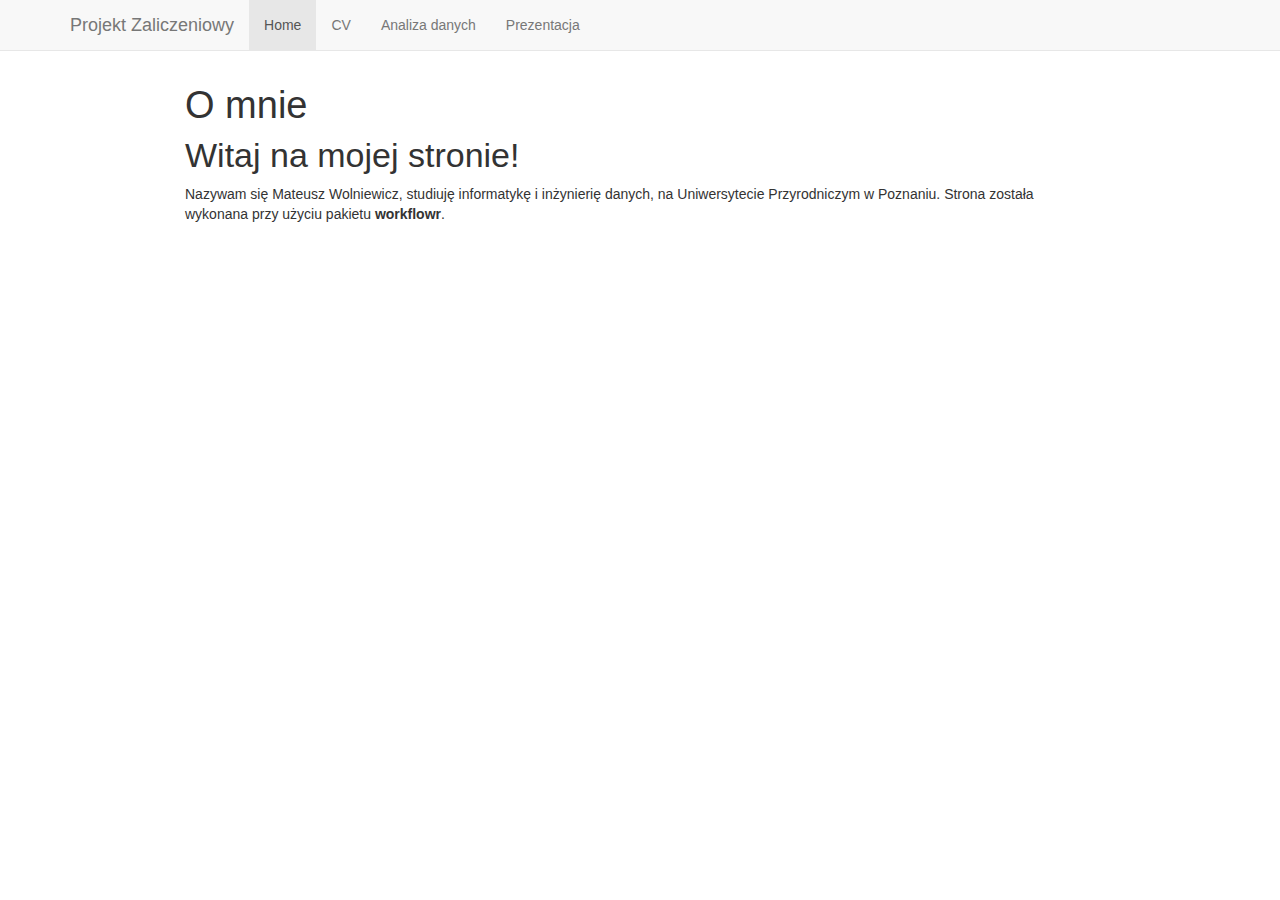
<file: docs/index.html>
<!DOCTYPE html>

<html>

<head>

<meta charset="utf-8" />
<meta name="generator" content="pandoc" />
<meta http-equiv="X-UA-Compatible" content="IE=EDGE" />




<title>O mnie</title>

<script src="site_libs/header-attrs-2.30/header-attrs.js"></script>
<script src="site_libs/jquery-3.6.0/jquery-3.6.0.min.js"></script>
<meta name="viewport" content="width=device-width, initial-scale=1" />
<link href="site_libs/bootstrap-3.3.5/css/bootstrap.min.css" rel="stylesheet" />
<script src="site_libs/bootstrap-3.3.5/js/bootstrap.min.js"></script>
<script src="site_libs/bootstrap-3.3.5/shim/html5shiv.min.js"></script>
<script src="site_libs/bootstrap-3.3.5/shim/respond.min.js"></script>
<style>h1 {font-size: 34px;}
       h1.title {font-size: 38px;}
       h2 {font-size: 30px;}
       h3 {font-size: 24px;}
       h4 {font-size: 18px;}
       h5 {font-size: 16px;}
       h6 {font-size: 12px;}
       code {color: inherit; background-color: rgba(0, 0, 0, 0.04);}
       pre:not([class]) { background-color: white }</style>
<script src="site_libs/navigation-1.1/tabsets.js"></script>
<link href="site_libs/highlightjs-9.12.0/default.css" rel="stylesheet" />
<script src="site_libs/highlightjs-9.12.0/highlight.js"></script>

<style type="text/css">
  code{white-space: pre-wrap;}
  span.smallcaps{font-variant: small-caps;}
  span.underline{text-decoration: underline;}
  div.column{display: inline-block; vertical-align: top; width: 50%;}
  div.hanging-indent{margin-left: 1.5em; text-indent: -1.5em;}
  ul.task-list{list-style: none;}
    </style>

<style type="text/css">code{white-space: pre;}</style>
<script type="text/javascript">
if (window.hljs) {
  hljs.configure({languages: []});
  hljs.initHighlightingOnLoad();
  if (document.readyState && document.readyState === "complete") {
    window.setTimeout(function() { hljs.initHighlighting(); }, 0);
  }
}
</script>









<style type = "text/css">
.main-container {
  max-width: 940px;
  margin-left: auto;
  margin-right: auto;
}
img {
  max-width:100%;
}
.tabbed-pane {
  padding-top: 12px;
}
.html-widget {
  margin-bottom: 20px;
}
button.code-folding-btn:focus {
  outline: none;
}
summary {
  display: list-item;
}
details > summary > p:only-child {
  display: inline;
}
pre code {
  padding: 0;
}
</style>


<style type="text/css">
.dropdown-submenu {
  position: relative;
}
.dropdown-submenu>.dropdown-menu {
  top: 0;
  left: 100%;
  margin-top: -6px;
  margin-left: -1px;
  border-radius: 0 6px 6px 6px;
}
.dropdown-submenu:hover>.dropdown-menu {
  display: block;
}
.dropdown-submenu>a:after {
  display: block;
  content: " ";
  float: right;
  width: 0;
  height: 0;
  border-color: transparent;
  border-style: solid;
  border-width: 5px 0 5px 5px;
  border-left-color: #cccccc;
  margin-top: 5px;
  margin-right: -10px;
}
.dropdown-submenu:hover>a:after {
  border-left-color: #adb5bd;
}
.dropdown-submenu.pull-left {
  float: none;
}
.dropdown-submenu.pull-left>.dropdown-menu {
  left: -100%;
  margin-left: 10px;
  border-radius: 6px 0 6px 6px;
}
</style>

<script type="text/javascript">
// manage active state of menu based on current page
$(document).ready(function () {
  // active menu anchor
  href = window.location.pathname
  href = href.substr(href.lastIndexOf('/') + 1)
  if (href === "")
    href = "index.html";
  var menuAnchor = $('a[href="' + href + '"]');

  // mark the anchor link active (and if it's in a dropdown, also mark that active)
  var dropdown = menuAnchor.closest('li.dropdown');
  if (window.bootstrap) { // Bootstrap 4+
    menuAnchor.addClass('active');
    dropdown.find('> .dropdown-toggle').addClass('active');
  } else { // Bootstrap 3
    menuAnchor.parent().addClass('active');
    dropdown.addClass('active');
  }

  // Navbar adjustments
  var navHeight = $(".navbar").first().height() + 15;
  var style = document.createElement('style');
  var pt = "padding-top: " + navHeight + "px; ";
  var mt = "margin-top: -" + navHeight + "px; ";
  var css = "";
  // offset scroll position for anchor links (for fixed navbar)
  for (var i = 1; i <= 6; i++) {
    css += ".section h" + i + "{ " + pt + mt + "}\n";
  }
  style.innerHTML = "body {" + pt + "padding-bottom: 40px; }\n" + css;
  document.head.appendChild(style);
});
</script>

<!-- tabsets -->

<style type="text/css">
.tabset-dropdown > .nav-tabs {
  display: inline-table;
  max-height: 500px;
  min-height: 44px;
  overflow-y: auto;
  border: 1px solid #ddd;
  border-radius: 4px;
}

.tabset-dropdown > .nav-tabs > li.active:before, .tabset-dropdown > .nav-tabs.nav-tabs-open:before {
  content: "\e259";
  font-family: 'Glyphicons Halflings';
  display: inline-block;
  padding: 10px;
  border-right: 1px solid #ddd;
}

.tabset-dropdown > .nav-tabs.nav-tabs-open > li.active:before {
  content: "\e258";
  font-family: 'Glyphicons Halflings';
  border: none;
}

.tabset-dropdown > .nav-tabs > li.active {
  display: block;
}

.tabset-dropdown > .nav-tabs > li > a,
.tabset-dropdown > .nav-tabs > li > a:focus,
.tabset-dropdown > .nav-tabs > li > a:hover {
  border: none;
  display: inline-block;
  border-radius: 4px;
  background-color: transparent;
}

.tabset-dropdown > .nav-tabs.nav-tabs-open > li {
  display: block;
  float: none;
}

.tabset-dropdown > .nav-tabs > li {
  display: none;
}
</style>

<!-- code folding -->




</head>

<body>


<div class="container-fluid main-container">




<div class="navbar navbar-default  navbar-fixed-top" role="navigation">
  <div class="container">
    <div class="navbar-header">
      <button type="button" class="navbar-toggle collapsed" data-toggle="collapse" data-bs-toggle="collapse" data-target="#navbar" data-bs-target="#navbar">
        <span class="icon-bar"></span>
        <span class="icon-bar"></span>
        <span class="icon-bar"></span>
      </button>
      <a class="navbar-brand" href="index.html">Projekt Zaliczeniowy</a>
    </div>
    <div id="navbar" class="navbar-collapse collapse">
      <ul class="nav navbar-nav">
        <li>
  <a href="index.html">Home</a>
</li>
<li>
  <a href="cv.html">CV</a>
</li>
<li>
  <a href="analiza.html">Analiza danych</a>
</li>
<li>
  <a href="prezentacja/prezentacja.html">Prezentacja</a>
</li>
      </ul>
      <ul class="nav navbar-nav navbar-right">
        
      </ul>
    </div><!--/.nav-collapse -->
  </div><!--/.container -->
</div><!--/.navbar -->

<div id="header">



<h1 class="title toc-ignore">O mnie</h1>

</div>


<div id="witaj-na-mojej-stronie" class="section level1">
<h1>Witaj na mojej stronie!</h1>
<p>Nazywam się Mateusz Wolniewicz, studiuję informatykę i inżynierię
danych, na Uniwersytecie Przyrodniczym w Poznaniu. Strona została
wykonana przy użyciu pakietu <strong>workflowr</strong>.</p>
</div>




</div>

<script>

// add bootstrap table styles to pandoc tables
function bootstrapStylePandocTables() {
  $('tr.odd').parent('tbody').parent('table').addClass('table table-condensed');
}
$(document).ready(function () {
  bootstrapStylePandocTables();
});


</script>

<!-- tabsets -->

<script>
$(document).ready(function () {
  window.buildTabsets("TOC");
});

$(document).ready(function () {
  $('.tabset-dropdown > .nav-tabs > li').click(function () {
    $(this).parent().toggleClass('nav-tabs-open');
  });
});
</script>

<!-- code folding -->


<!-- dynamically load mathjax for compatibility with self-contained -->
<script>
  (function () {
    var script = document.createElement("script");
    script.type = "text/javascript";
    script.src  = "https://mathjax.rstudio.com/latest/MathJax.js?config=TeX-AMS-MML_HTMLorMML";
    document.getElementsByTagName("head")[0].appendChild(script);
  })();
</script>

</body>
</html>
</file>
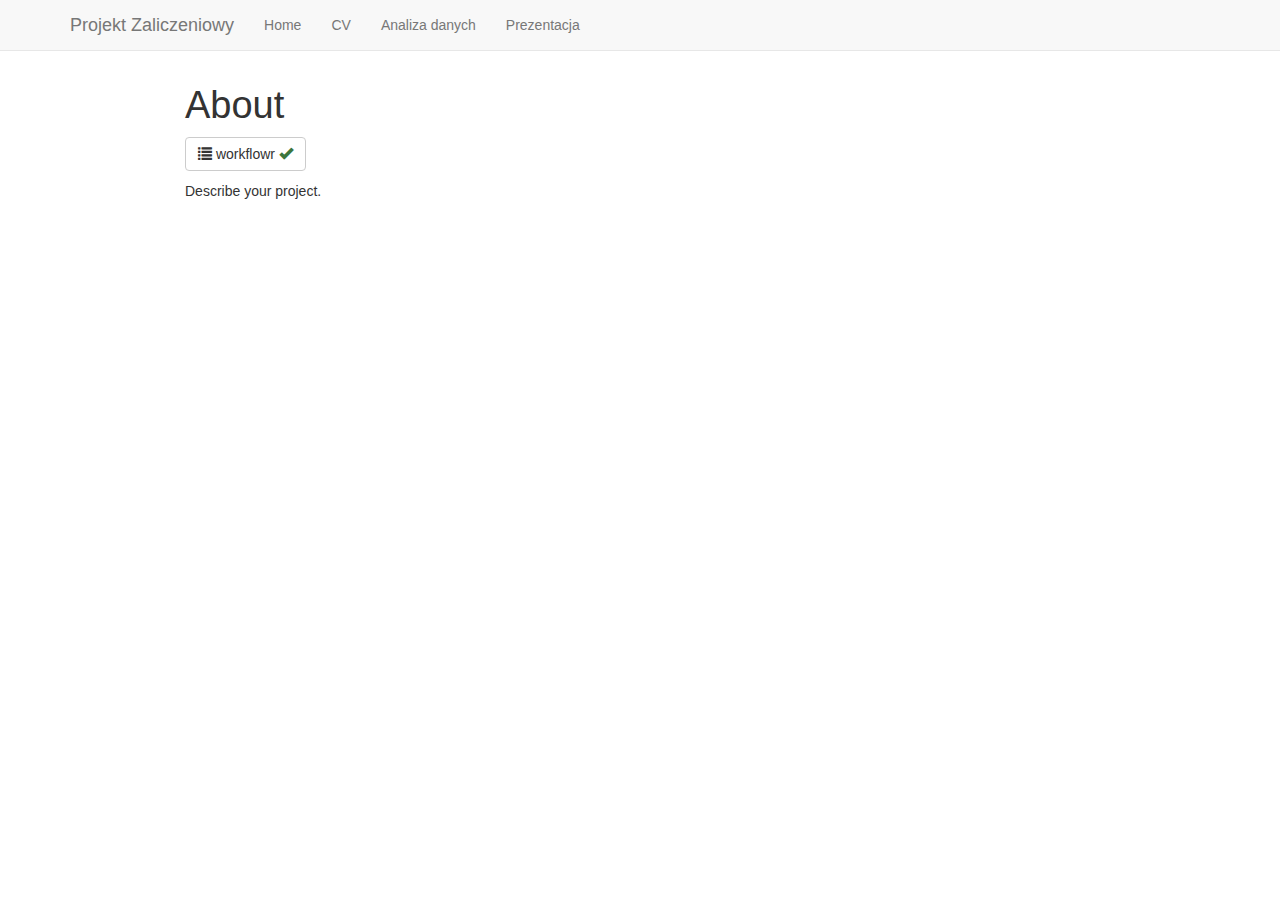
<file: docs/about.html>
<!DOCTYPE html>

<html>

<head>

<meta charset="utf-8" />
<meta name="generator" content="pandoc" />
<meta http-equiv="X-UA-Compatible" content="IE=EDGE" />




<title>About</title>

<script src="site_libs/header-attrs-2.30/header-attrs.js"></script>
<script src="site_libs/jquery-3.6.0/jquery-3.6.0.min.js"></script>
<meta name="viewport" content="width=device-width, initial-scale=1" />
<link href="site_libs/bootstrap-3.3.5/css/bootstrap.min.css" rel="stylesheet" />
<script src="site_libs/bootstrap-3.3.5/js/bootstrap.min.js"></script>
<script src="site_libs/bootstrap-3.3.5/shim/html5shiv.min.js"></script>
<script src="site_libs/bootstrap-3.3.5/shim/respond.min.js"></script>
<style>h1 {font-size: 34px;}
       h1.title {font-size: 38px;}
       h2 {font-size: 30px;}
       h3 {font-size: 24px;}
       h4 {font-size: 18px;}
       h5 {font-size: 16px;}
       h6 {font-size: 12px;}
       code {color: inherit; background-color: rgba(0, 0, 0, 0.04);}
       pre:not([class]) { background-color: white }</style>
<script src="site_libs/navigation-1.1/tabsets.js"></script>
<link href="site_libs/highlightjs-9.12.0/default.css" rel="stylesheet" />
<script src="site_libs/highlightjs-9.12.0/highlight.js"></script>

<link rel="icon" href="https://github.com/workflowr/workflowr-assets/raw/main/img/reproducible.png">
<!-- Add a small amount of space between sections. -->
<style type="text/css">
div.section {
  padding-top: 12px;
}
</style>



<style type="text/css">
  code{white-space: pre-wrap;}
  span.smallcaps{font-variant: small-caps;}
  span.underline{text-decoration: underline;}
  div.column{display: inline-block; vertical-align: top; width: 50%;}
  div.hanging-indent{margin-left: 1.5em; text-indent: -1.5em;}
  ul.task-list{list-style: none;}
    </style>

<style type="text/css">code{white-space: pre;}</style>
<script type="text/javascript">
if (window.hljs) {
  hljs.configure({languages: []});
  hljs.initHighlightingOnLoad();
  if (document.readyState && document.readyState === "complete") {
    window.setTimeout(function() { hljs.initHighlighting(); }, 0);
  }
}
</script>









<style type = "text/css">
.main-container {
  max-width: 940px;
  margin-left: auto;
  margin-right: auto;
}
img {
  max-width:100%;
}
.tabbed-pane {
  padding-top: 12px;
}
.html-widget {
  margin-bottom: 20px;
}
button.code-folding-btn:focus {
  outline: none;
}
summary {
  display: list-item;
}
details > summary > p:only-child {
  display: inline;
}
pre code {
  padding: 0;
}
</style>


<style type="text/css">
.dropdown-submenu {
  position: relative;
}
.dropdown-submenu>.dropdown-menu {
  top: 0;
  left: 100%;
  margin-top: -6px;
  margin-left: -1px;
  border-radius: 0 6px 6px 6px;
}
.dropdown-submenu:hover>.dropdown-menu {
  display: block;
}
.dropdown-submenu>a:after {
  display: block;
  content: " ";
  float: right;
  width: 0;
  height: 0;
  border-color: transparent;
  border-style: solid;
  border-width: 5px 0 5px 5px;
  border-left-color: #cccccc;
  margin-top: 5px;
  margin-right: -10px;
}
.dropdown-submenu:hover>a:after {
  border-left-color: #adb5bd;
}
.dropdown-submenu.pull-left {
  float: none;
}
.dropdown-submenu.pull-left>.dropdown-menu {
  left: -100%;
  margin-left: 10px;
  border-radius: 6px 0 6px 6px;
}
</style>

<script type="text/javascript">
// manage active state of menu based on current page
$(document).ready(function () {
  // active menu anchor
  href = window.location.pathname
  href = href.substr(href.lastIndexOf('/') + 1)
  if (href === "")
    href = "index.html";
  var menuAnchor = $('a[href="' + href + '"]');

  // mark the anchor link active (and if it's in a dropdown, also mark that active)
  var dropdown = menuAnchor.closest('li.dropdown');
  if (window.bootstrap) { // Bootstrap 4+
    menuAnchor.addClass('active');
    dropdown.find('> .dropdown-toggle').addClass('active');
  } else { // Bootstrap 3
    menuAnchor.parent().addClass('active');
    dropdown.addClass('active');
  }

  // Navbar adjustments
  var navHeight = $(".navbar").first().height() + 15;
  var style = document.createElement('style');
  var pt = "padding-top: " + navHeight + "px; ";
  var mt = "margin-top: -" + navHeight + "px; ";
  var css = "";
  // offset scroll position for anchor links (for fixed navbar)
  for (var i = 1; i <= 6; i++) {
    css += ".section h" + i + "{ " + pt + mt + "}\n";
  }
  style.innerHTML = "body {" + pt + "padding-bottom: 40px; }\n" + css;
  document.head.appendChild(style);
});
</script>

<!-- tabsets -->

<style type="text/css">
.tabset-dropdown > .nav-tabs {
  display: inline-table;
  max-height: 500px;
  min-height: 44px;
  overflow-y: auto;
  border: 1px solid #ddd;
  border-radius: 4px;
}

.tabset-dropdown > .nav-tabs > li.active:before, .tabset-dropdown > .nav-tabs.nav-tabs-open:before {
  content: "\e259";
  font-family: 'Glyphicons Halflings';
  display: inline-block;
  padding: 10px;
  border-right: 1px solid #ddd;
}

.tabset-dropdown > .nav-tabs.nav-tabs-open > li.active:before {
  content: "\e258";
  font-family: 'Glyphicons Halflings';
  border: none;
}

.tabset-dropdown > .nav-tabs > li.active {
  display: block;
}

.tabset-dropdown > .nav-tabs > li > a,
.tabset-dropdown > .nav-tabs > li > a:focus,
.tabset-dropdown > .nav-tabs > li > a:hover {
  border: none;
  display: inline-block;
  border-radius: 4px;
  background-color: transparent;
}

.tabset-dropdown > .nav-tabs.nav-tabs-open > li {
  display: block;
  float: none;
}

.tabset-dropdown > .nav-tabs > li {
  display: none;
}
</style>

<!-- code folding -->




</head>

<body>


<div class="container-fluid main-container">




<div class="navbar navbar-default  navbar-fixed-top" role="navigation">
  <div class="container">
    <div class="navbar-header">
      <button type="button" class="navbar-toggle collapsed" data-toggle="collapse" data-bs-toggle="collapse" data-target="#navbar" data-bs-target="#navbar">
        <span class="icon-bar"></span>
        <span class="icon-bar"></span>
        <span class="icon-bar"></span>
      </button>
      <a class="navbar-brand" href="index.html">Projekt Zaliczeniowy</a>
    </div>
    <div id="navbar" class="navbar-collapse collapse">
      <ul class="nav navbar-nav">
        <li>
  <a href="index.html">Home</a>
</li>
<li>
  <a href="cv.html">CV</a>
</li>
<li>
  <a href="analiza.html">Analiza danych</a>
</li>
<li>
  <a href="prezentacja/prezentacja.html">Prezentacja</a>
</li>
      </ul>
      <ul class="nav navbar-nav navbar-right">
        
      </ul>
    </div><!--/.nav-collapse -->
  </div><!--/.container -->
</div><!--/.navbar -->

<div id="header">



<h1 class="title toc-ignore">About</h1>

</div>


<p>
<button type="button" class="btn btn-default btn-workflowr btn-workflowr-report" data-toggle="collapse" data-target="#workflowr-report">
<span class="glyphicon glyphicon-list" aria-hidden="true"></span>
workflowr <span class="glyphicon glyphicon-ok text-success"
aria-hidden="true"></span>
</button>
</p>
<div id="workflowr-report" class="collapse">
<ul class="nav nav-tabs">
<li class="active">
<a data-toggle="tab" href="#summary">Summary</a>
</li>
<li>
<a data-toggle="tab" href="#checks"> Checks <span
class="glyphicon glyphicon-ok text-success" aria-hidden="true"></span>
</a>
</li>
<li>
<a data-toggle="tab" href="#versions">Past versions</a>
</li>
</ul>
<div class="tab-content">
<div id="summary" class="tab-pane fade in active">
<p>
<strong>Last updated:</strong> 2026-01-18
</p>
<p>
<strong>Checks:</strong> <span
class="glyphicon glyphicon-ok text-success" aria-hidden="true"></span> 2
<span class="glyphicon glyphicon-exclamation-sign text-danger"
aria-hidden="true"></span> 0
</p>
<p>
<strong>Knit directory:</strong> <code>projekt-zaliczenie/</code> <span
class="glyphicon glyphicon-question-sign" aria-hidden="true"
title="This is the local directory in which the code in this file was executed.">
</span>
</p>
<p>
This reproducible <a href="https://rmarkdown.rstudio.com">R Markdown</a>
analysis was created with <a
  href="https://github.com/workflowr/workflowr">workflowr</a> (version
1.7.2). The <em>Checks</em> tab describes the reproducibility checks
that were applied when the results were created. The <em>Past
versions</em> tab lists the development history.
</p>
<hr>
</div>
<div id="checks" class="tab-pane fade">
<div id="workflowr-checks" class="panel-group">
<div class="panel panel-default">
<div class="panel-heading">
<p class="panel-title">
<a data-toggle="collapse" data-parent="#workflowr-checks" href="#strongRMarkdownfilestronguptodate">
<span class="glyphicon glyphicon-ok text-success"
aria-hidden="true"></span> <strong>R Markdown file:</strong> up-to-date
</a>
</p>
</div>
<div id="strongRMarkdownfilestronguptodate"
class="panel-collapse collapse">
<div class="panel-body">
<p>Great! Since the R Markdown file has been committed to the Git
repository, you know the exact version of the code that produced these
results.</p>
</div>
</div>
</div>
<div class="panel panel-default">
<div class="panel-heading">
<p class="panel-title">
<a data-toggle="collapse" data-parent="#workflowr-checks" href="#strongRepositoryversionstrongb713665">
<span class="glyphicon glyphicon-ok text-success"
aria-hidden="true"></span> <strong>Repository version:</strong> b713665
</a>
</p>
</div>
<div id="strongRepositoryversionstrongb713665"
class="panel-collapse collapse">
<div class="panel-body">
<p>
Great! You are using Git for version control. Tracking code development
and connecting the code version to the results is critical for
reproducibility.
</p>
<p>
The results in this page were generated with repository version b713665.
See the <em>Past versions</em> tab to see a history of the changes made
to the R Markdown and HTML files.
</p>
<p>
Note that you need to be careful to ensure that all relevant files for
the analysis have been committed to Git prior to generating the results
(you can use <code>wflow_publish</code> or
<code>wflow_git_commit</code>). workflowr only checks the R Markdown
file, but you know if there are other scripts or data files that it
depends on. Below is the status of the Git repository when the results
were generated:
</p>
<pre><code>
Ignored files:
    Ignored:    .Rproj.user/

Untracked files:
    Untracked:  Prezentacja/
    Untracked:  analysis/analiza.Rmd
    Untracked:  analysis/cv.Rmd

Unstaged changes:
    Modified:   analysis/_site.yml
    Modified:   analysis/index.Rmd

</code></pre>
<p>
Note that any generated files, e.g. HTML, png, CSS, etc., are not
included in this status report because it is ok for generated content to
have uncommitted changes.
</p>
</div>
</div>
</div>
</div>
<hr>
</div>
<div id="versions" class="tab-pane fade">
<p>
These are the previous versions of the repository in which changes were
made to the R Markdown (<code>analysis/about.Rmd</code>) and HTML
(<code>docs/about.html</code>) files. If you’ve configured a remote Git
repository (see <code>?wflow_git_remote</code>), click on the hyperlinks
in the table below to view the files as they were in that past version.
</p>
<div class="table-responsive">
<table class="table table-condensed table-hover">
<thead>
<tr>
<th>
File
</th>
<th>
Version
</th>
<th>
Author
</th>
<th>
Date
</th>
<th>
Message
</th>
</tr>
</thead>
<tbody>
<tr>
<td>
Rmd
</td>
<td>
b713665
</td>
<td>
mateuszwolniewicz
</td>
<td>
2026-01-18
</td>
<td>
Start workflowr project.
</td>
</tr>
</tbody>
</table>
</div>
<hr>
</div>
</div>
</div>
<p>Describe your project.</p>
</div>
</div>
</div>
</div>
</div>


<!-- Adjust MathJax settings so that all math formulae are shown using
TeX fonts only; see
https://docs.mathjax.org/en/latest/web/configuration.html. This will make
the presentation more consistent at the cost of the webpage sometimes
taking slightly longer to load. Note that this only works because the
footer is added to webpages before the MathJax javascript. -->
<script type="text/x-mathjax-config">
  MathJax.Hub.Config({
    "HTML-CSS": { availableFonts: ["TeX"] }
  });
</script>





</div>

<script>

// add bootstrap table styles to pandoc tables
function bootstrapStylePandocTables() {
  $('tr.odd').parent('tbody').parent('table').addClass('table table-condensed');
}
$(document).ready(function () {
  bootstrapStylePandocTables();
});


</script>

<!-- tabsets -->

<script>
$(document).ready(function () {
  window.buildTabsets("TOC");
});

$(document).ready(function () {
  $('.tabset-dropdown > .nav-tabs > li').click(function () {
    $(this).parent().toggleClass('nav-tabs-open');
  });
});
</script>

<!-- code folding -->


<!-- dynamically load mathjax for compatibility with self-contained -->
<script>
  (function () {
    var script = document.createElement("script");
    script.type = "text/javascript";
    script.src  = "https://mathjax.rstudio.com/latest/MathJax.js?config=TeX-AMS-MML_HTMLorMML";
    document.getElementsByTagName("head")[0].appendChild(script);
  })();
</script>

</body>
</html>
</file>
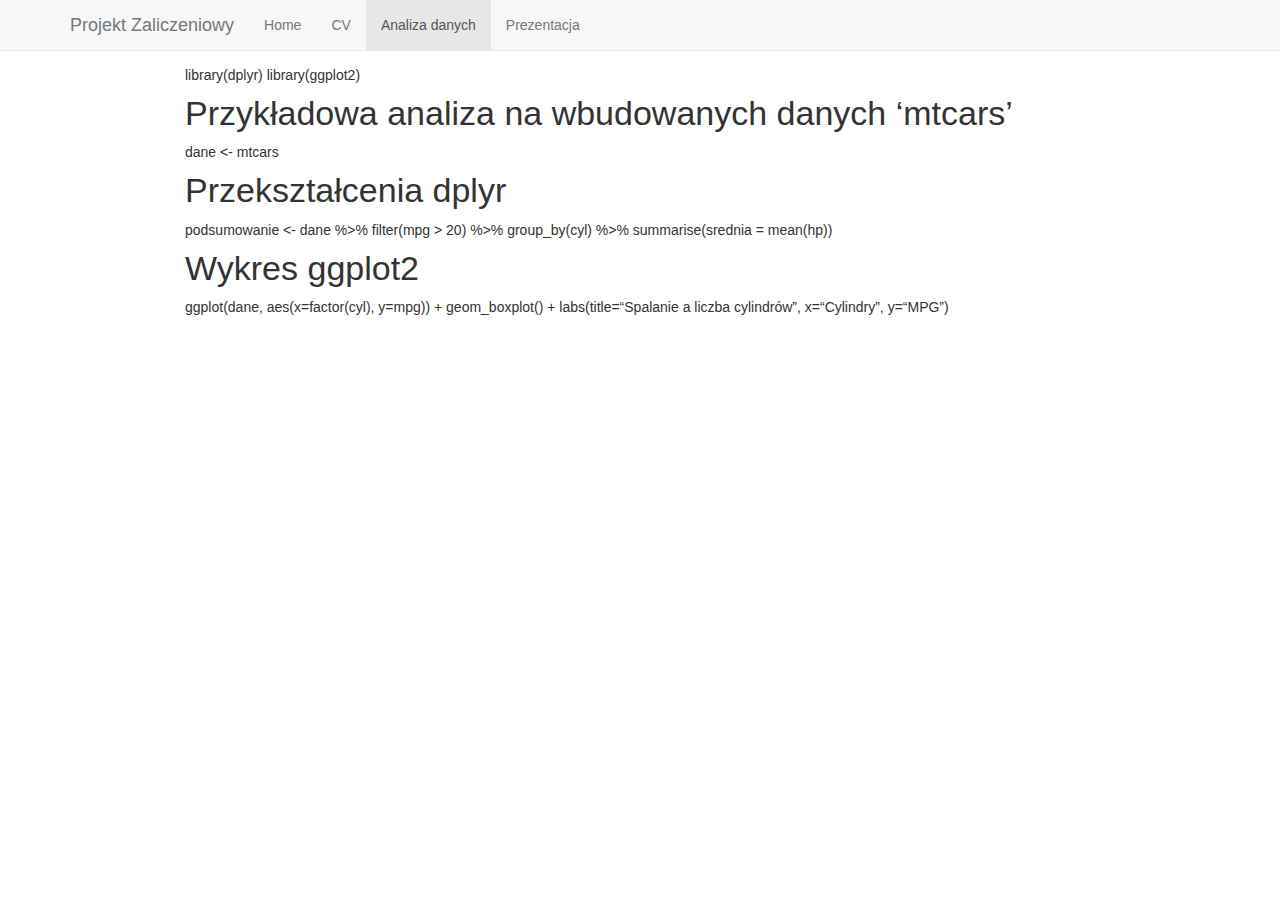
<file: docs/analiza.html>
<!DOCTYPE html>

<html>

<head>

<meta charset="utf-8" />
<meta name="generator" content="pandoc" />
<meta http-equiv="X-UA-Compatible" content="IE=EDGE" />




<title>analiza.knit</title>

<script src="site_libs/header-attrs-2.30/header-attrs.js"></script>
<script src="site_libs/jquery-3.6.0/jquery-3.6.0.min.js"></script>
<meta name="viewport" content="width=device-width, initial-scale=1" />
<link href="site_libs/bootstrap-3.3.5/css/bootstrap.min.css" rel="stylesheet" />
<script src="site_libs/bootstrap-3.3.5/js/bootstrap.min.js"></script>
<script src="site_libs/bootstrap-3.3.5/shim/html5shiv.min.js"></script>
<script src="site_libs/bootstrap-3.3.5/shim/respond.min.js"></script>
<style>h1 {font-size: 34px;}
       h1.title {font-size: 38px;}
       h2 {font-size: 30px;}
       h3 {font-size: 24px;}
       h4 {font-size: 18px;}
       h5 {font-size: 16px;}
       h6 {font-size: 12px;}
       code {color: inherit; background-color: rgba(0, 0, 0, 0.04);}
       pre:not([class]) { background-color: white }</style>
<script src="site_libs/navigation-1.1/tabsets.js"></script>
<link href="site_libs/highlightjs-9.12.0/default.css" rel="stylesheet" />
<script src="site_libs/highlightjs-9.12.0/highlight.js"></script>

<style type="text/css">
  code{white-space: pre-wrap;}
  span.smallcaps{font-variant: small-caps;}
  span.underline{text-decoration: underline;}
  div.column{display: inline-block; vertical-align: top; width: 50%;}
  div.hanging-indent{margin-left: 1.5em; text-indent: -1.5em;}
  ul.task-list{list-style: none;}
    </style>

<style type="text/css">code{white-space: pre;}</style>
<script type="text/javascript">
if (window.hljs) {
  hljs.configure({languages: []});
  hljs.initHighlightingOnLoad();
  if (document.readyState && document.readyState === "complete") {
    window.setTimeout(function() { hljs.initHighlighting(); }, 0);
  }
}
</script>









<style type = "text/css">
.main-container {
  max-width: 940px;
  margin-left: auto;
  margin-right: auto;
}
img {
  max-width:100%;
}
.tabbed-pane {
  padding-top: 12px;
}
.html-widget {
  margin-bottom: 20px;
}
button.code-folding-btn:focus {
  outline: none;
}
summary {
  display: list-item;
}
details > summary > p:only-child {
  display: inline;
}
pre code {
  padding: 0;
}
</style>


<style type="text/css">
.dropdown-submenu {
  position: relative;
}
.dropdown-submenu>.dropdown-menu {
  top: 0;
  left: 100%;
  margin-top: -6px;
  margin-left: -1px;
  border-radius: 0 6px 6px 6px;
}
.dropdown-submenu:hover>.dropdown-menu {
  display: block;
}
.dropdown-submenu>a:after {
  display: block;
  content: " ";
  float: right;
  width: 0;
  height: 0;
  border-color: transparent;
  border-style: solid;
  border-width: 5px 0 5px 5px;
  border-left-color: #cccccc;
  margin-top: 5px;
  margin-right: -10px;
}
.dropdown-submenu:hover>a:after {
  border-left-color: #adb5bd;
}
.dropdown-submenu.pull-left {
  float: none;
}
.dropdown-submenu.pull-left>.dropdown-menu {
  left: -100%;
  margin-left: 10px;
  border-radius: 6px 0 6px 6px;
}
</style>

<script type="text/javascript">
// manage active state of menu based on current page
$(document).ready(function () {
  // active menu anchor
  href = window.location.pathname
  href = href.substr(href.lastIndexOf('/') + 1)
  if (href === "")
    href = "index.html";
  var menuAnchor = $('a[href="' + href + '"]');

  // mark the anchor link active (and if it's in a dropdown, also mark that active)
  var dropdown = menuAnchor.closest('li.dropdown');
  if (window.bootstrap) { // Bootstrap 4+
    menuAnchor.addClass('active');
    dropdown.find('> .dropdown-toggle').addClass('active');
  } else { // Bootstrap 3
    menuAnchor.parent().addClass('active');
    dropdown.addClass('active');
  }

  // Navbar adjustments
  var navHeight = $(".navbar").first().height() + 15;
  var style = document.createElement('style');
  var pt = "padding-top: " + navHeight + "px; ";
  var mt = "margin-top: -" + navHeight + "px; ";
  var css = "";
  // offset scroll position for anchor links (for fixed navbar)
  for (var i = 1; i <= 6; i++) {
    css += ".section h" + i + "{ " + pt + mt + "}\n";
  }
  style.innerHTML = "body {" + pt + "padding-bottom: 40px; }\n" + css;
  document.head.appendChild(style);
});
</script>

<!-- tabsets -->

<style type="text/css">
.tabset-dropdown > .nav-tabs {
  display: inline-table;
  max-height: 500px;
  min-height: 44px;
  overflow-y: auto;
  border: 1px solid #ddd;
  border-radius: 4px;
}

.tabset-dropdown > .nav-tabs > li.active:before, .tabset-dropdown > .nav-tabs.nav-tabs-open:before {
  content: "\e259";
  font-family: 'Glyphicons Halflings';
  display: inline-block;
  padding: 10px;
  border-right: 1px solid #ddd;
}

.tabset-dropdown > .nav-tabs.nav-tabs-open > li.active:before {
  content: "\e258";
  font-family: 'Glyphicons Halflings';
  border: none;
}

.tabset-dropdown > .nav-tabs > li.active {
  display: block;
}

.tabset-dropdown > .nav-tabs > li > a,
.tabset-dropdown > .nav-tabs > li > a:focus,
.tabset-dropdown > .nav-tabs > li > a:hover {
  border: none;
  display: inline-block;
  border-radius: 4px;
  background-color: transparent;
}

.tabset-dropdown > .nav-tabs.nav-tabs-open > li {
  display: block;
  float: none;
}

.tabset-dropdown > .nav-tabs > li {
  display: none;
}
</style>

<!-- code folding -->




</head>

<body>


<div class="container-fluid main-container">




<div class="navbar navbar-default  navbar-fixed-top" role="navigation">
  <div class="container">
    <div class="navbar-header">
      <button type="button" class="navbar-toggle collapsed" data-toggle="collapse" data-bs-toggle="collapse" data-target="#navbar" data-bs-target="#navbar">
        <span class="icon-bar"></span>
        <span class="icon-bar"></span>
        <span class="icon-bar"></span>
      </button>
      <a class="navbar-brand" href="index.html">Projekt Zaliczeniowy</a>
    </div>
    <div id="navbar" class="navbar-collapse collapse">
      <ul class="nav navbar-nav">
        <li>
  <a href="index.html">Home</a>
</li>
<li>
  <a href="cv.html">CV</a>
</li>
<li>
  <a href="analiza.html">Analiza danych</a>
</li>
<li>
  <a href="prezentacja/prezentacja.html">Prezentacja</a>
</li>
      </ul>
      <ul class="nav navbar-nav navbar-right">
        
      </ul>
    </div><!--/.nav-collapse -->
  </div><!--/.container -->
</div><!--/.navbar -->

<div id="header">




</div>


<p>library(dplyr) library(ggplot2)</p>
<div id="przykładowa-analiza-na-wbudowanych-danych-mtcars"
class="section level1">
<h1>Przykładowa analiza na wbudowanych danych ‘mtcars’</h1>
<p>dane &lt;- mtcars</p>
</div>
<div id="przekształcenia-dplyr" class="section level1">
<h1>Przekształcenia dplyr</h1>
<p>podsumowanie &lt;- dane %&gt;% filter(mpg &gt; 20) %&gt;%
group_by(cyl) %&gt;% summarise(srednia = mean(hp))</p>
</div>
<div id="wykres-ggplot2" class="section level1">
<h1>Wykres ggplot2</h1>
<p>ggplot(dane, aes(x=factor(cyl), y=mpg)) + geom_boxplot() +
labs(title=“Spalanie a liczba cylindrów”, x=“Cylindry”, y=“MPG”)</p>
</div>




</div>

<script>

// add bootstrap table styles to pandoc tables
function bootstrapStylePandocTables() {
  $('tr.odd').parent('tbody').parent('table').addClass('table table-condensed');
}
$(document).ready(function () {
  bootstrapStylePandocTables();
});


</script>

<!-- tabsets -->

<script>
$(document).ready(function () {
  window.buildTabsets("TOC");
});

$(document).ready(function () {
  $('.tabset-dropdown > .nav-tabs > li').click(function () {
    $(this).parent().toggleClass('nav-tabs-open');
  });
});
</script>

<!-- code folding -->


<!-- dynamically load mathjax for compatibility with self-contained -->
<script>
  (function () {
    var script = document.createElement("script");
    script.type = "text/javascript";
    script.src  = "https://mathjax.rstudio.com/latest/MathJax.js?config=TeX-AMS-MML_HTMLorMML";
    document.getElementsByTagName("head")[0].appendChild(script);
  })();
</script>

</body>
</html>
</file>
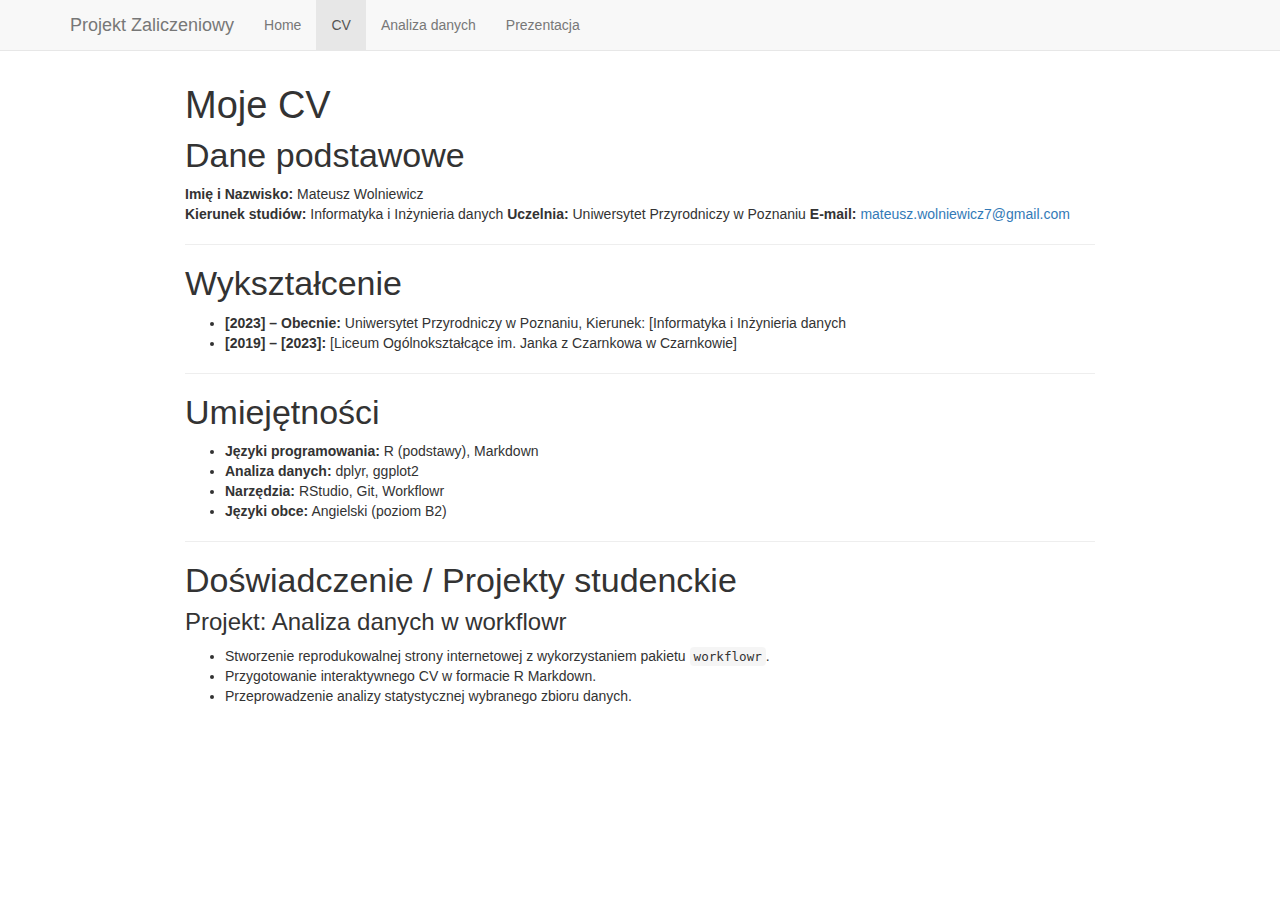
<file: docs/cv.html>
<!DOCTYPE html>

<html>

<head>

<meta charset="utf-8" />
<meta name="generator" content="pandoc" />
<meta http-equiv="X-UA-Compatible" content="IE=EDGE" />




<title>Moje CV</title>

<script src="site_libs/header-attrs-2.30/header-attrs.js"></script>
<script src="site_libs/jquery-3.6.0/jquery-3.6.0.min.js"></script>
<meta name="viewport" content="width=device-width, initial-scale=1" />
<link href="site_libs/bootstrap-3.3.5/css/bootstrap.min.css" rel="stylesheet" />
<script src="site_libs/bootstrap-3.3.5/js/bootstrap.min.js"></script>
<script src="site_libs/bootstrap-3.3.5/shim/html5shiv.min.js"></script>
<script src="site_libs/bootstrap-3.3.5/shim/respond.min.js"></script>
<style>h1 {font-size: 34px;}
       h1.title {font-size: 38px;}
       h2 {font-size: 30px;}
       h3 {font-size: 24px;}
       h4 {font-size: 18px;}
       h5 {font-size: 16px;}
       h6 {font-size: 12px;}
       code {color: inherit; background-color: rgba(0, 0, 0, 0.04);}
       pre:not([class]) { background-color: white }</style>
<script src="site_libs/navigation-1.1/tabsets.js"></script>
<link href="site_libs/highlightjs-9.12.0/default.css" rel="stylesheet" />
<script src="site_libs/highlightjs-9.12.0/highlight.js"></script>

<style type="text/css">
  code{white-space: pre-wrap;}
  span.smallcaps{font-variant: small-caps;}
  span.underline{text-decoration: underline;}
  div.column{display: inline-block; vertical-align: top; width: 50%;}
  div.hanging-indent{margin-left: 1.5em; text-indent: -1.5em;}
  ul.task-list{list-style: none;}
    </style>

<style type="text/css">code{white-space: pre;}</style>
<script type="text/javascript">
if (window.hljs) {
  hljs.configure({languages: []});
  hljs.initHighlightingOnLoad();
  if (document.readyState && document.readyState === "complete") {
    window.setTimeout(function() { hljs.initHighlighting(); }, 0);
  }
}
</script>









<style type = "text/css">
.main-container {
  max-width: 940px;
  margin-left: auto;
  margin-right: auto;
}
img {
  max-width:100%;
}
.tabbed-pane {
  padding-top: 12px;
}
.html-widget {
  margin-bottom: 20px;
}
button.code-folding-btn:focus {
  outline: none;
}
summary {
  display: list-item;
}
details > summary > p:only-child {
  display: inline;
}
pre code {
  padding: 0;
}
</style>


<style type="text/css">
.dropdown-submenu {
  position: relative;
}
.dropdown-submenu>.dropdown-menu {
  top: 0;
  left: 100%;
  margin-top: -6px;
  margin-left: -1px;
  border-radius: 0 6px 6px 6px;
}
.dropdown-submenu:hover>.dropdown-menu {
  display: block;
}
.dropdown-submenu>a:after {
  display: block;
  content: " ";
  float: right;
  width: 0;
  height: 0;
  border-color: transparent;
  border-style: solid;
  border-width: 5px 0 5px 5px;
  border-left-color: #cccccc;
  margin-top: 5px;
  margin-right: -10px;
}
.dropdown-submenu:hover>a:after {
  border-left-color: #adb5bd;
}
.dropdown-submenu.pull-left {
  float: none;
}
.dropdown-submenu.pull-left>.dropdown-menu {
  left: -100%;
  margin-left: 10px;
  border-radius: 6px 0 6px 6px;
}
</style>

<script type="text/javascript">
// manage active state of menu based on current page
$(document).ready(function () {
  // active menu anchor
  href = window.location.pathname
  href = href.substr(href.lastIndexOf('/') + 1)
  if (href === "")
    href = "index.html";
  var menuAnchor = $('a[href="' + href + '"]');

  // mark the anchor link active (and if it's in a dropdown, also mark that active)
  var dropdown = menuAnchor.closest('li.dropdown');
  if (window.bootstrap) { // Bootstrap 4+
    menuAnchor.addClass('active');
    dropdown.find('> .dropdown-toggle').addClass('active');
  } else { // Bootstrap 3
    menuAnchor.parent().addClass('active');
    dropdown.addClass('active');
  }

  // Navbar adjustments
  var navHeight = $(".navbar").first().height() + 15;
  var style = document.createElement('style');
  var pt = "padding-top: " + navHeight + "px; ";
  var mt = "margin-top: -" + navHeight + "px; ";
  var css = "";
  // offset scroll position for anchor links (for fixed navbar)
  for (var i = 1; i <= 6; i++) {
    css += ".section h" + i + "{ " + pt + mt + "}\n";
  }
  style.innerHTML = "body {" + pt + "padding-bottom: 40px; }\n" + css;
  document.head.appendChild(style);
});
</script>

<!-- tabsets -->

<style type="text/css">
.tabset-dropdown > .nav-tabs {
  display: inline-table;
  max-height: 500px;
  min-height: 44px;
  overflow-y: auto;
  border: 1px solid #ddd;
  border-radius: 4px;
}

.tabset-dropdown > .nav-tabs > li.active:before, .tabset-dropdown > .nav-tabs.nav-tabs-open:before {
  content: "\e259";
  font-family: 'Glyphicons Halflings';
  display: inline-block;
  padding: 10px;
  border-right: 1px solid #ddd;
}

.tabset-dropdown > .nav-tabs.nav-tabs-open > li.active:before {
  content: "\e258";
  font-family: 'Glyphicons Halflings';
  border: none;
}

.tabset-dropdown > .nav-tabs > li.active {
  display: block;
}

.tabset-dropdown > .nav-tabs > li > a,
.tabset-dropdown > .nav-tabs > li > a:focus,
.tabset-dropdown > .nav-tabs > li > a:hover {
  border: none;
  display: inline-block;
  border-radius: 4px;
  background-color: transparent;
}

.tabset-dropdown > .nav-tabs.nav-tabs-open > li {
  display: block;
  float: none;
}

.tabset-dropdown > .nav-tabs > li {
  display: none;
}
</style>

<!-- code folding -->




</head>

<body>


<div class="container-fluid main-container">




<div class="navbar navbar-default  navbar-fixed-top" role="navigation">
  <div class="container">
    <div class="navbar-header">
      <button type="button" class="navbar-toggle collapsed" data-toggle="collapse" data-bs-toggle="collapse" data-target="#navbar" data-bs-target="#navbar">
        <span class="icon-bar"></span>
        <span class="icon-bar"></span>
        <span class="icon-bar"></span>
      </button>
      <a class="navbar-brand" href="index.html">Projekt Zaliczeniowy</a>
    </div>
    <div id="navbar" class="navbar-collapse collapse">
      <ul class="nav navbar-nav">
        <li>
  <a href="index.html">Home</a>
</li>
<li>
  <a href="cv.html">CV</a>
</li>
<li>
  <a href="analiza.html">Analiza danych</a>
</li>
<li>
  <a href="prezentacja.html">Prezentacja</a>
</li>
      </ul>
      <ul class="nav navbar-nav navbar-right">
        
      </ul>
    </div><!--/.nav-collapse -->
  </div><!--/.container -->
</div><!--/.navbar -->

<div id="header">



<h1 class="title toc-ignore">Moje CV</h1>

</div>


<div id="dane-podstawowe" class="section level1">
<h1>Dane podstawowe</h1>
<p><strong>Imię i Nazwisko:</strong> Mateusz Wolniewicz<br />
<strong>Kierunek studiów:</strong> Informatyka i Inżynieria danych
<strong>Uczelnia:</strong> Uniwersytet Przyrodniczy w Poznaniu
<strong>E-mail:</strong> <a href="mailto:mateusz.wolniewicz7@gmail.com"
class="email">mateusz.wolniewicz7@gmail.com</a></p>
<hr />
</div>
<div id="wykształcenie" class="section level1">
<h1>Wykształcenie</h1>
<ul>
<li><strong>[2023] – Obecnie:</strong> Uniwersytet Przyrodniczy w
Poznaniu, Kierunek: [Informatyka i Inżynieria danych</li>
<li><strong>[2019] – [2023]:</strong> [Liceum Ogólnokształcące im. Janka
z Czarnkowa w Czarnkowie]</li>
</ul>
<hr />
</div>
<div id="umiejętności" class="section level1">
<h1>Umiejętności</h1>
<ul>
<li><strong>Języki programowania:</strong> R (podstawy), Markdown</li>
<li><strong>Analiza danych:</strong> dplyr, ggplot2</li>
<li><strong>Narzędzia:</strong> RStudio, Git, Workflowr</li>
<li><strong>Języki obce:</strong> Angielski (poziom B2)</li>
</ul>
<hr />
</div>
<div id="doświadczenie-projekty-studenckie" class="section level1">
<h1>Doświadczenie / Projekty studenckie</h1>
<div id="projekt-analiza-danych-w-workflowr" class="section level3">
<h3>Projekt: Analiza danych w workflowr</h3>
<ul>
<li>Stworzenie reprodukowalnej strony internetowej z wykorzystaniem
pakietu <code>workflowr</code>.</li>
<li>Przygotowanie interaktywnego CV w formacie R Markdown.</li>
<li>Przeprowadzenie analizy statystycznej wybranego zbioru danych.</li>
</ul>
</div>
</div>




</div>

<script>

// add bootstrap table styles to pandoc tables
function bootstrapStylePandocTables() {
  $('tr.odd').parent('tbody').parent('table').addClass('table table-condensed');
}
$(document).ready(function () {
  bootstrapStylePandocTables();
});


</script>

<!-- tabsets -->

<script>
$(document).ready(function () {
  window.buildTabsets("TOC");
});

$(document).ready(function () {
  $('.tabset-dropdown > .nav-tabs > li').click(function () {
    $(this).parent().toggleClass('nav-tabs-open');
  });
});
</script>

<!-- code folding -->


<!-- dynamically load mathjax for compatibility with self-contained -->
<script>
  (function () {
    var script = document.createElement("script");
    script.type = "text/javascript";
    script.src  = "https://mathjax.rstudio.com/latest/MathJax.js?config=TeX-AMS-MML_HTMLorMML";
    document.getElementsByTagName("head")[0].appendChild(script);
  })();
</script>

</body>
</html>
</file>
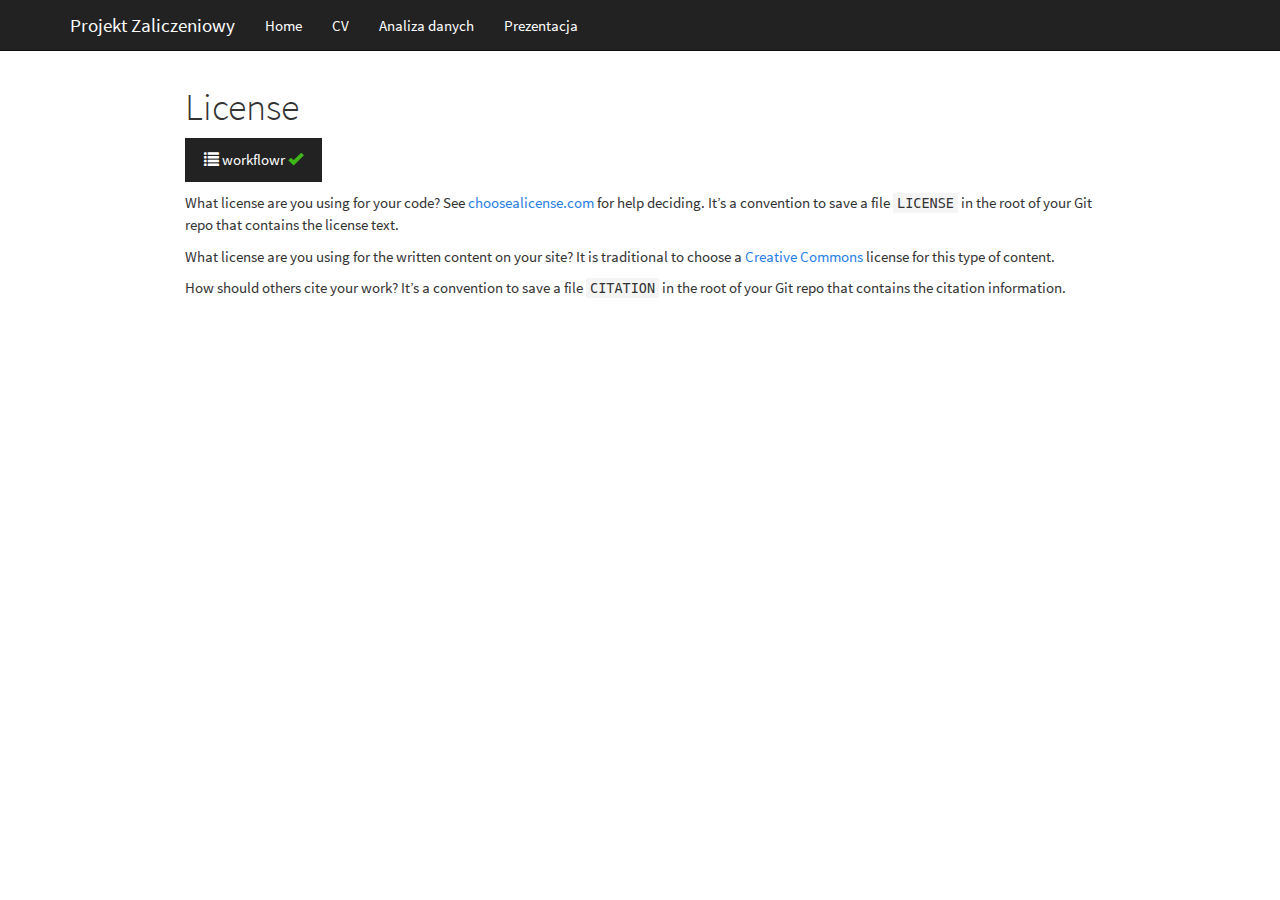
<file: docs/license.html>
<!DOCTYPE html>

<html>

<head>

<meta charset="utf-8" />
<meta name="generator" content="pandoc" />
<meta http-equiv="X-UA-Compatible" content="IE=EDGE" />




<title>License</title>

<script src="site_libs/header-attrs-2.30/header-attrs.js"></script>
<script src="site_libs/jquery-3.6.0/jquery-3.6.0.min.js"></script>
<meta name="viewport" content="width=device-width, initial-scale=1" />
<link href="site_libs/bootstrap-3.3.5/css/cosmo.min.css" rel="stylesheet" />
<script src="site_libs/bootstrap-3.3.5/js/bootstrap.min.js"></script>
<script src="site_libs/bootstrap-3.3.5/shim/html5shiv.min.js"></script>
<script src="site_libs/bootstrap-3.3.5/shim/respond.min.js"></script>
<style>h1 {font-size: 34px;}
       h1.title {font-size: 38px;}
       h2 {font-size: 30px;}
       h3 {font-size: 24px;}
       h4 {font-size: 18px;}
       h5 {font-size: 16px;}
       h6 {font-size: 12px;}
       code {color: inherit; background-color: rgba(0, 0, 0, 0.04);}
       pre:not([class]) { background-color: white }</style>
<script src="site_libs/navigation-1.1/tabsets.js"></script>
<link href="site_libs/highlightjs-9.12.0/textmate.css" rel="stylesheet" />
<script src="site_libs/highlightjs-9.12.0/highlight.js"></script>

<link rel="icon" href="https://github.com/workflowr/workflowr-assets/raw/main/img/reproducible.png">
<!-- Add a small amount of space between sections. -->
<style type="text/css">
div.section {
  padding-top: 12px;
}
</style>



<style type="text/css">
  code{white-space: pre-wrap;}
  span.smallcaps{font-variant: small-caps;}
  span.underline{text-decoration: underline;}
  div.column{display: inline-block; vertical-align: top; width: 50%;}
  div.hanging-indent{margin-left: 1.5em; text-indent: -1.5em;}
  ul.task-list{list-style: none;}
    </style>

<style type="text/css">code{white-space: pre;}</style>
<script type="text/javascript">
if (window.hljs) {
  hljs.configure({languages: []});
  hljs.initHighlightingOnLoad();
  if (document.readyState && document.readyState === "complete") {
    window.setTimeout(function() { hljs.initHighlighting(); }, 0);
  }
}
</script>









<style type = "text/css">
.main-container {
  max-width: 940px;
  margin-left: auto;
  margin-right: auto;
}
img {
  max-width:100%;
}
.tabbed-pane {
  padding-top: 12px;
}
.html-widget {
  margin-bottom: 20px;
}
button.code-folding-btn:focus {
  outline: none;
}
summary {
  display: list-item;
}
details > summary > p:only-child {
  display: inline;
}
pre code {
  padding: 0;
}
</style>


<style type="text/css">
.dropdown-submenu {
  position: relative;
}
.dropdown-submenu>.dropdown-menu {
  top: 0;
  left: 100%;
  margin-top: -6px;
  margin-left: -1px;
  border-radius: 0 6px 6px 6px;
}
.dropdown-submenu:hover>.dropdown-menu {
  display: block;
}
.dropdown-submenu>a:after {
  display: block;
  content: " ";
  float: right;
  width: 0;
  height: 0;
  border-color: transparent;
  border-style: solid;
  border-width: 5px 0 5px 5px;
  border-left-color: #cccccc;
  margin-top: 5px;
  margin-right: -10px;
}
.dropdown-submenu:hover>a:after {
  border-left-color: #adb5bd;
}
.dropdown-submenu.pull-left {
  float: none;
}
.dropdown-submenu.pull-left>.dropdown-menu {
  left: -100%;
  margin-left: 10px;
  border-radius: 6px 0 6px 6px;
}
</style>

<script type="text/javascript">
// manage active state of menu based on current page
$(document).ready(function () {
  // active menu anchor
  href = window.location.pathname
  href = href.substr(href.lastIndexOf('/') + 1)
  if (href === "")
    href = "index.html";
  var menuAnchor = $('a[href="' + href + '"]');

  // mark the anchor link active (and if it's in a dropdown, also mark that active)
  var dropdown = menuAnchor.closest('li.dropdown');
  if (window.bootstrap) { // Bootstrap 4+
    menuAnchor.addClass('active');
    dropdown.find('> .dropdown-toggle').addClass('active');
  } else { // Bootstrap 3
    menuAnchor.parent().addClass('active');
    dropdown.addClass('active');
  }

  // Navbar adjustments
  var navHeight = $(".navbar").first().height() + 15;
  var style = document.createElement('style');
  var pt = "padding-top: " + navHeight + "px; ";
  var mt = "margin-top: -" + navHeight + "px; ";
  var css = "";
  // offset scroll position for anchor links (for fixed navbar)
  for (var i = 1; i <= 6; i++) {
    css += ".section h" + i + "{ " + pt + mt + "}\n";
  }
  style.innerHTML = "body {" + pt + "padding-bottom: 40px; }\n" + css;
  document.head.appendChild(style);
});
</script>

<!-- tabsets -->

<style type="text/css">
.tabset-dropdown > .nav-tabs {
  display: inline-table;
  max-height: 500px;
  min-height: 44px;
  overflow-y: auto;
  border: 1px solid #ddd;
  border-radius: 4px;
}

.tabset-dropdown > .nav-tabs > li.active:before, .tabset-dropdown > .nav-tabs.nav-tabs-open:before {
  content: "\e259";
  font-family: 'Glyphicons Halflings';
  display: inline-block;
  padding: 10px;
  border-right: 1px solid #ddd;
}

.tabset-dropdown > .nav-tabs.nav-tabs-open > li.active:before {
  content: "\e258";
  font-family: 'Glyphicons Halflings';
  border: none;
}

.tabset-dropdown > .nav-tabs > li.active {
  display: block;
}

.tabset-dropdown > .nav-tabs > li > a,
.tabset-dropdown > .nav-tabs > li > a:focus,
.tabset-dropdown > .nav-tabs > li > a:hover {
  border: none;
  display: inline-block;
  border-radius: 4px;
  background-color: transparent;
}

.tabset-dropdown > .nav-tabs.nav-tabs-open > li {
  display: block;
  float: none;
}

.tabset-dropdown > .nav-tabs > li {
  display: none;
}
</style>

<!-- code folding -->




</head>

<body>


<div class="container-fluid main-container">




<div class="navbar navbar-default  navbar-fixed-top" role="navigation">
  <div class="container">
    <div class="navbar-header">
      <button type="button" class="navbar-toggle collapsed" data-toggle="collapse" data-bs-toggle="collapse" data-target="#navbar" data-bs-target="#navbar">
        <span class="icon-bar"></span>
        <span class="icon-bar"></span>
        <span class="icon-bar"></span>
      </button>
      <a class="navbar-brand" href="index.html">Projekt Zaliczeniowy</a>
    </div>
    <div id="navbar" class="navbar-collapse collapse">
      <ul class="nav navbar-nav">
        <li>
  <a href="index.html">Home</a>
</li>
<li>
  <a href="cv.html">CV</a>
</li>
<li>
  <a href="analiza.html">Analiza danych</a>
</li>
<li>
  <a href="prezentacja.html">Prezentacja</a>
</li>
      </ul>
      <ul class="nav navbar-nav navbar-right">
        
      </ul>
    </div><!--/.nav-collapse -->
  </div><!--/.container -->
</div><!--/.navbar -->

<div id="header">



<h1 class="title toc-ignore">License</h1>

</div>


<p>
<button type="button" class="btn btn-default btn-workflowr btn-workflowr-report" data-toggle="collapse" data-target="#workflowr-report">
<span class="glyphicon glyphicon-list" aria-hidden="true"></span>
workflowr <span class="glyphicon glyphicon-ok text-success"
aria-hidden="true"></span>
</button>
</p>
<div id="workflowr-report" class="collapse">
<ul class="nav nav-tabs">
<li class="active">
<a data-toggle="tab" href="#summary">Summary</a>
</li>
<li>
<a data-toggle="tab" href="#checks"> Checks <span
class="glyphicon glyphicon-ok text-success" aria-hidden="true"></span>
</a>
</li>
<li>
<a data-toggle="tab" href="#versions">Past versions</a>
</li>
</ul>
<div class="tab-content">
<div id="summary" class="tab-pane fade in active">
<p>
<strong>Last updated:</strong> 2026-01-20
</p>
<p>
<strong>Checks:</strong> <span
class="glyphicon glyphicon-ok text-success" aria-hidden="true"></span> 2
<span class="glyphicon glyphicon-exclamation-sign text-danger"
aria-hidden="true"></span> 0
</p>
<p>
<strong>Knit directory:</strong> <code>projekt-zaliczenie/</code> <span
class="glyphicon glyphicon-question-sign" aria-hidden="true"
title="This is the local directory in which the code in this file was executed.">
</span>
</p>
<p>
This reproducible <a href="https://rmarkdown.rstudio.com">R Markdown</a>
analysis was created with <a
  href="https://github.com/workflowr/workflowr">workflowr</a> (version
1.7.2). The <em>Checks</em> tab describes the reproducibility checks
that were applied when the results were created. The <em>Past
versions</em> tab lists the development history.
</p>
<hr>
</div>
<div id="checks" class="tab-pane fade">
<div id="workflowr-checks" class="panel-group">
<div class="panel panel-default">
<div class="panel-heading">
<p class="panel-title">
<a data-toggle="collapse" data-parent="#workflowr-checks" href="#strongRMarkdownfilestronguptodate">
<span class="glyphicon glyphicon-ok text-success"
aria-hidden="true"></span> <strong>R Markdown file:</strong> up-to-date
</a>
</p>
</div>
<div id="strongRMarkdownfilestronguptodate"
class="panel-collapse collapse">
<div class="panel-body">
<p>Great! Since the R Markdown file has been committed to the Git
repository, you know the exact version of the code that produced these
results.</p>
</div>
</div>
</div>
<div class="panel panel-default">
<div class="panel-heading">
<p class="panel-title">
<a data-toggle="collapse" data-parent="#workflowr-checks" href="#strongRepositoryversionstrongahrefhttpsgithubcommateuszwolniewiczprojektzaliczenietree61d1e7c23bebc99bcc68f27a99d3c3c9ec810aa5targetblank61d1e7ca">
<span class="glyphicon glyphicon-ok text-success"
aria-hidden="true"></span> <strong>Repository version:</strong>
<a href="https://github.com/mateuszwolniewicz/projekt-zaliczenie/tree/61d1e7c23bebc99bcc68f27a99d3c3c9ec810aa5" target="_blank">61d1e7c</a>
</a>
</p>
</div>
<div
id="strongRepositoryversionstrongahrefhttpsgithubcommateuszwolniewiczprojektzaliczenietree61d1e7c23bebc99bcc68f27a99d3c3c9ec810aa5targetblank61d1e7ca"
class="panel-collapse collapse">
<div class="panel-body">
<p>
Great! You are using Git for version control. Tracking code development
and connecting the code version to the results is critical for
reproducibility.
</p>
<p>
The results in this page were generated with repository version
<a href="https://github.com/mateuszwolniewicz/projekt-zaliczenie/tree/61d1e7c23bebc99bcc68f27a99d3c3c9ec810aa5" target="_blank">61d1e7c</a>.
See the <em>Past versions</em> tab to see a history of the changes made
to the R Markdown and HTML files.
</p>
<p>
Note that you need to be careful to ensure that all relevant files for
the analysis have been committed to Git prior to generating the results
(you can use <code>wflow_publish</code> or
<code>wflow_git_commit</code>). workflowr only checks the R Markdown
file, but you know if there are other scripts or data files that it
depends on. Below is the status of the Git repository when the results
were generated:
</p>
<pre><code>
Ignored files:
    Ignored:    .Rhistory
    Ignored:    .Rproj.user/
    Ignored:    analysis/docs/

Untracked files:
    Untracked:  Prezentacja/

Unstaged changes:
    Modified:   projekt-zaliczenie.Rproj

</code></pre>
<p>
Note that any generated files, e.g. HTML, png, CSS, etc., are not
included in this status report because it is ok for generated content to
have uncommitted changes.
</p>
</div>
</div>
</div>
</div>
<hr>
</div>
<div id="versions" class="tab-pane fade">
<p>
These are the previous versions of the repository in which changes were
made to the R Markdown (<code>analysis/license.Rmd</code>) and HTML
(<code>docs/license.html</code>) files. If you’ve configured a remote
Git repository (see <code>?wflow_git_remote</code>), click on the
hyperlinks in the table below to view the files as they were in that
past version.
</p>
<div class="table-responsive">
<table class="table table-condensed table-hover">
<thead>
<tr>
<th>
File
</th>
<th>
Version
</th>
<th>
Author
</th>
<th>
Date
</th>
<th>
Message
</th>
</tr>
</thead>
<tbody>
<tr>
<td>
html
</td>
<td>
<a href="https://rawcdn.githack.com/mateuszwolniewicz/projekt-zaliczenie/61d1e7c23bebc99bcc68f27a99d3c3c9ec810aa5/docs/license.html" target="_blank">61d1e7c</a>
</td>
<td>
mateuszwolniewicz
</td>
<td>
2026-01-20
</td>
<td>
Finalna wersja projektu
</td>
</tr>
<tr>
<td>
Rmd
</td>
<td>
<a href="https://github.com/mateuszwolniewicz/projekt-zaliczenie/blob/b713665fd1dd4029d7a65ff0c9726ef71c8340a0/analysis/license.Rmd" target="_blank">b713665</a>
</td>
<td>
mateuszwolniewicz
</td>
<td>
2026-01-18
</td>
<td>
Start workflowr project.
</td>
</tr>
</tbody>
</table>
</div>
<hr>
</div>
</div>
</div>
<p>What license are you using for your code? See <a
href="https://choosealicense.com/">choosealicense.com</a> for help
deciding. It’s a convention to save a file <code>LICENSE</code> in the
root of your Git repo that contains the license text.</p>
<p>What license are you using for the written content on your site? It
is traditional to choose a <a
href="https://creativecommons.org/choose/">Creative Commons</a> license
for this type of content.</p>
<p>How should others cite your work? It’s a convention to save a file
<code>CITATION</code> in the root of your Git repo that contains the
citation information.</p>
</div>
</div>
</div>
</div>
</div>


<!-- Adjust MathJax settings so that all math formulae are shown using
TeX fonts only; see
https://docs.mathjax.org/en/latest/web/configuration.html. This will make
the presentation more consistent at the cost of the webpage sometimes
taking slightly longer to load. Note that this only works because the
footer is added to webpages before the MathJax javascript. -->
<script type="text/x-mathjax-config">
  MathJax.Hub.Config({
    "HTML-CSS": { availableFonts: ["TeX"] }
  });
</script>





</div>

<script>

// add bootstrap table styles to pandoc tables
function bootstrapStylePandocTables() {
  $('tr.odd').parent('tbody').parent('table').addClass('table table-condensed');
}
$(document).ready(function () {
  bootstrapStylePandocTables();
});


</script>

<!-- tabsets -->

<script>
$(document).ready(function () {
  window.buildTabsets("TOC");
});

$(document).ready(function () {
  $('.tabset-dropdown > .nav-tabs > li').click(function () {
    $(this).parent().toggleClass('nav-tabs-open');
  });
});
</script>

<!-- code folding -->


<!-- dynamically load mathjax for compatibility with self-contained -->
<script>
  (function () {
    var script = document.createElement("script");
    script.type = "text/javascript";
    script.src  = "https://mathjax.rstudio.com/latest/MathJax.js?config=TeX-AMS-MML_HTMLorMML";
    document.getElementsByTagName("head")[0].appendChild(script);
  })();
</script>

</body>
</html>
</file>
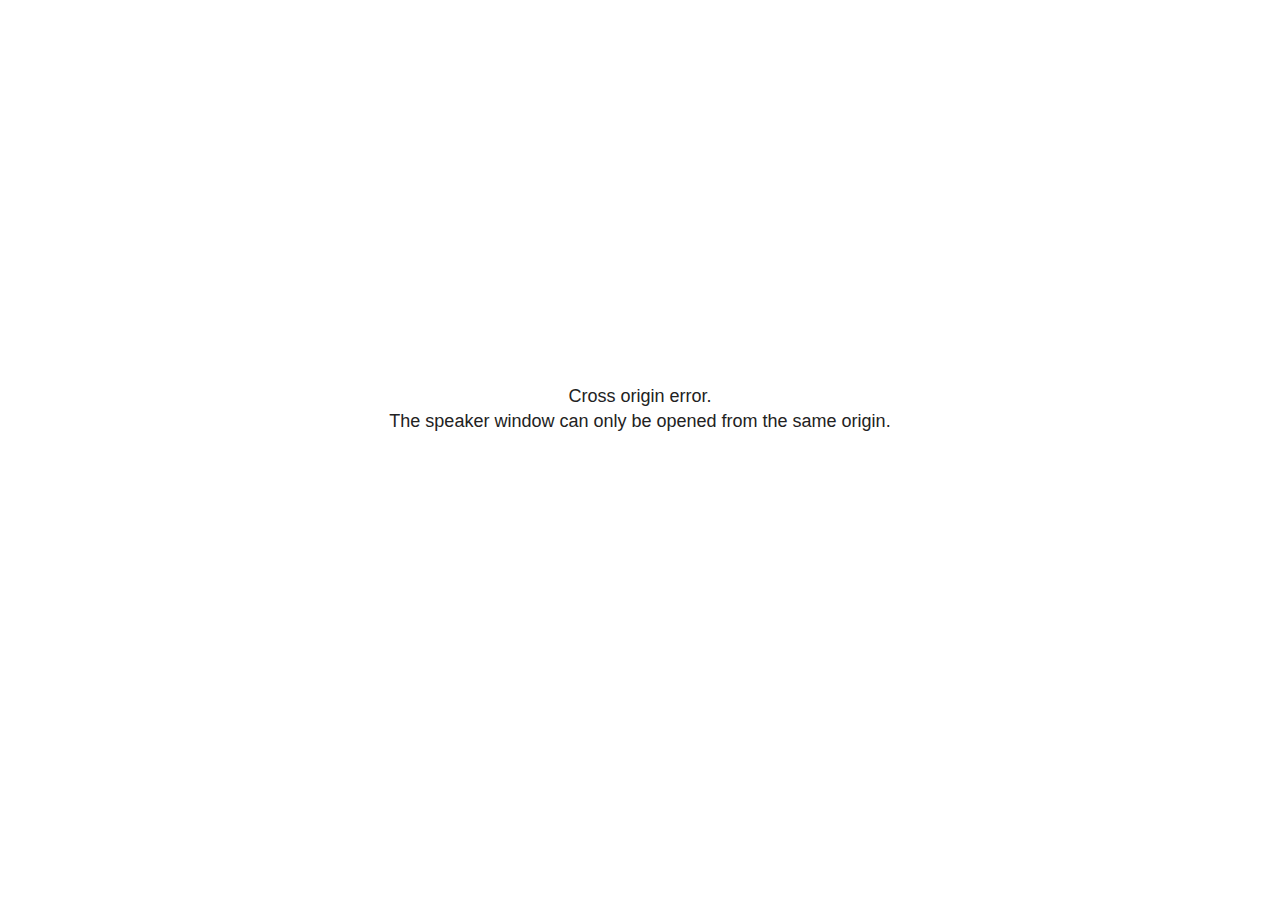
<file: docs/prezentacja_files/libs/revealjs/plugin/notes/speaker-view.html>
<!--
	NOTE: You need to build the notes plugin after making changes to this file.
-->
<html lang="en">
	<head>
		<meta charset="utf-8">

		<title>reveal.js - Speaker View</title>

		<style>
			body {
				font-family: Helvetica;
				font-size: 18px;
			}

			#current-slide,
			#upcoming-slide,
			#speaker-controls {
				padding: 6px;
				box-sizing: border-box;
				-moz-box-sizing: border-box;
			}

			#current-slide iframe,
			#upcoming-slide iframe {
				width: 100%;
				height: 100%;
				border: 1px solid #ddd;
			}

			#current-slide .label,
			#upcoming-slide .label {
				position: absolute;
				top: 10px;
				left: 10px;
				z-index: 2;
			}

			#connection-status {
				position: absolute;
				top: 0;
				left: 0;
				width: 100%;
				height: 100%;
				z-index: 20;
				padding: 30% 20% 20% 20%;
				font-size: 18px;
				color: #222;
				background: #fff;
				text-align: center;
				box-sizing: border-box;
				line-height: 1.4;
			}

			.overlay-element {
				height: 34px;
				line-height: 34px;
				padding: 0 10px;
				text-shadow: none;
				background: rgba( 220, 220, 220, 0.8 );
				color: #222;
				font-size: 14px;
			}

			.overlay-element.interactive:hover {
				background: rgba( 220, 220, 220, 1 );
			}

			#current-slide {
				position: absolute;
				width: 60%;
				height: 100%;
				top: 0;
				left: 0;
				padding-right: 0;
			}

			#upcoming-slide {
				position: absolute;
				width: 40%;
				height: 40%;
				right: 0;
				top: 0;
			}

			/* Speaker controls */
			#speaker-controls {
				position: absolute;
				top: 40%;
				right: 0;
				width: 40%;
				height: 60%;
				overflow: auto;
				font-size: 18px;
			}

				.speaker-controls-time.hidden,
				.speaker-controls-notes.hidden {
					display: none;
				}

				.speaker-controls-time .label,
				.speaker-controls-pace .label,
				.speaker-controls-notes .label {
					text-transform: uppercase;
					font-weight: normal;
					font-size: 0.66em;
					color: #666;
					margin: 0;
				}

				.speaker-controls-time, .speaker-controls-pace {
					border-bottom: 1px solid rgba( 200, 200, 200, 0.5 );
					margin-bottom: 10px;
					padding: 10px 16px;
					padding-bottom: 20px;
					cursor: pointer;
				}

				.speaker-controls-time .reset-button {
					opacity: 0;
					float: right;
					color: #666;
					text-decoration: none;
				}
				.speaker-controls-time:hover .reset-button {
					opacity: 1;
				}

				.speaker-controls-time .timer,
				.speaker-controls-time .clock {
					width: 50%;
				}

				.speaker-controls-time .timer,
				.speaker-controls-time .clock,
				.speaker-controls-time .pacing .hours-value,
				.speaker-controls-time .pacing .minutes-value,
				.speaker-controls-time .pacing .seconds-value {
					font-size: 1.9em;
				}

				.speaker-controls-time .timer {
					float: left;
				}

				.speaker-controls-time .clock {
					float: right;
					text-align: right;
				}

				.speaker-controls-time span.mute {
					opacity: 0.3;
				}

				.speaker-controls-time .pacing-title {
					margin-top: 5px;
				}

				.speaker-controls-time .pacing.ahead {
					color: blue;
				}

				.speaker-controls-time .pacing.on-track {
					color: green;
				}

				.speaker-controls-time .pacing.behind {
					color: red;
				}

				.speaker-controls-notes {
					padding: 10px 16px;
				}

				.speaker-controls-notes .value {
					margin-top: 5px;
					line-height: 1.4;
					font-size: 1.2em;
				}

			/* Layout selector */
			#speaker-layout {
				position: absolute;
				top: 10px;
				right: 10px;
				color: #222;
				z-index: 10;
			}
				#speaker-layout select {
					position: absolute;
					width: 100%;
					height: 100%;
					top: 0;
					left: 0;
					border: 0;
					box-shadow: 0;
					cursor: pointer;
					opacity: 0;

					font-size: 1em;
					background-color: transparent;

					-moz-appearance: none;
					-webkit-appearance: none;
					-webkit-tap-highlight-color: rgba(0, 0, 0, 0);
				}

				#speaker-layout select:focus {
					outline: none;
					box-shadow: none;
				}

			.clear {
				clear: both;
			}

			/* Speaker layout: Wide */
			body[data-speaker-layout="wide"] #current-slide,
			body[data-speaker-layout="wide"] #upcoming-slide {
				width: 50%;
				height: 45%;
				padding: 6px;
			}

			body[data-speaker-layout="wide"] #current-slide {
				top: 0;
				left: 0;
			}

			body[data-speaker-layout="wide"] #upcoming-slide {
				top: 0;
				left: 50%;
			}

			body[data-speaker-layout="wide"] #speaker-controls {
				top: 45%;
				left: 0;
				width: 100%;
				height: 50%;
				font-size: 1.25em;
			}

			/* Speaker layout: Tall */
			body[data-speaker-layout="tall"] #current-slide,
			body[data-speaker-layout="tall"] #upcoming-slide {
				width: 45%;
				height: 50%;
				padding: 6px;
			}

			body[data-speaker-layout="tall"] #current-slide {
				top: 0;
				left: 0;
			}

			body[data-speaker-layout="tall"] #upcoming-slide {
				top: 50%;
				left: 0;
			}

			body[data-speaker-layout="tall"] #speaker-controls {
				padding-top: 40px;
				top: 0;
				left: 45%;
				width: 55%;
				height: 100%;
				font-size: 1.25em;
			}

			/* Speaker layout: Notes only */
			body[data-speaker-layout="notes-only"] #current-slide,
			body[data-speaker-layout="notes-only"] #upcoming-slide {
				display: none;
			}

			body[data-speaker-layout="notes-only"] #speaker-controls {
				padding-top: 40px;
				top: 0;
				left: 0;
				width: 100%;
				height: 100%;
				font-size: 1.25em;
			}

			@media screen and (max-width: 1080px) {
				body[data-speaker-layout="default"] #speaker-controls {
					font-size: 16px;
				}
			}

			@media screen and (max-width: 900px) {
				body[data-speaker-layout="default"] #speaker-controls {
					font-size: 14px;
				}
			}

			@media screen and (max-width: 800px) {
				body[data-speaker-layout="default"] #speaker-controls {
					font-size: 12px;
				}
			}

		</style>
	</head>

	<body>

		<div id="connection-status">Loading speaker view...</div>

		<div id="current-slide"></div>
		<div id="upcoming-slide"><span class="overlay-element label">Upcoming</span></div>
		<div id="speaker-controls">
			<div class="speaker-controls-time">
				<h4 class="label">Time <span class="reset-button">Click to Reset</span></h4>
				<div class="clock">
					<span class="clock-value">0:00 AM</span>
				</div>
				<div class="timer">
					<span class="hours-value">00</span><span class="minutes-value">:00</span><span class="seconds-value">:00</span>
				</div>
				<div class="clear"></div>

				<h4 class="label pacing-title" style="display: none">Pacing – Time to finish current slide</h4>
				<div class="pacing" style="display: none">
					<span class="hours-value">00</span><span class="minutes-value">:00</span><span class="seconds-value">:00</span>
				</div>
			</div>

			<div class="speaker-controls-notes hidden">
				<h4 class="label">Notes</h4>
				<div class="value"></div>
			</div>
		</div>
		<div id="speaker-layout" class="overlay-element interactive">
			<span class="speaker-layout-label"></span>
			<select class="speaker-layout-dropdown"></select>
		</div>

		<script>

			(function() {

				var notes,
					notesValue,
					currentState,
					currentSlide,
					upcomingSlide,
					layoutLabel,
					layoutDropdown,
					pendingCalls = {},
					lastRevealApiCallId = 0,
					connected = false

				var connectionStatus = document.querySelector( '#connection-status' );

				var SPEAKER_LAYOUTS = {
					'default': 'Default',
					'wide': 'Wide',
					'tall': 'Tall',
					'notes-only': 'Notes only'
				};

				setupLayout();

				let openerOrigin;

				try {
					openerOrigin = window.opener.location.origin;
				}
				catch ( error ) { console.warn( error ) }

				// In order to prevent XSS, the speaker view will only run if its
				// opener has the same origin as itself
				if( window.location.origin !== openerOrigin ) {
					connectionStatus.innerHTML = 'Cross origin error.<br>The speaker window can only be opened from the same origin.';
					return;
				}

				var connectionTimeout = setTimeout( function() {
					connectionStatus.innerHTML = 'Error connecting to main window.<br>Please try closing and reopening the speaker view.';
				}, 5000 );

				window.addEventListener( 'message', function( event ) {

					// Validate the origin of all messages to avoid parsing messages
					// that aren't meant for us. Ignore when running off file:// so
					// that the speaker view continues to work without a web server.
					if( window.location.origin !== event.origin && window.location.origin !== 'file://' ) {
						return
					}

					clearTimeout( connectionTimeout );
					connectionStatus.style.display = 'none';

					var data = JSON.parse( event.data );

					// The overview mode is only useful to the reveal.js instance
					// where navigation occurs so we don't sync it
					if( data.state ) delete data.state.overview;

					// Messages sent by the notes plugin inside of the main window
					if( data && data.namespace === 'reveal-notes' ) {
						if( data.type === 'connect' ) {
							handleConnectMessage( data );
						}
						else if( data.type === 'state' ) {
							handleStateMessage( data );
						}
						else if( data.type === 'return' ) {
							pendingCalls[data.callId](data.result);
							delete pendingCalls[data.callId];
						}
					}
					// Messages sent by the reveal.js inside of the current slide preview
					else if( data && data.namespace === 'reveal' ) {
						if( /ready/.test( data.eventName ) ) {
							// Send a message back to notify that the handshake is complete
							window.opener.postMessage( JSON.stringify({ namespace: 'reveal-notes', type: 'connected'} ), '*' );
						}
						else if( /slidechanged|fragmentshown|fragmenthidden|paused|resumed/.test( data.eventName ) && currentState !== JSON.stringify( data.state ) ) {

							dispatchStateToMainWindow( data.state );

						}
					}

				} );

				/**
				 * Updates the presentation in the main window to match the state
				 * of the presentation in the notes window.
				 */
				const dispatchStateToMainWindow = debounce(( state ) => {
					window.opener.postMessage( JSON.stringify({ method: 'setState', args: [ state ]} ), '*' );
				}, 500);

				/**
				 * Asynchronously calls the Reveal.js API of the main frame.
				 */
				function callRevealApi( methodName, methodArguments, callback ) {

					var callId = ++lastRevealApiCallId;
					pendingCalls[callId] = callback;
					window.opener.postMessage( JSON.stringify( {
						namespace: 'reveal-notes',
						type: 'call',
						callId: callId,
						methodName: methodName,
						arguments: methodArguments
					} ), '*' );

				}

				/**
				 * Called when the main window is trying to establish a
				 * connection.
				 */
				function handleConnectMessage( data ) {

					if( connected === false ) {
						connected = true;

						setupIframes( data );
						setupKeyboard();
						setupNotes();
						setupTimer();
						setupHeartbeat();
					}

				}

				/**
				 * Called when the main window sends an updated state.
				 */
				function handleStateMessage( data ) {

					// Store the most recently set state to avoid circular loops
					// applying the same state
					currentState = JSON.stringify( data.state );

					// No need for updating the notes in case of fragment changes
					if ( data.notes ) {
						notes.classList.remove( 'hidden' );
						notesValue.style.whiteSpace = data.whitespace;
						if( data.markdown ) {
							notesValue.innerHTML = marked( data.notes );
						}
						else {
							notesValue.innerHTML = data.notes;
						}
					}
					else {
						notes.classList.add( 'hidden' );
					}

					// Update the note slides
					currentSlide.contentWindow.postMessage( JSON.stringify({ method: 'setState', args: [ data.state ] }), '*' );
					upcomingSlide.contentWindow.postMessage( JSON.stringify({ method: 'setState', args: [ data.state ] }), '*' );
					upcomingSlide.contentWindow.postMessage( JSON.stringify({ method: 'next' }), '*' );

				}

				// Limit to max one state update per X ms
				handleStateMessage = debounce( handleStateMessage, 200 );

				/**
				 * Forward keyboard events to the current slide window.
				 * This enables keyboard events to work even if focus
				 * isn't set on the current slide iframe.
				 *
				 * Block F5 default handling, it reloads and disconnects
				 * the speaker notes window.
				 */
				function setupKeyboard() {

					document.addEventListener( 'keydown', function( event ) {
						if( event.keyCode === 116 || ( event.metaKey && event.keyCode === 82 ) ) {
							event.preventDefault();
							return false;
						}
						currentSlide.contentWindow.postMessage( JSON.stringify({ method: 'triggerKey', args: [ event.keyCode ] }), '*' );
					} );

				}

				/**
				 * Creates the preview iframes.
				 */
				function setupIframes( data ) {

					var params = [
						'receiver',
						'progress=false',
						'history=false',
						'transition=none',
						'autoSlide=0',
						'backgroundTransition=none'
					].join( '&' );

					var urlSeparator = /\?/.test(data.url) ? '&' : '?';
					var hash = '#/' + data.state.indexh + '/' + data.state.indexv;
					var currentURL = data.url + urlSeparator + params + '&scrollActivationWidth=false&postMessageEvents=true' + hash;
					var upcomingURL = data.url + urlSeparator + params + '&scrollActivationWidth=false&controls=false' + hash;

					currentSlide = document.createElement( 'iframe' );
					currentSlide.setAttribute( 'width', 1280 );
					currentSlide.setAttribute( 'height', 1024 );
					currentSlide.setAttribute( 'src', currentURL );
					document.querySelector( '#current-slide' ).appendChild( currentSlide );

					upcomingSlide = document.createElement( 'iframe' );
					upcomingSlide.setAttribute( 'width', 640 );
					upcomingSlide.setAttribute( 'height', 512 );
					upcomingSlide.setAttribute( 'src', upcomingURL );
					document.querySelector( '#upcoming-slide' ).appendChild( upcomingSlide );

				}

				/**
				 * Setup the notes UI.
				 */
				function setupNotes() {

					notes = document.querySelector( '.speaker-controls-notes' );
					notesValue = document.querySelector( '.speaker-controls-notes .value' );

				}

				/**
				 * We send out a heartbeat at all times to ensure we can
				 * reconnect with the main presentation window after reloads.
				 */
				function setupHeartbeat() {

					setInterval( () => {
						window.opener.postMessage( JSON.stringify({ namespace: 'reveal-notes', type: 'heartbeat'} ), '*' );
					}, 1000 );

				}

				function getTimings( callback ) {

					callRevealApi( 'getSlidesAttributes', [], function ( slideAttributes ) {
						callRevealApi( 'getConfig', [], function ( config ) {
							var totalTime = config.totalTime;
							var minTimePerSlide = config.minimumTimePerSlide || 0;
							var defaultTiming = config.defaultTiming;
							if ((defaultTiming == null) && (totalTime == null)) {
								callback(null);
								return;
							}
							// Setting totalTime overrides defaultTiming
							if (totalTime) {
								defaultTiming = 0;
							}
							var timings = [];
							for ( var i in slideAttributes ) {
								var slide = slideAttributes[ i ];
								var timing = defaultTiming;
								if( slide.hasOwnProperty( 'data-timing' )) {
									var t = slide[ 'data-timing' ];
									timing = parseInt(t);
									if( isNaN(timing) ) {
										console.warn("Could not parse timing '" + t + "' of slide " + i + "; using default of " + defaultTiming);
										timing = defaultTiming;
									}
								}
								timings.push(timing);
							}
							if ( totalTime ) {
								// After we've allocated time to individual slides, we summarize it and
								// subtract it from the total time
								var remainingTime = totalTime - timings.reduce( function(a, b) { return a + b; }, 0 );
								// The remaining time is divided by the number of slides that have 0 seconds
								// allocated at the moment, giving the average time-per-slide on the remaining slides
								var remainingSlides = (timings.filter( function(x) { return x == 0 }) ).length
								var timePerSlide = Math.round( remainingTime / remainingSlides, 0 )
								// And now we replace every zero-value timing with that average
								timings = timings.map( function(x) { return (x==0 ? timePerSlide : x) } );
							}
							var slidesUnderMinimum = timings.filter( function(x) { return (x < minTimePerSlide) } ).length
							if ( slidesUnderMinimum ) {
								message = "The pacing time for " + slidesUnderMinimum + " slide(s) is under the configured minimum of " + minTimePerSlide + " seconds. Check the data-timing attribute on individual slides, or consider increasing the totalTime or minimumTimePerSlide configuration options (or removing some slides).";
								alert(message);
							}
							callback( timings );
						} );
					} );

				}

				/**
				 * Return the number of seconds allocated for presenting
				 * all slides up to and including this one.
				 */
				function getTimeAllocated( timings, callback ) {

					callRevealApi( 'getSlidePastCount', [], function ( currentSlide ) {
						var allocated = 0;
						for (var i in timings.slice(0, currentSlide + 1)) {
							allocated += timings[i];
						}
						callback( allocated );
					} );

				}

				/**
				 * Create the timer and clock and start updating them
				 * at an interval.
				 */
				function setupTimer() {

					var start = new Date(),
					timeEl = document.querySelector( '.speaker-controls-time' ),
					clockEl = timeEl.querySelector( '.clock-value' ),
					hoursEl = timeEl.querySelector( '.hours-value' ),
					minutesEl = timeEl.querySelector( '.minutes-value' ),
					secondsEl = timeEl.querySelector( '.seconds-value' ),
					pacingTitleEl = timeEl.querySelector( '.pacing-title' ),
					pacingEl = timeEl.querySelector( '.pacing' ),
					pacingHoursEl = pacingEl.querySelector( '.hours-value' ),
					pacingMinutesEl = pacingEl.querySelector( '.minutes-value' ),
					pacingSecondsEl = pacingEl.querySelector( '.seconds-value' );

					var timings = null;
					getTimings( function ( _timings ) {

						timings = _timings;
						if (_timings !== null) {
							pacingTitleEl.style.removeProperty('display');
							pacingEl.style.removeProperty('display');
						}

						// Update once directly
						_updateTimer();

						// Then update every second
						setInterval( _updateTimer, 1000 );

					} );


					function _resetTimer() {

						if (timings == null) {
							start = new Date();
							_updateTimer();
						}
						else {
							// Reset timer to beginning of current slide
							getTimeAllocated( timings, function ( slideEndTimingSeconds ) {
								var slideEndTiming = slideEndTimingSeconds * 1000;
								callRevealApi( 'getSlidePastCount', [], function ( currentSlide ) {
									var currentSlideTiming = timings[currentSlide] * 1000;
									var previousSlidesTiming = slideEndTiming - currentSlideTiming;
									var now = new Date();
									start = new Date(now.getTime() - previousSlidesTiming);
									_updateTimer();
								} );
							} );
						}

					}

					timeEl.addEventListener( 'click', function() {
						_resetTimer();
						return false;
					} );

					function _displayTime( hrEl, minEl, secEl, time) {

						var sign = Math.sign(time) == -1 ? "-" : "";
						time = Math.abs(Math.round(time / 1000));
						var seconds = time % 60;
						var minutes = Math.floor( time / 60 ) % 60 ;
						var hours = Math.floor( time / ( 60 * 60 )) ;
						hrEl.innerHTML = sign + zeroPadInteger( hours );
						if (hours == 0) {
							hrEl.classList.add( 'mute' );
						}
						else {
							hrEl.classList.remove( 'mute' );
						}
						minEl.innerHTML = ':' + zeroPadInteger( minutes );
						if (hours == 0 && minutes == 0) {
							minEl.classList.add( 'mute' );
						}
						else {
							minEl.classList.remove( 'mute' );
						}
						secEl.innerHTML = ':' + zeroPadInteger( seconds );
					}

					function _updateTimer() {

						var diff, hours, minutes, seconds,
						now = new Date();

						diff = now.getTime() - start.getTime();

						clockEl.innerHTML = now.toLocaleTimeString( 'en-US', { hour12: true, hour: '2-digit', minute:'2-digit' } );
						_displayTime( hoursEl, minutesEl, secondsEl, diff );
						if (timings !== null) {
							_updatePacing(diff);
						}

					}

					function _updatePacing(diff) {

						getTimeAllocated( timings, function ( slideEndTimingSeconds ) {
							var slideEndTiming = slideEndTimingSeconds * 1000;

							callRevealApi( 'getSlidePastCount', [], function ( currentSlide ) {
								var currentSlideTiming = timings[currentSlide] * 1000;
								var timeLeftCurrentSlide = slideEndTiming - diff;
								if (timeLeftCurrentSlide < 0) {
									pacingEl.className = 'pacing behind';
								}
								else if (timeLeftCurrentSlide < currentSlideTiming) {
									pacingEl.className = 'pacing on-track';
								}
								else {
									pacingEl.className = 'pacing ahead';
								}
								_displayTime( pacingHoursEl, pacingMinutesEl, pacingSecondsEl, timeLeftCurrentSlide );
							} );
						} );
					}

				}

				/**
				 * Sets up the speaker view layout and layout selector.
				 */
				function setupLayout() {

					layoutDropdown = document.querySelector( '.speaker-layout-dropdown' );
					layoutLabel = document.querySelector( '.speaker-layout-label' );

					// Render the list of available layouts
					for( var id in SPEAKER_LAYOUTS ) {
						var option = document.createElement( 'option' );
						option.setAttribute( 'value', id );
						option.textContent = SPEAKER_LAYOUTS[ id ];
						layoutDropdown.appendChild( option );
					}

					// Monitor the dropdown for changes
					layoutDropdown.addEventListener( 'change', function( event ) {

						setLayout( layoutDropdown.value );

					}, false );

					// Restore any currently persisted layout
					setLayout( getLayout() );

				}

				/**
				 * Sets a new speaker view layout. The layout is persisted
				 * in local storage.
				 */
				function setLayout( value ) {

					var title = SPEAKER_LAYOUTS[ value ];

					layoutLabel.innerHTML = 'Layout' + ( title ? ( ': ' + title ) : '' );
					layoutDropdown.value = value;

					document.body.setAttribute( 'data-speaker-layout', value );

					// Persist locally
					if( supportsLocalStorage() ) {
						window.localStorage.setItem( 'reveal-speaker-layout', value );
					}

				}

				/**
				 * Returns the ID of the most recently set speaker layout
				 * or our default layout if none has been set.
				 */
				function getLayout() {

					if( supportsLocalStorage() ) {
						var layout = window.localStorage.getItem( 'reveal-speaker-layout' );
						if( layout ) {
							return layout;
						}
					}

					// Default to the first record in the layouts hash
					for( var id in SPEAKER_LAYOUTS ) {
						return id;
					}

				}

				function supportsLocalStorage() {

					try {
						localStorage.setItem('test', 'test');
						localStorage.removeItem('test');
						return true;
					}
					catch( e ) {
						return false;
					}

				}

				function zeroPadInteger( num ) {

					var str = '00' + parseInt( num );
					return str.substring( str.length - 2 );

				}

				/**
				 * Limits the frequency at which a function can be called.
				 */
				function debounce( fn, ms ) {

					var lastTime = 0,
						timeout;

					return function() {

						var args = arguments;
						var context = this;

						clearTimeout( timeout );

						var timeSinceLastCall = Date.now() - lastTime;
						if( timeSinceLastCall > ms ) {
							fn.apply( context, args );
							lastTime = Date.now();
						}
						else {
							timeout = setTimeout( function() {
								fn.apply( context, args );
								lastTime = Date.now();
							}, ms - timeSinceLastCall );
						}

					}

				}

			})();

		</script>
	</body>
</html>
</file>
<file: docs/site_libs/highlightjs-9.12.0/default.css>
.hljs-literal {
  color: #990073;
}

.hljs-number {
  color: #099;
}

.hljs-comment {
  color: #998;
  font-style: italic;
}

.hljs-keyword {
  color: #900;
  font-weight: bold;
}

.hljs-string {
  color: #d14;
}
</file>
<file: docs/site_libs/highlightjs-9.12.0/textmate.css>
.hljs-literal {
  color: rgb(88, 72, 246);
}

.hljs-number {
  color: rgb(0, 0, 205);
}

.hljs-comment {
  color: rgb(76, 136, 107);
}

.hljs-keyword {
  color: rgb(0, 0, 255);
}

.hljs-string {
  color: rgb(3, 106, 7);
}
</file>
<file: docs/site_libs/bootstrap-3.3.5/css/cosmo.min.css>
@font-face {
  font-family: 'Source Sans Pro';
  font-style: normal;
  font-weight: 300;
  src: url(fonts/SourceSansProLight.ttf) format('truetype');
}
@font-face {
  font-family: 'Source Sans Pro';
  font-style: normal;
  font-weight: 400;
  src: url(fonts/SourceSansPro.ttf) format('truetype');
}
@font-face {
  font-family: 'Source Sans Pro';
  font-style: normal;
  font-weight: 700;
  src: url(fonts/SourceSansProBold.ttf) format('truetype');
}

/*!
 * bootswatch v3.3.6
 * Homepage: http://bootswatch.com
 * Copyright 2012-2015 Thomas Park
 * Licensed under MIT
 * Based on Bootstrap
*//*!
 * Bootstrap v3.3.6 (http://getbootstrap.com)
 * Copyright 2011-2015 Twitter, Inc.
 * Licensed under MIT (https://github.com/twbs/bootstrap/blob/master/LICENSE)
 *//*! normalize.css v3.0.3 | MIT License | github.com/necolas/normalize.css */html{font-family:sans-serif;-ms-text-size-adjust:100%;-webkit-text-size-adjust:100%}body{margin:0}article,aside,details,figcaption,figure,footer,header,hgroup,main,menu,nav,section,summary{display:block}audio,canvas,progress,video{display:inline-block;vertical-align:baseline}audio:not([controls]){display:none;height:0}[hidden],template{display:none}a{background-color:transparent}a:active,a:hover{outline:0}abbr[title]{border-bottom:1px dotted}b,strong{font-weight:bold}dfn{font-style:italic}h1{font-size:2em;margin:0.67em 0}mark{background:#ff0;color:#000}small{font-size:80%}sub,sup{font-size:75%;line-height:0;position:relative;vertical-align:baseline}sup{top:-0.5em}sub{bottom:-0.25em}img{border:0}svg:not(:root){overflow:hidden}figure{margin:1em 40px}hr{-webkit-box-sizing:content-box;-moz-box-sizing:content-box;box-sizing:content-box;height:0}pre{overflow:auto}code,kbd,pre,samp{font-family:monospace, monospace;font-size:1em}button,input,optgroup,select,textarea{color:inherit;font:inherit;margin:0}button{overflow:visible}button,select{text-transform:none}button,html input[type="button"],input[type="reset"],input[type="submit"]{-webkit-appearance:button;cursor:pointer}button[disabled],html input[disabled]{cursor:default}button::-moz-focus-inner,input::-moz-focus-inner{border:0;padding:0}input{line-height:normal}input[type="checkbox"],input[type="radio"]{-webkit-box-sizing:border-box;-moz-box-sizing:border-box;box-sizing:border-box;padding:0}input[type="number"]::-webkit-inner-spin-button,input[type="number"]::-webkit-outer-spin-button{height:auto}input[type="search"]{-webkit-appearance:textfield;-webkit-box-sizing:content-box;-moz-box-sizing:content-box;box-sizing:content-box}input[type="search"]::-webkit-search-cancel-button,input[type="search"]::-webkit-search-decoration{-webkit-appearance:none}fieldset{border:1px solid #c0c0c0;margin:0 2px;padding:0.35em 0.625em 0.75em}legend{border:0;padding:0}textarea{overflow:auto}optgroup{font-weight:bold}table{border-collapse:collapse;border-spacing:0}td,th{padding:0}/*! Source: https://github.com/h5bp/html5-boilerplate/blob/master/src/css/main.css */@media print{*,*:before,*:after{background:transparent !important;color:#000 !important;-webkit-box-shadow:none !important;box-shadow:none !important;text-shadow:none !important}a,a:visited{text-decoration:underline}a[href]:after{content:" (" attr(href) ")"}abbr[title]:after{content:" (" attr(title) ")"}a[href^="#"]:after,a[href^="javascript:"]:after{content:""}pre,blockquote{border:1px solid #999;page-break-inside:avoid}thead{display:table-header-group}tr,img{page-break-inside:avoid}img{max-width:100% !important}p,h2,h3{orphans:3;widows:3}h2,h3{page-break-after:avoid}.navbar{display:none}.btn>.caret,.dropup>.btn>.caret{border-top-color:#000 !important}.label{border:1px solid #000}.table{border-collapse:collapse !important}.table td,.table th{background-color:#fff !important}.table-bordered th,.table-bordered td{border:1px solid #ddd !important}}@font-face{font-family:'Glyphicons Halflings';src:url('../fonts/glyphicons-halflings-regular.eot');src:url('../fonts/glyphicons-halflings-regular.eot?#iefix') format('embedded-opentype'),url('../fonts/glyphicons-halflings-regular.woff') format('woff'),url('../fonts/glyphicons-halflings-regular.ttf') format('truetype'),url('../fonts/glyphicons-halflings-regular.svg#glyphicons_halflingsregular') format('svg')}.glyphicon{position:relative;top:1px;display:inline-block;font-family:'Glyphicons Halflings';font-style:normal;font-weight:normal;line-height:1;-webkit-font-smoothing:antialiased;-moz-osx-font-smoothing:grayscale}.glyphicon-asterisk:before{content:"\002a"}.glyphicon-plus:before{content:"\002b"}.glyphicon-euro:before,.glyphicon-eur:before{content:"\20ac"}.glyphicon-minus:before{content:"\2212"}.glyphicon-cloud:before{content:"\2601"}.glyphicon-envelope:before{content:"\2709"}.glyphicon-pencil:before{content:"\270f"}.glyphicon-glass:before{content:"\e001"}.glyphicon-music:before{content:"\e002"}.glyphicon-search:before{content:"\e003"}.glyphicon-heart:before{content:"\e005"}.glyphicon-star:before{content:"\e006"}.glyphicon-star-empty:before{content:"\e007"}.glyphicon-user:before{content:"\e008"}.glyphicon-film:before{content:"\e009"}.glyphicon-th-large:before{content:"\e010"}.glyphicon-th:before{content:"\e011"}.glyphicon-th-list:before{content:"\e012"}.glyphicon-ok:before{content:"\e013"}.glyphicon-remove:before{content:"\e014"}.glyphicon-zoom-in:before{content:"\e015"}.glyphicon-zoom-out:before{content:"\e016"}.glyphicon-off:before{content:"\e017"}.glyphicon-signal:before{content:"\e018"}.glyphicon-cog:before{content:"\e019"}.glyphicon-trash:before{content:"\e020"}.glyphicon-home:before{content:"\e021"}.glyphicon-file:before{content:"\e022"}.glyphicon-time:before{content:"\e023"}.glyphicon-road:before{content:"\e024"}.glyphicon-download-alt:before{content:"\e025"}.glyphicon-download:before{content:"\e026"}.glyphicon-upload:before{content:"\e027"}.glyphicon-inbox:before{content:"\e028"}.glyphicon-play-circle:before{content:"\e029"}.glyphicon-repeat:before{content:"\e030"}.glyphicon-refresh:before{content:"\e031"}.glyphicon-list-alt:before{content:"\e032"}.glyphicon-lock:before{content:"\e033"}.glyphicon-flag:before{content:"\e034"}.glyphicon-headphones:before{content:"\e035"}.glyphicon-volume-off:before{content:"\e036"}.glyphicon-volume-down:before{content:"\e037"}.glyphicon-volume-up:before{content:"\e038"}.glyphicon-qrcode:before{content:"\e039"}.glyphicon-barcode:before{content:"\e040"}.glyphicon-tag:before{content:"\e041"}.glyphicon-tags:before{content:"\e042"}.glyphicon-book:before{content:"\e043"}.glyphicon-bookmark:before{content:"\e044"}.glyphicon-print:before{content:"\e045"}.glyphicon-camera:before{content:"\e046"}.glyphicon-font:before{content:"\e047"}.glyphicon-bold:before{content:"\e048"}.glyphicon-italic:before{content:"\e049"}.glyphicon-text-height:before{content:"\e050"}.glyphicon-text-width:before{content:"\e051"}.glyphicon-align-left:before{content:"\e052"}.glyphicon-align-center:before{content:"\e053"}.glyphicon-align-right:before{content:"\e054"}.glyphicon-align-justify:before{content:"\e055"}.glyphicon-list:before{content:"\e056"}.glyphicon-indent-left:before{content:"\e057"}.glyphicon-indent-right:before{content:"\e058"}.glyphicon-facetime-video:before{content:"\e059"}.glyphicon-picture:before{content:"\e060"}.glyphicon-map-marker:before{content:"\e062"}.glyphicon-adjust:before{content:"\e063"}.glyphicon-tint:before{content:"\e064"}.glyphicon-edit:before{content:"\e065"}.glyphicon-share:before{content:"\e066"}.glyphicon-check:before{content:"\e067"}.glyphicon-move:before{content:"\e068"}.glyphicon-step-backward:before{content:"\e069"}.glyphicon-fast-backward:before{content:"\e070"}.glyphicon-backward:before{content:"\e071"}.glyphicon-play:before{content:"\e072"}.glyphicon-pause:before{content:"\e073"}.glyphicon-stop:before{content:"\e074"}.glyphicon-forward:before{content:"\e075"}.glyphicon-fast-forward:before{content:"\e076"}.glyphicon-step-forward:before{content:"\e077"}.glyphicon-eject:before{content:"\e078"}.glyphicon-chevron-left:before{content:"\e079"}.glyphicon-chevron-right:before{content:"\e080"}.glyphicon-plus-sign:before{content:"\e081"}.glyphicon-minus-sign:before{content:"\e082"}.glyphicon-remove-sign:before{content:"\e083"}.glyphicon-ok-sign:before{content:"\e084"}.glyphicon-question-sign:before{content:"\e085"}.glyphicon-info-sign:before{content:"\e086"}.glyphicon-screenshot:before{content:"\e087"}.glyphicon-remove-circle:before{content:"\e088"}.glyphicon-ok-circle:before{content:"\e089"}.glyphicon-ban-circle:before{content:"\e090"}.glyphicon-arrow-left:before{content:"\e091"}.glyphicon-arrow-right:before{content:"\e092"}.glyphicon-arrow-up:before{content:"\e093"}.glyphicon-arrow-down:before{content:"\e094"}.glyphicon-share-alt:before{content:"\e095"}.glyphicon-resize-full:before{content:"\e096"}.glyphicon-resize-small:before{content:"\e097"}.glyphicon-exclamation-sign:before{content:"\e101"}.glyphicon-gift:before{content:"\e102"}.glyphicon-leaf:before{content:"\e103"}.glyphicon-fire:before{content:"\e104"}.glyphicon-eye-open:before{content:"\e105"}.glyphicon-eye-close:before{content:"\e106"}.glyphicon-warning-sign:before{content:"\e107"}.glyphicon-plane:before{content:"\e108"}.glyphicon-calendar:before{content:"\e109"}.glyphicon-random:before{content:"\e110"}.glyphicon-comment:before{content:"\e111"}.glyphicon-magnet:before{content:"\e112"}.glyphicon-chevron-up:before{content:"\e113"}.glyphicon-chevron-down:before{content:"\e114"}.glyphicon-retweet:before{content:"\e115"}.glyphicon-shopping-cart:before{content:"\e116"}.glyphicon-folder-close:before{content:"\e117"}.glyphicon-folder-open:before{content:"\e118"}.glyphicon-resize-vertical:before{content:"\e119"}.glyphicon-resize-horizontal:before{content:"\e120"}.glyphicon-hdd:before{content:"\e121"}.glyphicon-bullhorn:before{content:"\e122"}.glyphicon-bell:before{content:"\e123"}.glyphicon-certificate:before{content:"\e124"}.glyphicon-thumbs-up:before{content:"\e125"}.glyphicon-thumbs-down:before{content:"\e126"}.glyphicon-hand-right:before{content:"\e127"}.glyphicon-hand-left:before{content:"\e128"}.glyphicon-hand-up:before{content:"\e129"}.glyphicon-hand-down:before{content:"\e130"}.glyphicon-circle-arrow-right:before{content:"\e131"}.glyphicon-circle-arrow-left:before{content:"\e132"}.glyphicon-circle-arrow-up:before{content:"\e133"}.glyphicon-circle-arrow-down:before{content:"\e134"}.glyphicon-globe:before{content:"\e135"}.glyphicon-wrench:before{content:"\e136"}.glyphicon-tasks:before{content:"\e137"}.glyphicon-filter:before{content:"\e138"}.glyphicon-briefcase:before{content:"\e139"}.glyphicon-fullscreen:before{content:"\e140"}.glyphicon-dashboard:before{content:"\e141"}.glyphicon-paperclip:before{content:"\e142"}.glyphicon-heart-empty:before{content:"\e143"}.glyphicon-link:before{content:"\e144"}.glyphicon-phone:before{content:"\e145"}.glyphicon-pushpin:before{content:"\e146"}.glyphicon-usd:before{content:"\e148"}.glyphicon-gbp:before{content:"\e149"}.glyphicon-sort:before{content:"\e150"}.glyphicon-sort-by-alphabet:before{content:"\e151"}.glyphicon-sort-by-alphabet-alt:before{content:"\e152"}.glyphicon-sort-by-order:before{content:"\e153"}.glyphicon-sort-by-order-alt:before{content:"\e154"}.glyphicon-sort-by-attributes:before{content:"\e155"}.glyphicon-sort-by-attributes-alt:before{content:"\e156"}.glyphicon-unchecked:before{content:"\e157"}.glyphicon-expand:before{content:"\e158"}.glyphicon-collapse-down:before{content:"\e159"}.glyphicon-collapse-up:before{content:"\e160"}.glyphicon-log-in:before{content:"\e161"}.glyphicon-flash:before{content:"\e162"}.glyphicon-log-out:before{content:"\e163"}.glyphicon-new-window:before{content:"\e164"}.glyphicon-record:before{content:"\e165"}.glyphicon-save:before{content:"\e166"}.glyphicon-open:before{content:"\e167"}.glyphicon-saved:before{content:"\e168"}.glyphicon-import:before{content:"\e169"}.glyphicon-export:before{content:"\e170"}.glyphicon-send:before{content:"\e171"}.glyphicon-floppy-disk:before{content:"\e172"}.glyphicon-floppy-saved:before{content:"\e173"}.glyphicon-floppy-remove:before{content:"\e174"}.glyphicon-floppy-save:before{content:"\e175"}.glyphicon-floppy-open:before{content:"\e176"}.glyphicon-credit-card:before{content:"\e177"}.glyphicon-transfer:before{content:"\e178"}.glyphicon-cutlery:before{content:"\e179"}.glyphicon-header:before{content:"\e180"}.glyphicon-compressed:before{content:"\e181"}.glyphicon-earphone:before{content:"\e182"}.glyphicon-phone-alt:before{content:"\e183"}.glyphicon-tower:before{content:"\e184"}.glyphicon-stats:before{content:"\e185"}.glyphicon-sd-video:before{content:"\e186"}.glyphicon-hd-video:before{content:"\e187"}.glyphicon-subtitles:before{content:"\e188"}.glyphicon-sound-stereo:before{content:"\e189"}.glyphicon-sound-dolby:before{content:"\e190"}.glyphicon-sound-5-1:before{content:"\e191"}.glyphicon-sound-6-1:before{content:"\e192"}.glyphicon-sound-7-1:before{content:"\e193"}.glyphicon-copyright-mark:before{content:"\e194"}.glyphicon-registration-mark:before{content:"\e195"}.glyphicon-cloud-download:before{content:"\e197"}.glyphicon-cloud-upload:before{content:"\e198"}.glyphicon-tree-conifer:before{content:"\e199"}.glyphicon-tree-deciduous:before{content:"\e200"}.glyphicon-cd:before{content:"\e201"}.glyphicon-save-file:before{content:"\e202"}.glyphicon-open-file:before{content:"\e203"}.glyphicon-level-up:before{content:"\e204"}.glyphicon-copy:before{content:"\e205"}.glyphicon-paste:before{content:"\e206"}.glyphicon-alert:before{content:"\e209"}.glyphicon-equalizer:before{content:"\e210"}.glyphicon-king:before{content:"\e211"}.glyphicon-queen:before{content:"\e212"}.glyphicon-pawn:before{content:"\e213"}.glyphicon-bishop:before{content:"\e214"}.glyphicon-knight:before{content:"\e215"}.glyphicon-baby-formula:before{content:"\e216"}.glyphicon-tent:before{content:"\26fa"}.glyphicon-blackboard:before{content:"\e218"}.glyphicon-bed:before{content:"\e219"}.glyphicon-apple:before{content:"\f8ff"}.glyphicon-erase:before{content:"\e221"}.glyphicon-hourglass:before{content:"\231b"}.glyphicon-lamp:before{content:"\e223"}.glyphicon-duplicate:before{content:"\e224"}.glyphicon-piggy-bank:before{content:"\e225"}.glyphicon-scissors:before{content:"\e226"}.glyphicon-bitcoin:before{content:"\e227"}.glyphicon-btc:before{content:"\e227"}.glyphicon-xbt:before{content:"\e227"}.glyphicon-yen:before{content:"\00a5"}.glyphicon-jpy:before{content:"\00a5"}.glyphicon-ruble:before{content:"\20bd"}.glyphicon-rub:before{content:"\20bd"}.glyphicon-scale:before{content:"\e230"}.glyphicon-ice-lolly:before{content:"\e231"}.glyphicon-ice-lolly-tasted:before{content:"\e232"}.glyphicon-education:before{content:"\e233"}.glyphicon-option-horizontal:before{content:"\e234"}.glyphicon-option-vertical:before{content:"\e235"}.glyphicon-menu-hamburger:before{content:"\e236"}.glyphicon-modal-window:before{content:"\e237"}.glyphicon-oil:before{content:"\e238"}.glyphicon-grain:before{content:"\e239"}.glyphicon-sunglasses:before{content:"\e240"}.glyphicon-text-size:before{content:"\e241"}.glyphicon-text-color:before{content:"\e242"}.glyphicon-text-background:before{content:"\e243"}.glyphicon-object-align-top:before{content:"\e244"}.glyphicon-object-align-bottom:before{content:"\e245"}.glyphicon-object-align-horizontal:before{content:"\e246"}.glyphicon-object-align-left:before{content:"\e247"}.glyphicon-object-align-vertical:before{content:"\e248"}.glyphicon-object-align-right:before{content:"\e249"}.glyphicon-triangle-right:before{content:"\e250"}.glyphicon-triangle-left:before{content:"\e251"}.glyphicon-triangle-bottom:before{content:"\e252"}.glyphicon-triangle-top:before{content:"\e253"}.glyphicon-console:before{content:"\e254"}.glyphicon-superscript:before{content:"\e255"}.glyphicon-subscript:before{content:"\e256"}.glyphicon-menu-left:before{content:"\e257"}.glyphicon-menu-right:before{content:"\e258"}.glyphicon-menu-down:before{content:"\e259"}.glyphicon-menu-up:before{content:"\e260"}*{-webkit-box-sizing:border-box;-moz-box-sizing:border-box;box-sizing:border-box}*:before,*:after{-webkit-box-sizing:border-box;-moz-box-sizing:border-box;box-sizing:border-box}html{font-size:10px;-webkit-tap-highlight-color:rgba(0,0,0,0)}body{font-family:"Source Sans Pro",Calibri,Candara,Arial,sans-serif;font-size:15px;line-height:1.42857143;color:#333333;background-color:#ffffff}input,button,select,textarea{font-family:inherit;font-size:inherit;line-height:inherit}a{color:#2780e3;text-decoration:none}a:hover,a:focus{color:#165ba8;text-decoration:underline}a:focus{outline:thin dotted;outline:5px auto -webkit-focus-ring-color;outline-offset:-2px}figure{margin:0}img{vertical-align:middle}.img-responsive,.thumbnail>img,.thumbnail a>img,.carousel-inner>.item>img,.carousel-inner>.item>a>img{display:block;max-width:100%;height:auto}.img-rounded{border-radius:0}.img-thumbnail{padding:4px;line-height:1.42857143;background-color:#ffffff;border:1px solid #dddddd;border-radius:0;-webkit-transition:all .2s ease-in-out;-o-transition:all .2s ease-in-out;transition:all .2s ease-in-out;display:inline-block;max-width:100%;height:auto}.img-circle{border-radius:50%}hr{margin-top:21px;margin-bottom:21px;border:0;border-top:1px solid #e6e6e6}.sr-only{position:absolute;width:1px;height:1px;margin:-1px;padding:0;overflow:hidden;clip:rect(0, 0, 0, 0);border:0}.sr-only-focusable:active,.sr-only-focusable:focus{position:static;width:auto;height:auto;margin:0;overflow:visible;clip:auto}[role="button"]{cursor:pointer}h1,h2,h3,h4,h5,h6,.h1,.h2,.h3,.h4,.h5,.h6{font-family:"Source Sans Pro",Calibri,Candara,Arial,sans-serif;font-weight:300;line-height:1.1;color:inherit}h1 small,h2 small,h3 small,h4 small,h5 small,h6 small,.h1 small,.h2 small,.h3 small,.h4 small,.h5 small,.h6 small,h1 .small,h2 .small,h3 .small,h4 .small,h5 .small,h6 .small,.h1 .small,.h2 .small,.h3 .small,.h4 .small,.h5 .small,.h6 .small{font-weight:normal;line-height:1;color:#999999}h1,.h1,h2,.h2,h3,.h3{margin-top:21px;margin-bottom:10.5px}h1 small,.h1 small,h2 small,.h2 small,h3 small,.h3 small,h1 .small,.h1 .small,h2 .small,.h2 .small,h3 .small,.h3 .small{font-size:65%}h4,.h4,h5,.h5,h6,.h6{margin-top:10.5px;margin-bottom:10.5px}h4 small,.h4 small,h5 small,.h5 small,h6 small,.h6 small,h4 .small,.h4 .small,h5 .small,.h5 .small,h6 .small,.h6 .small{font-size:75%}h1,.h1{font-size:39px}h2,.h2{font-size:32px}h3,.h3{font-size:26px}h4,.h4{font-size:19px}h5,.h5{font-size:15px}h6,.h6{font-size:13px}p{margin:0 0 10.5px}.lead{margin-bottom:21px;font-size:17px;font-weight:300;line-height:1.4}@media (min-width:768px){.lead{font-size:22.5px}}small,.small{font-size:86%}mark,.mark{background-color:#ff7518;padding:.2em}.text-left{text-align:left}.text-right{text-align:right}.text-center{text-align:center}.text-justify{text-align:justify}.text-nowrap{white-space:nowrap}.text-lowercase{text-transform:lowercase}.text-uppercase{text-transform:uppercase}.text-capitalize{text-transform:capitalize}.text-muted{color:#999999}.text-primary{color:#2780e3}a.text-primary:hover,a.text-primary:focus{color:#1967be}.text-success{color:#ffffff}a.text-success:hover,a.text-success:focus{color:#e6e6e6}.text-info{color:#ffffff}a.text-info:hover,a.text-info:focus{color:#e6e6e6}.text-warning{color:#ffffff}a.text-warning:hover,a.text-warning:focus{color:#e6e6e6}.text-danger{color:#ffffff}a.text-danger:hover,a.text-danger:focus{color:#e6e6e6}.bg-primary{color:#fff;background-color:#2780e3}a.bg-primary:hover,a.bg-primary:focus{background-color:#1967be}.bg-success{background-color:#3fb618}a.bg-success:hover,a.bg-success:focus{background-color:#2f8912}.bg-info{background-color:#9954bb}a.bg-info:hover,a.bg-info:focus{background-color:#7e3f9d}.bg-warning{background-color:#ff7518}a.bg-warning:hover,a.bg-warning:focus{background-color:#e45c00}.bg-danger{background-color:#ff0039}a.bg-danger:hover,a.bg-danger:focus{background-color:#cc002e}.page-header{padding-bottom:9.5px;margin:42px 0 21px;border-bottom:1px solid #e6e6e6}ul,ol{margin-top:0;margin-bottom:10.5px}ul ul,ol ul,ul ol,ol ol{margin-bottom:0}.list-unstyled{padding-left:0;list-style:none}.list-inline{padding-left:0;list-style:none;margin-left:-5px}.list-inline>li{display:inline-block;padding-left:5px;padding-right:5px}dl{margin-top:0;margin-bottom:21px}dt,dd{line-height:1.42857143}dt{font-weight:bold}dd{margin-left:0}@media (min-width:768px){.dl-horizontal dt{float:left;width:160px;clear:left;text-align:right;overflow:hidden;text-overflow:ellipsis;white-space:nowrap}.dl-horizontal dd{margin-left:180px}}abbr[title],abbr[data-original-title]{cursor:help;border-bottom:1px dotted #999999}.initialism{font-size:90%;text-transform:uppercase}blockquote{padding:10.5px 21px;margin:0 0 21px;font-size:18.75px;border-left:5px solid #e6e6e6}blockquote p:last-child,blockquote ul:last-child,blockquote ol:last-child{margin-bottom:0}blockquote footer,blockquote small,blockquote .small{display:block;font-size:80%;line-height:1.42857143;color:#999999}blockquote footer:before,blockquote small:before,blockquote .small:before{content:'\2014 \00A0'}.blockquote-reverse,blockquote.pull-right{padding-right:15px;padding-left:0;border-right:5px solid #e6e6e6;border-left:0;text-align:right}.blockquote-reverse footer:before,blockquote.pull-right footer:before,.blockquote-reverse small:before,blockquote.pull-right small:before,.blockquote-reverse .small:before,blockquote.pull-right .small:before{content:''}.blockquote-reverse footer:after,blockquote.pull-right footer:after,.blockquote-reverse small:after,blockquote.pull-right small:after,.blockquote-reverse .small:after,blockquote.pull-right .small:after{content:'\00A0 \2014'}address{margin-bottom:21px;font-style:normal;line-height:1.42857143}code,kbd,pre,samp{font-family:monospace}code{padding:2px 4px;font-size:90%;color:#c7254e;background-color:#f9f2f4;border-radius:0}kbd{padding:2px 4px;font-size:90%;color:#ffffff;background-color:#333333;border-radius:0;-webkit-box-shadow:inset 0 -1px 0 rgba(0,0,0,0.25);box-shadow:inset 0 -1px 0 rgba(0,0,0,0.25)}kbd kbd{padding:0;font-size:100%;font-weight:bold;-webkit-box-shadow:none;box-shadow:none}pre{display:block;padding:10px;margin:0 0 10.5px;font-size:14px;line-height:1.42857143;word-break:break-all;word-wrap:break-word;color:#333333;background-color:#f5f5f5;border:1px solid #cccccc;border-radius:0}pre code{padding:0;font-size:inherit;color:inherit;white-space:pre-wrap;background-color:transparent;border-radius:0}.pre-scrollable{max-height:340px;overflow-y:scroll}.container{margin-right:auto;margin-left:auto;padding-left:15px;padding-right:15px}@media (min-width:768px){.container{width:750px}}@media (min-width:992px){.container{width:970px}}@media (min-width:1200px){.container{width:1170px}}.container-fluid{margin-right:auto;margin-left:auto;padding-left:15px;padding-right:15px}.row{margin-left:-15px;margin-right:-15px}.col-xs-1,.col-sm-1,.col-md-1,.col-lg-1,.col-xs-2,.col-sm-2,.col-md-2,.col-lg-2,.col-xs-3,.col-sm-3,.col-md-3,.col-lg-3,.col-xs-4,.col-sm-4,.col-md-4,.col-lg-4,.col-xs-5,.col-sm-5,.col-md-5,.col-lg-5,.col-xs-6,.col-sm-6,.col-md-6,.col-lg-6,.col-xs-7,.col-sm-7,.col-md-7,.col-lg-7,.col-xs-8,.col-sm-8,.col-md-8,.col-lg-8,.col-xs-9,.col-sm-9,.col-md-9,.col-lg-9,.col-xs-10,.col-sm-10,.col-md-10,.col-lg-10,.col-xs-11,.col-sm-11,.col-md-11,.col-lg-11,.col-xs-12,.col-sm-12,.col-md-12,.col-lg-12{position:relative;min-height:1px;padding-left:15px;padding-right:15px}.col-xs-1,.col-xs-2,.col-xs-3,.col-xs-4,.col-xs-5,.col-xs-6,.col-xs-7,.col-xs-8,.col-xs-9,.col-xs-10,.col-xs-11,.col-xs-12{float:left}.col-xs-12{width:100%}.col-xs-11{width:91.66666667%}.col-xs-10{width:83.33333333%}.col-xs-9{width:75%}.col-xs-8{width:66.66666667%}.col-xs-7{width:58.33333333%}.col-xs-6{width:50%}.col-xs-5{width:41.66666667%}.col-xs-4{width:33.33333333%}.col-xs-3{width:25%}.col-xs-2{width:16.66666667%}.col-xs-1{width:8.33333333%}.col-xs-pull-12{right:100%}.col-xs-pull-11{right:91.66666667%}.col-xs-pull-10{right:83.33333333%}.col-xs-pull-9{right:75%}.col-xs-pull-8{right:66.66666667%}.col-xs-pull-7{right:58.33333333%}.col-xs-pull-6{right:50%}.col-xs-pull-5{right:41.66666667%}.col-xs-pull-4{right:33.33333333%}.col-xs-pull-3{right:25%}.col-xs-pull-2{right:16.66666667%}.col-xs-pull-1{right:8.33333333%}.col-xs-pull-0{right:auto}.col-xs-push-12{left:100%}.col-xs-push-11{left:91.66666667%}.col-xs-push-10{left:83.33333333%}.col-xs-push-9{left:75%}.col-xs-push-8{left:66.66666667%}.col-xs-push-7{left:58.33333333%}.col-xs-push-6{left:50%}.col-xs-push-5{left:41.66666667%}.col-xs-push-4{left:33.33333333%}.col-xs-push-3{left:25%}.col-xs-push-2{left:16.66666667%}.col-xs-push-1{left:8.33333333%}.col-xs-push-0{left:auto}.col-xs-offset-12{margin-left:100%}.col-xs-offset-11{margin-left:91.66666667%}.col-xs-offset-10{margin-left:83.33333333%}.col-xs-offset-9{margin-left:75%}.col-xs-offset-8{margin-left:66.66666667%}.col-xs-offset-7{margin-left:58.33333333%}.col-xs-offset-6{margin-left:50%}.col-xs-offset-5{margin-left:41.66666667%}.col-xs-offset-4{margin-left:33.33333333%}.col-xs-offset-3{margin-left:25%}.col-xs-offset-2{margin-left:16.66666667%}.col-xs-offset-1{margin-left:8.33333333%}.col-xs-offset-0{margin-left:0%}@media (min-width:768px){.col-sm-1,.col-sm-2,.col-sm-3,.col-sm-4,.col-sm-5,.col-sm-6,.col-sm-7,.col-sm-8,.col-sm-9,.col-sm-10,.col-sm-11,.col-sm-12{float:left}.col-sm-12{width:100%}.col-sm-11{width:91.66666667%}.col-sm-10{width:83.33333333%}.col-sm-9{width:75%}.col-sm-8{width:66.66666667%}.col-sm-7{width:58.33333333%}.col-sm-6{width:50%}.col-sm-5{width:41.66666667%}.col-sm-4{width:33.33333333%}.col-sm-3{width:25%}.col-sm-2{width:16.66666667%}.col-sm-1{width:8.33333333%}.col-sm-pull-12{right:100%}.col-sm-pull-11{right:91.66666667%}.col-sm-pull-10{right:83.33333333%}.col-sm-pull-9{right:75%}.col-sm-pull-8{right:66.66666667%}.col-sm-pull-7{right:58.33333333%}.col-sm-pull-6{right:50%}.col-sm-pull-5{right:41.66666667%}.col-sm-pull-4{right:33.33333333%}.col-sm-pull-3{right:25%}.col-sm-pull-2{right:16.66666667%}.col-sm-pull-1{right:8.33333333%}.col-sm-pull-0{right:auto}.col-sm-push-12{left:100%}.col-sm-push-11{left:91.66666667%}.col-sm-push-10{left:83.33333333%}.col-sm-push-9{left:75%}.col-sm-push-8{left:66.66666667%}.col-sm-push-7{left:58.33333333%}.col-sm-push-6{left:50%}.col-sm-push-5{left:41.66666667%}.col-sm-push-4{left:33.33333333%}.col-sm-push-3{left:25%}.col-sm-push-2{left:16.66666667%}.col-sm-push-1{left:8.33333333%}.col-sm-push-0{left:auto}.col-sm-offset-12{margin-left:100%}.col-sm-offset-11{margin-left:91.66666667%}.col-sm-offset-10{margin-left:83.33333333%}.col-sm-offset-9{margin-left:75%}.col-sm-offset-8{margin-left:66.66666667%}.col-sm-offset-7{margin-left:58.33333333%}.col-sm-offset-6{margin-left:50%}.col-sm-offset-5{margin-left:41.66666667%}.col-sm-offset-4{margin-left:33.33333333%}.col-sm-offset-3{margin-left:25%}.col-sm-offset-2{margin-left:16.66666667%}.col-sm-offset-1{margin-left:8.33333333%}.col-sm-offset-0{margin-left:0%}}@media (min-width:992px){.col-md-1,.col-md-2,.col-md-3,.col-md-4,.col-md-5,.col-md-6,.col-md-7,.col-md-8,.col-md-9,.col-md-10,.col-md-11,.col-md-12{float:left}.col-md-12{width:100%}.col-md-11{width:91.66666667%}.col-md-10{width:83.33333333%}.col-md-9{width:75%}.col-md-8{width:66.66666667%}.col-md-7{width:58.33333333%}.col-md-6{width:50%}.col-md-5{width:41.66666667%}.col-md-4{width:33.33333333%}.col-md-3{width:25%}.col-md-2{width:16.66666667%}.col-md-1{width:8.33333333%}.col-md-pull-12{right:100%}.col-md-pull-11{right:91.66666667%}.col-md-pull-10{right:83.33333333%}.col-md-pull-9{right:75%}.col-md-pull-8{right:66.66666667%}.col-md-pull-7{right:58.33333333%}.col-md-pull-6{right:50%}.col-md-pull-5{right:41.66666667%}.col-md-pull-4{right:33.33333333%}.col-md-pull-3{right:25%}.col-md-pull-2{right:16.66666667%}.col-md-pull-1{right:8.33333333%}.col-md-pull-0{right:auto}.col-md-push-12{left:100%}.col-md-push-11{left:91.66666667%}.col-md-push-10{left:83.33333333%}.col-md-push-9{left:75%}.col-md-push-8{left:66.66666667%}.col-md-push-7{left:58.33333333%}.col-md-push-6{left:50%}.col-md-push-5{left:41.66666667%}.col-md-push-4{left:33.33333333%}.col-md-push-3{left:25%}.col-md-push-2{left:16.66666667%}.col-md-push-1{left:8.33333333%}.col-md-push-0{left:auto}.col-md-offset-12{margin-left:100%}.col-md-offset-11{margin-left:91.66666667%}.col-md-offset-10{margin-left:83.33333333%}.col-md-offset-9{margin-left:75%}.col-md-offset-8{margin-left:66.66666667%}.col-md-offset-7{margin-left:58.33333333%}.col-md-offset-6{margin-left:50%}.col-md-offset-5{margin-left:41.66666667%}.col-md-offset-4{margin-left:33.33333333%}.col-md-offset-3{margin-left:25%}.col-md-offset-2{margin-left:16.66666667%}.col-md-offset-1{margin-left:8.33333333%}.col-md-offset-0{margin-left:0%}}@media (min-width:1200px){.col-lg-1,.col-lg-2,.col-lg-3,.col-lg-4,.col-lg-5,.col-lg-6,.col-lg-7,.col-lg-8,.col-lg-9,.col-lg-10,.col-lg-11,.col-lg-12{float:left}.col-lg-12{width:100%}.col-lg-11{width:91.66666667%}.col-lg-10{width:83.33333333%}.col-lg-9{width:75%}.col-lg-8{width:66.66666667%}.col-lg-7{width:58.33333333%}.col-lg-6{width:50%}.col-lg-5{width:41.66666667%}.col-lg-4{width:33.33333333%}.col-lg-3{width:25%}.col-lg-2{width:16.66666667%}.col-lg-1{width:8.33333333%}.col-lg-pull-12{right:100%}.col-lg-pull-11{right:91.66666667%}.col-lg-pull-10{right:83.33333333%}.col-lg-pull-9{right:75%}.col-lg-pull-8{right:66.66666667%}.col-lg-pull-7{right:58.33333333%}.col-lg-pull-6{right:50%}.col-lg-pull-5{right:41.66666667%}.col-lg-pull-4{right:33.33333333%}.col-lg-pull-3{right:25%}.col-lg-pull-2{right:16.66666667%}.col-lg-pull-1{right:8.33333333%}.col-lg-pull-0{right:auto}.col-lg-push-12{left:100%}.col-lg-push-11{left:91.66666667%}.col-lg-push-10{left:83.33333333%}.col-lg-push-9{left:75%}.col-lg-push-8{left:66.66666667%}.col-lg-push-7{left:58.33333333%}.col-lg-push-6{left:50%}.col-lg-push-5{left:41.66666667%}.col-lg-push-4{left:33.33333333%}.col-lg-push-3{left:25%}.col-lg-push-2{left:16.66666667%}.col-lg-push-1{left:8.33333333%}.col-lg-push-0{left:auto}.col-lg-offset-12{margin-left:100%}.col-lg-offset-11{margin-left:91.66666667%}.col-lg-offset-10{margin-left:83.33333333%}.col-lg-offset-9{margin-left:75%}.col-lg-offset-8{margin-left:66.66666667%}.col-lg-offset-7{margin-left:58.33333333%}.col-lg-offset-6{margin-left:50%}.col-lg-offset-5{margin-left:41.66666667%}.col-lg-offset-4{margin-left:33.33333333%}.col-lg-offset-3{margin-left:25%}.col-lg-offset-2{margin-left:16.66666667%}.col-lg-offset-1{margin-left:8.33333333%}.col-lg-offset-0{margin-left:0%}}table{background-color:transparent}caption{padding-top:8px;padding-bottom:8px;color:#999999;text-align:left}th{}.table{width:100%;max-width:100%;margin-bottom:21px}.table>thead>tr>th,.table>tbody>tr>th,.table>tfoot>tr>th,.table>thead>tr>td,.table>tbody>tr>td,.table>tfoot>tr>td{padding:8px;line-height:1.42857143;vertical-align:top;border-top:1px solid #dddddd}.table>thead>tr>th{vertical-align:bottom;border-bottom:2px solid #dddddd}.table>caption+thead>tr:first-child>th,.table>colgroup+thead>tr:first-child>th,.table>thead:first-child>tr:first-child>th,.table>caption+thead>tr:first-child>td,.table>colgroup+thead>tr:first-child>td,.table>thead:first-child>tr:first-child>td{border-top:0}.table>tbody+tbody{border-top:2px solid #dddddd}.table .table{background-color:#ffffff}.table-condensed>thead>tr>th,.table-condensed>tbody>tr>th,.table-condensed>tfoot>tr>th,.table-condensed>thead>tr>td,.table-condensed>tbody>tr>td,.table-condensed>tfoot>tr>td{padding:5px}.table-bordered{border:1px solid #dddddd}.table-bordered>thead>tr>th,.table-bordered>tbody>tr>th,.table-bordered>tfoot>tr>th,.table-bordered>thead>tr>td,.table-bordered>tbody>tr>td,.table-bordered>tfoot>tr>td{border:1px solid #dddddd}.table-bordered>thead>tr>th,.table-bordered>thead>tr>td{border-bottom-width:2px}.table-striped>tbody>tr:nth-of-type(odd){background-color:#f9f9f9}.table-hover>tbody>tr:hover{background-color:#f5f5f5}table col[class*="col-"]{position:static;float:none;display:table-column}table td[class*="col-"],table th[class*="col-"]{position:static;float:none;display:table-cell}.table>thead>tr>td.active,.table>tbody>tr>td.active,.table>tfoot>tr>td.active,.table>thead>tr>th.active,.table>tbody>tr>th.active,.table>tfoot>tr>th.active,.table>thead>tr.active>td,.table>tbody>tr.active>td,.table>tfoot>tr.active>td,.table>thead>tr.active>th,.table>tbody>tr.active>th,.table>tfoot>tr.active>th{background-color:#f5f5f5}.table-hover>tbody>tr>td.active:hover,.table-hover>tbody>tr>th.active:hover,.table-hover>tbody>tr.active:hover>td,.table-hover>tbody>tr:hover>.active,.table-hover>tbody>tr.active:hover>th{background-color:#e8e8e8}.table>thead>tr>td.success,.table>tbody>tr>td.success,.table>tfoot>tr>td.success,.table>thead>tr>th.success,.table>tbody>tr>th.success,.table>tfoot>tr>th.success,.table>thead>tr.success>td,.table>tbody>tr.success>td,.table>tfoot>tr.success>td,.table>thead>tr.success>th,.table>tbody>tr.success>th,.table>tfoot>tr.success>th{background-color:#3fb618}.table-hover>tbody>tr>td.success:hover,.table-hover>tbody>tr>th.success:hover,.table-hover>tbody>tr.success:hover>td,.table-hover>tbody>tr:hover>.success,.table-hover>tbody>tr.success:hover>th{background-color:#379f15}.table>thead>tr>td.info,.table>tbody>tr>td.info,.table>tfoot>tr>td.info,.table>thead>tr>th.info,.table>tbody>tr>th.info,.table>tfoot>tr>th.info,.table>thead>tr.info>td,.table>tbody>tr.info>td,.table>tfoot>tr.info>td,.table>thead>tr.info>th,.table>tbody>tr.info>th,.table>tfoot>tr.info>th{background-color:#9954bb}.table-hover>tbody>tr>td.info:hover,.table-hover>tbody>tr>th.info:hover,.table-hover>tbody>tr.info:hover>td,.table-hover>tbody>tr:hover>.info,.table-hover>tbody>tr.info:hover>th{background-color:#8d46b0}.table>thead>tr>td.warning,.table>tbody>tr>td.warning,.table>tfoot>tr>td.warning,.table>thead>tr>th.warning,.table>tbody>tr>th.warning,.table>tfoot>tr>th.warning,.table>thead>tr.warning>td,.table>tbody>tr.warning>td,.table>tfoot>tr.warning>td,.table>thead>tr.warning>th,.table>tbody>tr.warning>th,.table>tfoot>tr.warning>th{background-color:#ff7518}.table-hover>tbody>tr>td.warning:hover,.table-hover>tbody>tr>th.warning:hover,.table-hover>tbody>tr.warning:hover>td,.table-hover>tbody>tr:hover>.warning,.table-hover>tbody>tr.warning:hover>th{background-color:#fe6600}.table>thead>tr>td.danger,.table>tbody>tr>td.danger,.table>tfoot>tr>td.danger,.table>thead>tr>th.danger,.table>tbody>tr>th.danger,.table>tfoot>tr>th.danger,.table>thead>tr.danger>td,.table>tbody>tr.danger>td,.table>tfoot>tr.danger>td,.table>thead>tr.danger>th,.table>tbody>tr.danger>th,.table>tfoot>tr.danger>th{background-color:#ff0039}.table-hover>tbody>tr>td.danger:hover,.table-hover>tbody>tr>th.danger:hover,.table-hover>tbody>tr.danger:hover>td,.table-hover>tbody>tr:hover>.danger,.table-hover>tbody>tr.danger:hover>th{background-color:#e60033}.table-responsive{overflow-x:auto;min-height:0.01%}@media screen and (max-width:767px){.table-responsive{width:100%;margin-bottom:15.75px;overflow-y:hidden;-ms-overflow-style:-ms-autohiding-scrollbar;border:1px solid #dddddd}.table-responsive>.table{margin-bottom:0}.table-responsive>.table>thead>tr>th,.table-responsive>.table>tbody>tr>th,.table-responsive>.table>tfoot>tr>th,.table-responsive>.table>thead>tr>td,.table-responsive>.table>tbody>tr>td,.table-responsive>.table>tfoot>tr>td{white-space:nowrap}.table-responsive>.table-bordered{border:0}.table-responsive>.table-bordered>thead>tr>th:first-child,.table-responsive>.table-bordered>tbody>tr>th:first-child,.table-responsive>.table-bordered>tfoot>tr>th:first-child,.table-responsive>.table-bordered>thead>tr>td:first-child,.table-responsive>.table-bordered>tbody>tr>td:first-child,.table-responsive>.table-bordered>tfoot>tr>td:first-child{border-left:0}.table-responsive>.table-bordered>thead>tr>th:last-child,.table-responsive>.table-bordered>tbody>tr>th:last-child,.table-responsive>.table-bordered>tfoot>tr>th:last-child,.table-responsive>.table-bordered>thead>tr>td:last-child,.table-responsive>.table-bordered>tbody>tr>td:last-child,.table-responsive>.table-bordered>tfoot>tr>td:last-child{border-right:0}.table-responsive>.table-bordered>tbody>tr:last-child>th,.table-responsive>.table-bordered>tfoot>tr:last-child>th,.table-responsive>.table-bordered>tbody>tr:last-child>td,.table-responsive>.table-bordered>tfoot>tr:last-child>td{border-bottom:0}}fieldset{padding:0;margin:0;border:0;min-width:0}legend{display:block;width:100%;padding:0;margin-bottom:21px;font-size:22.5px;line-height:inherit;color:#333333;border:0;border-bottom:1px solid #e5e5e5}label{display:inline-block;max-width:100%;margin-bottom:5px;font-weight:bold}input[type="search"]{-webkit-box-sizing:border-box;-moz-box-sizing:border-box;box-sizing:border-box}input[type="radio"],input[type="checkbox"]{margin:4px 0 0;margin-top:1px \9;line-height:normal}input[type="file"]{display:block}input[type="range"]{display:block;width:100%}select[multiple],select[size]{height:auto}input[type="file"]:focus,input[type="radio"]:focus,input[type="checkbox"]:focus{outline:thin dotted;outline:5px auto -webkit-focus-ring-color;outline-offset:-2px}output{display:block;padding-top:11px;font-size:15px;line-height:1.42857143;color:#333333}.form-control{display:block;width:100%;height:43px;padding:10px 18px;font-size:15px;line-height:1.42857143;color:#333333;background-color:#ffffff;background-image:none;border:1px solid #cccccc;border-radius:0;-webkit-box-shadow:inset 0 1px 1px rgba(0,0,0,0.075);box-shadow:inset 0 1px 1px rgba(0,0,0,0.075);-webkit-transition:border-color ease-in-out .15s,-webkit-box-shadow ease-in-out .15s;-o-transition:border-color ease-in-out .15s,box-shadow ease-in-out .15s;transition:border-color ease-in-out .15s,box-shadow ease-in-out .15s}.form-control:focus{border-color:#66afe9;outline:0;-webkit-box-shadow:inset 0 1px 1px rgba(0,0,0,0.075),0 0 8px rgba(102,175,233,0.6);box-shadow:inset 0 1px 1px rgba(0,0,0,0.075),0 0 8px rgba(102,175,233,0.6)}.form-control::-moz-placeholder{color:#999999;opacity:1}.form-control:-ms-input-placeholder{color:#999999}.form-control::-webkit-input-placeholder{color:#999999}.form-control::-ms-expand{border:0;background-color:transparent}.form-control[disabled],.form-control[readonly],fieldset[disabled] .form-control{background-color:#e6e6e6;opacity:1}.form-control[disabled],fieldset[disabled] .form-control{cursor:not-allowed}textarea.form-control{height:auto}input[type="search"]{-webkit-appearance:none}@media screen and (-webkit-min-device-pixel-ratio:0){input[type="date"].form-control,input[type="time"].form-control,input[type="datetime-local"].form-control,input[type="month"].form-control{line-height:43px}input[type="date"].input-sm,input[type="time"].input-sm,input[type="datetime-local"].input-sm,input[type="month"].input-sm,.input-group-sm input[type="date"],.input-group-sm input[type="time"],.input-group-sm input[type="datetime-local"],.input-group-sm input[type="month"]{line-height:31px}input[type="date"].input-lg,input[type="time"].input-lg,input[type="datetime-local"].input-lg,input[type="month"].input-lg,.input-group-lg input[type="date"],.input-group-lg input[type="time"],.input-group-lg input[type="datetime-local"],.input-group-lg input[type="month"]{line-height:64px}}.form-group{margin-bottom:15px}.radio,.checkbox{position:relative;display:block;margin-top:10px;margin-bottom:10px}.radio label,.checkbox label{min-height:21px;padding-left:20px;margin-bottom:0;font-weight:normal;cursor:pointer}.radio input[type="radio"],.radio-inline input[type="radio"],.checkbox input[type="checkbox"],.checkbox-inline input[type="checkbox"]{position:absolute;margin-left:-20px;margin-top:4px \9}.radio+.radio,.checkbox+.checkbox{margin-top:-5px}.radio-inline,.checkbox-inline{position:relative;display:inline-block;padding-left:20px;margin-bottom:0;vertical-align:middle;font-weight:normal;cursor:pointer}.radio-inline+.radio-inline,.checkbox-inline+.checkbox-inline{margin-top:0;margin-left:10px}input[type="radio"][disabled],input[type="checkbox"][disabled],input[type="radio"].disabled,input[type="checkbox"].disabled,fieldset[disabled] input[type="radio"],fieldset[disabled] input[type="checkbox"]{cursor:not-allowed}.radio-inline.disabled,.checkbox-inline.disabled,fieldset[disabled] .radio-inline,fieldset[disabled] .checkbox-inline{cursor:not-allowed}.radio.disabled label,.checkbox.disabled label,fieldset[disabled] .radio label,fieldset[disabled] .checkbox label{cursor:not-allowed}.form-control-static{padding-top:11px;padding-bottom:11px;margin-bottom:0;min-height:36px}.form-control-static.input-lg,.form-control-static.input-sm{padding-left:0;padding-right:0}.input-sm{height:31px;padding:5px 10px;font-size:13px;line-height:1.5;border-radius:0}select.input-sm{height:31px;line-height:31px}textarea.input-sm,select[multiple].input-sm{height:auto}.form-group-sm .form-control{height:31px;padding:5px 10px;font-size:13px;line-height:1.5;border-radius:0}.form-group-sm select.form-control{height:31px;line-height:31px}.form-group-sm textarea.form-control,.form-group-sm select[multiple].form-control{height:auto}.form-group-sm .form-control-static{height:31px;min-height:34px;padding:6px 10px;font-size:13px;line-height:1.5}.input-lg{height:64px;padding:18px 30px;font-size:19px;line-height:1.3333333;border-radius:0}select.input-lg{height:64px;line-height:64px}textarea.input-lg,select[multiple].input-lg{height:auto}.form-group-lg .form-control{height:64px;padding:18px 30px;font-size:19px;line-height:1.3333333;border-radius:0}.form-group-lg select.form-control{height:64px;line-height:64px}.form-group-lg textarea.form-control,.form-group-lg select[multiple].form-control{height:auto}.form-group-lg .form-control-static{height:64px;min-height:40px;padding:19px 30px;font-size:19px;line-height:1.3333333}.has-feedback{position:relative}.has-feedback .form-control{padding-right:53.75px}.form-control-feedback{position:absolute;top:0;right:0;z-index:2;display:block;width:43px;height:43px;line-height:43px;text-align:center;pointer-events:none}.input-lg+.form-control-feedback,.input-group-lg+.form-control-feedback,.form-group-lg .form-control+.form-control-feedback{width:64px;height:64px;line-height:64px}.input-sm+.form-control-feedback,.input-group-sm+.form-control-feedback,.form-group-sm .form-control+.form-control-feedback{width:31px;height:31px;line-height:31px}.has-success .help-block,.has-success .control-label,.has-success .radio,.has-success .checkbox,.has-success .radio-inline,.has-success .checkbox-inline,.has-success.radio label,.has-success.checkbox label,.has-success.radio-inline label,.has-success.checkbox-inline label{color:#ffffff}.has-success .form-control{border-color:#ffffff;-webkit-box-shadow:inset 0 1px 1px rgba(0,0,0,0.075);box-shadow:inset 0 1px 1px rgba(0,0,0,0.075)}.has-success .form-control:focus{border-color:#e6e6e6;-webkit-box-shadow:inset 0 1px 1px rgba(0,0,0,0.075),0 0 6px #fff;box-shadow:inset 0 1px 1px rgba(0,0,0,0.075),0 0 6px #fff}.has-success .input-group-addon{color:#ffffff;border-color:#ffffff;background-color:#3fb618}.has-success .form-control-feedback{color:#ffffff}.has-warning .help-block,.has-warning .control-label,.has-warning .radio,.has-warning .checkbox,.has-warning .radio-inline,.has-warning .checkbox-inline,.has-warning.radio label,.has-warning.checkbox label,.has-warning.radio-inline label,.has-warning.checkbox-inline label{color:#ffffff}.has-warning .form-control{border-color:#ffffff;-webkit-box-shadow:inset 0 1px 1px rgba(0,0,0,0.075);box-shadow:inset 0 1px 1px rgba(0,0,0,0.075)}.has-warning .form-control:focus{border-color:#e6e6e6;-webkit-box-shadow:inset 0 1px 1px rgba(0,0,0,0.075),0 0 6px #fff;box-shadow:inset 0 1px 1px rgba(0,0,0,0.075),0 0 6px #fff}.has-warning .input-group-addon{color:#ffffff;border-color:#ffffff;background-color:#ff7518}.has-warning .form-control-feedback{color:#ffffff}.has-error .help-block,.has-error .control-label,.has-error .radio,.has-error .checkbox,.has-error .radio-inline,.has-error .checkbox-inline,.has-error.radio label,.has-error.checkbox label,.has-error.radio-inline label,.has-error.checkbox-inline label{color:#ffffff}.has-error .form-control{border-color:#ffffff;-webkit-box-shadow:inset 0 1px 1px rgba(0,0,0,0.075);box-shadow:inset 0 1px 1px rgba(0,0,0,0.075)}.has-error .form-control:focus{border-color:#e6e6e6;-webkit-box-shadow:inset 0 1px 1px rgba(0,0,0,0.075),0 0 6px #fff;box-shadow:inset 0 1px 1px rgba(0,0,0,0.075),0 0 6px #fff}.has-error .input-group-addon{color:#ffffff;border-color:#ffffff;background-color:#ff0039}.has-error .form-control-feedback{color:#ffffff}.has-feedback label~.form-control-feedback{top:26px}.has-feedback label.sr-only~.form-control-feedback{top:0}.help-block{display:block;margin-top:5px;margin-bottom:10px;color:#737373}@media (min-width:768px){.form-inline .form-group{display:inline-block;margin-bottom:0;vertical-align:middle}.form-inline .form-control{display:inline-block;width:auto;vertical-align:middle}.form-inline .form-control-static{display:inline-block}.form-inline .input-group{display:inline-table;vertical-align:middle}.form-inline .input-group .input-group-addon,.form-inline .input-group .input-group-btn,.form-inline .input-group .form-control{width:auto}.form-inline .input-group>.form-control{width:100%}.form-inline .control-label{margin-bottom:0;vertical-align:middle}.form-inline .radio,.form-inline .checkbox{display:inline-block;margin-top:0;margin-bottom:0;vertical-align:middle}.form-inline .radio label,.form-inline .checkbox label{padding-left:0}.form-inline .radio input[type="radio"],.form-inline .checkbox input[type="checkbox"]{position:relative;margin-left:0}.form-inline .has-feedback .form-control-feedback{top:0}}.form-horizontal .radio,.form-horizontal .checkbox,.form-horizontal .radio-inline,.form-horizontal .checkbox-inline{margin-top:0;margin-bottom:0;padding-top:11px}.form-horizontal .radio,.form-horizontal .checkbox{min-height:32px}.form-horizontal .form-group{margin-left:-15px;margin-right:-15px}@media (min-width:768px){.form-horizontal .control-label{text-align:right;margin-bottom:0;padding-top:11px}}.form-horizontal .has-feedback .form-control-feedback{right:15px}@media (min-width:768px){.form-horizontal .form-group-lg .control-label{padding-top:19px;font-size:19px}}@media (min-width:768px){.form-horizontal .form-group-sm .control-label{padding-top:6px;font-size:13px}}.btn{display:inline-block;margin-bottom:0;font-weight:normal;text-align:center;vertical-align:middle;-ms-touch-action:manipulation;touch-action:manipulation;cursor:pointer;background-image:none;border:1px solid transparent;white-space:nowrap;padding:10px 18px;font-size:15px;line-height:1.42857143;border-radius:0;-webkit-user-select:none;-moz-user-select:none;-ms-user-select:none;user-select:none}.btn:focus,.btn:active:focus,.btn.active:focus,.btn.focus,.btn:active.focus,.btn.active.focus{outline:thin dotted;outline:5px auto -webkit-focus-ring-color;outline-offset:-2px}.btn:hover,.btn:focus,.btn.focus{color:#ffffff;text-decoration:none}.btn:active,.btn.active{outline:0;background-image:none;-webkit-box-shadow:inset 0 3px 5px rgba(0,0,0,0.125);box-shadow:inset 0 3px 5px rgba(0,0,0,0.125)}.btn.disabled,.btn[disabled],fieldset[disabled] .btn{cursor:not-allowed;opacity:0.65;filter:alpha(opacity=65);-webkit-box-shadow:none;box-shadow:none}a.btn.disabled,fieldset[disabled] a.btn{pointer-events:none}.btn-default{color:#ffffff;background-color:#222222;border-color:#222222}.btn-default:focus,.btn-default.focus{color:#ffffff;background-color:#090909;border-color:#000000}.btn-default:hover{color:#ffffff;background-color:#090909;border-color:#040404}.btn-default:active,.btn-default.active,.open>.dropdown-toggle.btn-default{color:#ffffff;background-color:#090909;border-color:#040404}.btn-default:active:hover,.btn-default.active:hover,.open>.dropdown-toggle.btn-default:hover,.btn-default:active:focus,.btn-default.active:focus,.open>.dropdown-toggle.btn-default:focus,.btn-default:active.focus,.btn-default.active.focus,.open>.dropdown-toggle.btn-default.focus{color:#ffffff;background-color:#000000;border-color:#000000}.btn-default:active,.btn-default.active,.open>.dropdown-toggle.btn-default{background-image:none}.btn-default.disabled:hover,.btn-default[disabled]:hover,fieldset[disabled] .btn-default:hover,.btn-default.disabled:focus,.btn-default[disabled]:focus,fieldset[disabled] .btn-default:focus,.btn-default.disabled.focus,.btn-default[disabled].focus,fieldset[disabled] .btn-default.focus{background-color:#222222;border-color:#222222}.btn-default .badge{color:#222222;background-color:#ffffff}.btn-primary{color:#ffffff;background-color:#2780e3;border-color:#2780e3}.btn-primary:focus,.btn-primary.focus{color:#ffffff;background-color:#1967be;border-color:#10427b}.btn-primary:hover{color:#ffffff;background-color:#1967be;border-color:#1862b5}.btn-primary:active,.btn-primary.active,.open>.dropdown-toggle.btn-primary{color:#ffffff;background-color:#1967be;border-color:#1862b5}.btn-primary:active:hover,.btn-primary.active:hover,.open>.dropdown-toggle.btn-primary:hover,.btn-primary:active:focus,.btn-primary.active:focus,.open>.dropdown-toggle.btn-primary:focus,.btn-primary:active.focus,.btn-primary.active.focus,.open>.dropdown-toggle.btn-primary.focus{color:#ffffff;background-color:#15569f;border-color:#10427b}.btn-primary:active,.btn-primary.active,.open>.dropdown-toggle.btn-primary{background-image:none}.btn-primary.disabled:hover,.btn-primary[disabled]:hover,fieldset[disabled] .btn-primary:hover,.btn-primary.disabled:focus,.btn-primary[disabled]:focus,fieldset[disabled] .btn-primary:focus,.btn-primary.disabled.focus,.btn-primary[disabled].focus,fieldset[disabled] .btn-primary.focus{background-color:#2780e3;border-color:#2780e3}.btn-primary .badge{color:#2780e3;background-color:#ffffff}.btn-success{color:#ffffff;background-color:#3fb618;border-color:#3fb618}.btn-success:focus,.btn-success.focus{color:#ffffff;background-color:#2f8912;border-color:#184509}.btn-success:hover{color:#ffffff;background-color:#2f8912;border-color:#2c8011}.btn-success:active,.btn-success.active,.open>.dropdown-toggle.btn-success{color:#ffffff;background-color:#2f8912;border-color:#2c8011}.btn-success:active:hover,.btn-success.active:hover,.open>.dropdown-toggle.btn-success:hover,.btn-success:active:focus,.btn-success.active:focus,.open>.dropdown-toggle.btn-success:focus,.btn-success:active.focus,.btn-success.active.focus,.open>.dropdown-toggle.btn-success.focus{color:#ffffff;background-color:#24690e;border-color:#184509}.btn-success:active,.btn-success.active,.open>.dropdown-toggle.btn-success{background-image:none}.btn-success.disabled:hover,.btn-success[disabled]:hover,fieldset[disabled] .btn-success:hover,.btn-success.disabled:focus,.btn-success[disabled]:focus,fieldset[disabled] .btn-success:focus,.btn-success.disabled.focus,.btn-success[disabled].focus,fieldset[disabled] .btn-success.focus{background-color:#3fb618;border-color:#3fb618}.btn-success .badge{color:#3fb618;background-color:#ffffff}.btn-info{color:#ffffff;background-color:#9954bb;border-color:#9954bb}.btn-info:focus,.btn-info.focus{color:#ffffff;background-color:#7e3f9d;border-color:#522967}.btn-info:hover{color:#ffffff;background-color:#7e3f9d;border-color:#783c96}.btn-info:active,.btn-info.active,.open>.dropdown-toggle.btn-info{color:#ffffff;background-color:#7e3f9d;border-color:#783c96}.btn-info:active:hover,.btn-info.active:hover,.open>.dropdown-toggle.btn-info:hover,.btn-info:active:focus,.btn-info.active:focus,.open>.dropdown-toggle.btn-info:focus,.btn-info:active.focus,.btn-info.active.focus,.open>.dropdown-toggle.btn-info.focus{color:#ffffff;background-color:#6a3484;border-color:#522967}.btn-info:active,.btn-info.active,.open>.dropdown-toggle.btn-info{background-image:none}.btn-info.disabled:hover,.btn-info[disabled]:hover,fieldset[disabled] .btn-info:hover,.btn-info.disabled:focus,.btn-info[disabled]:focus,fieldset[disabled] .btn-info:focus,.btn-info.disabled.focus,.btn-info[disabled].focus,fieldset[disabled] .btn-info.focus{background-color:#9954bb;border-color:#9954bb}.btn-info .badge{color:#9954bb;background-color:#ffffff}.btn-warning{color:#ffffff;background-color:#ff7518;border-color:#ff7518}.btn-warning:focus,.btn-warning.focus{color:#ffffff;background-color:#e45c00;border-color:#983d00}.btn-warning:hover{color:#ffffff;background-color:#e45c00;border-color:#da5800}.btn-warning:active,.btn-warning.active,.open>.dropdown-toggle.btn-warning{color:#ffffff;background-color:#e45c00;border-color:#da5800}.btn-warning:active:hover,.btn-warning.active:hover,.open>.dropdown-toggle.btn-warning:hover,.btn-warning:active:focus,.btn-warning.active:focus,.open>.dropdown-toggle.btn-warning:focus,.btn-warning:active.focus,.btn-warning.active.focus,.open>.dropdown-toggle.btn-warning.focus{color:#ffffff;background-color:#c04d00;border-color:#983d00}.btn-warning:active,.btn-warning.active,.open>.dropdown-toggle.btn-warning{background-image:none}.btn-warning.disabled:hover,.btn-warning[disabled]:hover,fieldset[disabled] .btn-warning:hover,.btn-warning.disabled:focus,.btn-warning[disabled]:focus,fieldset[disabled] .btn-warning:focus,.btn-warning.disabled.focus,.btn-warning[disabled].focus,fieldset[disabled] .btn-warning.focus{background-color:#ff7518;border-color:#ff7518}.btn-warning .badge{color:#ff7518;background-color:#ffffff}.btn-danger{color:#ffffff;background-color:#ff0039;border-color:#ff0039}.btn-danger:focus,.btn-danger.focus{color:#ffffff;background-color:#cc002e;border-color:#80001c}.btn-danger:hover{color:#ffffff;background-color:#cc002e;border-color:#c2002b}.btn-danger:active,.btn-danger.active,.open>.dropdown-toggle.btn-danger{color:#ffffff;background-color:#cc002e;border-color:#c2002b}.btn-danger:active:hover,.btn-danger.active:hover,.open>.dropdown-toggle.btn-danger:hover,.btn-danger:active:focus,.btn-danger.active:focus,.open>.dropdown-toggle.btn-danger:focus,.btn-danger:active.focus,.btn-danger.active.focus,.open>.dropdown-toggle.btn-danger.focus{color:#ffffff;background-color:#a80026;border-color:#80001c}.btn-danger:active,.btn-danger.active,.open>.dropdown-toggle.btn-danger{background-image:none}.btn-danger.disabled:hover,.btn-danger[disabled]:hover,fieldset[disabled] .btn-danger:hover,.btn-danger.disabled:focus,.btn-danger[disabled]:focus,fieldset[disabled] .btn-danger:focus,.btn-danger.disabled.focus,.btn-danger[disabled].focus,fieldset[disabled] .btn-danger.focus{background-color:#ff0039;border-color:#ff0039}.btn-danger .badge{color:#ff0039;background-color:#ffffff}.btn-link{color:#2780e3;font-weight:normal;border-radius:0}.btn-link,.btn-link:active,.btn-link.active,.btn-link[disabled],fieldset[disabled] .btn-link{background-color:transparent;-webkit-box-shadow:none;box-shadow:none}.btn-link,.btn-link:hover,.btn-link:focus,.btn-link:active{border-color:transparent}.btn-link:hover,.btn-link:focus{color:#165ba8;text-decoration:underline;background-color:transparent}.btn-link[disabled]:hover,fieldset[disabled] .btn-link:hover,.btn-link[disabled]:focus,fieldset[disabled] .btn-link:focus{color:#999999;text-decoration:none}.btn-lg,.btn-group-lg>.btn{padding:18px 30px;font-size:19px;line-height:1.3333333;border-radius:0}.btn-sm,.btn-group-sm>.btn{padding:5px 10px;font-size:13px;line-height:1.5;border-radius:0}.btn-xs,.btn-group-xs>.btn{padding:1px 5px;font-size:13px;line-height:1.5;border-radius:0}.btn-block{display:block;width:100%}.btn-block+.btn-block{margin-top:5px}input[type="submit"].btn-block,input[type="reset"].btn-block,input[type="button"].btn-block{width:100%}.fade{opacity:0;-webkit-transition:opacity 0.15s linear;-o-transition:opacity 0.15s linear;transition:opacity 0.15s linear}.fade.in{opacity:1}.collapse{display:none}.collapse.in{display:block}tr.collapse.in{display:table-row}tbody.collapse.in{display:table-row-group}.collapsing{position:relative;height:0;overflow:hidden;-webkit-transition-property:height, visibility;-o-transition-property:height, visibility;transition-property:height, visibility;-webkit-transition-duration:0.35s;-o-transition-duration:0.35s;transition-duration:0.35s;-webkit-transition-timing-function:ease;-o-transition-timing-function:ease;transition-timing-function:ease}.caret{display:inline-block;width:0;height:0;margin-left:2px;vertical-align:middle;border-top:4px dashed;border-top:4px solid \9;border-right:4px solid transparent;border-left:4px solid transparent}.dropup,.dropdown{position:relative}.dropdown-toggle:focus{outline:0}.dropdown-menu{position:absolute;top:100%;left:0;z-index:1000;display:none;float:left;min-width:160px;padding:5px 0;margin:2px 0 0;list-style:none;font-size:15px;text-align:left;background-color:#ffffff;border:1px solid #cccccc;border:1px solid rgba(0,0,0,0.15);border-radius:0;-webkit-box-shadow:0 6px 12px rgba(0,0,0,0.175);box-shadow:0 6px 12px rgba(0,0,0,0.175);-webkit-background-clip:padding-box;background-clip:padding-box}.dropdown-menu.pull-right{right:0;left:auto}.dropdown-menu .divider{height:1px;margin:9.5px 0;overflow:hidden;background-color:#e5e5e5}.dropdown-menu>li>a{display:block;padding:3px 20px;clear:both;font-weight:normal;line-height:1.42857143;color:#333333;white-space:nowrap}.dropdown-menu>li>a:hover,.dropdown-menu>li>a:focus{text-decoration:none;color:#ffffff;background-color:#2780e3}.dropdown-menu>.active>a,.dropdown-menu>.active>a:hover,.dropdown-menu>.active>a:focus{color:#ffffff;text-decoration:none;outline:0;background-color:#2780e3}.dropdown-menu>.disabled>a,.dropdown-menu>.disabled>a:hover,.dropdown-menu>.disabled>a:focus{color:#999999}.dropdown-menu>.disabled>a:hover,.dropdown-menu>.disabled>a:focus{text-decoration:none;background-color:transparent;background-image:none;filter:progid:DXImageTransform.Microsoft.gradient(enabled=false);cursor:not-allowed}.open>.dropdown-menu{display:block}.open>a{outline:0}.dropdown-menu-right{left:auto;right:0}.dropdown-menu-left{left:0;right:auto}.dropdown-header{display:block;padding:3px 20px;font-size:13px;line-height:1.42857143;color:#999999;white-space:nowrap}.dropdown-backdrop{position:fixed;left:0;right:0;bottom:0;top:0;z-index:990}.pull-right>.dropdown-menu{right:0;left:auto}.dropup .caret,.navbar-fixed-bottom .dropdown .caret{border-top:0;border-bottom:4px dashed;border-bottom:4px solid \9;content:""}.dropup .dropdown-menu,.navbar-fixed-bottom .dropdown .dropdown-menu{top:auto;bottom:100%;margin-bottom:2px}@media (min-width:768px){.navbar-right .dropdown-menu{left:auto;right:0}.navbar-right .dropdown-menu-left{left:0;right:auto}}.btn-group,.btn-group-vertical{position:relative;display:inline-block;vertical-align:middle}.btn-group>.btn,.btn-group-vertical>.btn{position:relative;float:left}.btn-group>.btn:hover,.btn-group-vertical>.btn:hover,.btn-group>.btn:focus,.btn-group-vertical>.btn:focus,.btn-group>.btn:active,.btn-group-vertical>.btn:active,.btn-group>.btn.active,.btn-group-vertical>.btn.active{z-index:2}.btn-group .btn+.btn,.btn-group .btn+.btn-group,.btn-group .btn-group+.btn,.btn-group .btn-group+.btn-group{margin-left:-1px}.btn-toolbar{margin-left:-5px}.btn-toolbar .btn,.btn-toolbar .btn-group,.btn-toolbar .input-group{float:left}.btn-toolbar>.btn,.btn-toolbar>.btn-group,.btn-toolbar>.input-group{margin-left:5px}.btn-group>.btn:not(:first-child):not(:last-child):not(.dropdown-toggle){border-radius:0}.btn-group>.btn:first-child{margin-left:0}.btn-group>.btn:first-child:not(:last-child):not(.dropdown-toggle){border-bottom-right-radius:0;border-top-right-radius:0}.btn-group>.btn:last-child:not(:first-child),.btn-group>.dropdown-toggle:not(:first-child){border-bottom-left-radius:0;border-top-left-radius:0}.btn-group>.btn-group{float:left}.btn-group>.btn-group:not(:first-child):not(:last-child)>.btn{border-radius:0}.btn-group>.btn-group:first-child:not(:last-child)>.btn:last-child,.btn-group>.btn-group:first-child:not(:last-child)>.dropdown-toggle{border-bottom-right-radius:0;border-top-right-radius:0}.btn-group>.btn-group:last-child:not(:first-child)>.btn:first-child{border-bottom-left-radius:0;border-top-left-radius:0}.btn-group .dropdown-toggle:active,.btn-group.open .dropdown-toggle{outline:0}.btn-group>.btn+.dropdown-toggle{padding-left:8px;padding-right:8px}.btn-group>.btn-lg+.dropdown-toggle{padding-left:12px;padding-right:12px}.btn-group.open .dropdown-toggle{-webkit-box-shadow:inset 0 3px 5px rgba(0,0,0,0.125);box-shadow:inset 0 3px 5px rgba(0,0,0,0.125)}.btn-group.open .dropdown-toggle.btn-link{-webkit-box-shadow:none;box-shadow:none}.btn .caret{margin-left:0}.btn-lg .caret{border-width:5px 5px 0;border-bottom-width:0}.dropup .btn-lg .caret{border-width:0 5px 5px}.btn-group-vertical>.btn,.btn-group-vertical>.btn-group,.btn-group-vertical>.btn-group>.btn{display:block;float:none;width:100%;max-width:100%}.btn-group-vertical>.btn-group>.btn{float:none}.btn-group-vertical>.btn+.btn,.btn-group-vertical>.btn+.btn-group,.btn-group-vertical>.btn-group+.btn,.btn-group-vertical>.btn-group+.btn-group{margin-top:-1px;margin-left:0}.btn-group-vertical>.btn:not(:first-child):not(:last-child){border-radius:0}.btn-group-vertical>.btn:first-child:not(:last-child){border-top-right-radius:0;border-top-left-radius:0;border-bottom-right-radius:0;border-bottom-left-radius:0}.btn-group-vertical>.btn:last-child:not(:first-child){border-top-right-radius:0;border-top-left-radius:0;border-bottom-right-radius:0;border-bottom-left-radius:0}.btn-group-vertical>.btn-group:not(:first-child):not(:last-child)>.btn{border-radius:0}.btn-group-vertical>.btn-group:first-child:not(:last-child)>.btn:last-child,.btn-group-vertical>.btn-group:first-child:not(:last-child)>.dropdown-toggle{border-bottom-right-radius:0;border-bottom-left-radius:0}.btn-group-vertical>.btn-group:last-child:not(:first-child)>.btn:first-child{border-top-right-radius:0;border-top-left-radius:0}.btn-group-justified{display:table;width:100%;table-layout:fixed;border-collapse:separate}.btn-group-justified>.btn,.btn-group-justified>.btn-group{float:none;display:table-cell;width:1%}.btn-group-justified>.btn-group .btn{width:100%}.btn-group-justified>.btn-group .dropdown-menu{left:auto}[data-toggle="buttons"]>.btn input[type="radio"],[data-toggle="buttons"]>.btn-group>.btn input[type="radio"],[data-toggle="buttons"]>.btn input[type="checkbox"],[data-toggle="buttons"]>.btn-group>.btn input[type="checkbox"]{position:absolute;clip:rect(0, 0, 0, 0);pointer-events:none}.input-group{position:relative;display:table;border-collapse:separate}.input-group[class*="col-"]{float:none;padding-left:0;padding-right:0}.input-group .form-control{position:relative;z-index:2;float:left;width:100%;margin-bottom:0}.input-group .form-control:focus{z-index:3}.input-group-lg>.form-control,.input-group-lg>.input-group-addon,.input-group-lg>.input-group-btn>.btn{height:64px;padding:18px 30px;font-size:19px;line-height:1.3333333;border-radius:0}select.input-group-lg>.form-control,select.input-group-lg>.input-group-addon,select.input-group-lg>.input-group-btn>.btn{height:64px;line-height:64px}textarea.input-group-lg>.form-control,textarea.input-group-lg>.input-group-addon,textarea.input-group-lg>.input-group-btn>.btn,select[multiple].input-group-lg>.form-control,select[multiple].input-group-lg>.input-group-addon,select[multiple].input-group-lg>.input-group-btn>.btn{height:auto}.input-group-sm>.form-control,.input-group-sm>.input-group-addon,.input-group-sm>.input-group-btn>.btn{height:31px;padding:5px 10px;font-size:13px;line-height:1.5;border-radius:0}select.input-group-sm>.form-control,select.input-group-sm>.input-group-addon,select.input-group-sm>.input-group-btn>.btn{height:31px;line-height:31px}textarea.input-group-sm>.form-control,textarea.input-group-sm>.input-group-addon,textarea.input-group-sm>.input-group-btn>.btn,select[multiple].input-group-sm>.form-control,select[multiple].input-group-sm>.input-group-addon,select[multiple].input-group-sm>.input-group-btn>.btn{height:auto}.input-group-addon,.input-group-btn,.input-group .form-control{display:table-cell}.input-group-addon:not(:first-child):not(:last-child),.input-group-btn:not(:first-child):not(:last-child),.input-group .form-control:not(:first-child):not(:last-child){border-radius:0}.input-group-addon,.input-group-btn{width:1%;white-space:nowrap;vertical-align:middle}.input-group-addon{padding:10px 18px;font-size:15px;font-weight:normal;line-height:1;color:#333333;text-align:center;background-color:#e6e6e6;border:1px solid #cccccc;border-radius:0}.input-group-addon.input-sm{padding:5px 10px;font-size:13px;border-radius:0}.input-group-addon.input-lg{padding:18px 30px;font-size:19px;border-radius:0}.input-group-addon input[type="radio"],.input-group-addon input[type="checkbox"]{margin-top:0}.input-group .form-control:first-child,.input-group-addon:first-child,.input-group-btn:first-child>.btn,.input-group-btn:first-child>.btn-group>.btn,.input-group-btn:first-child>.dropdown-toggle,.input-group-btn:last-child>.btn:not(:last-child):not(.dropdown-toggle),.input-group-btn:last-child>.btn-group:not(:last-child)>.btn{border-bottom-right-radius:0;border-top-right-radius:0}.input-group-addon:first-child{border-right:0}.input-group .form-control:last-child,.input-group-addon:last-child,.input-group-btn:last-child>.btn,.input-group-btn:last-child>.btn-group>.btn,.input-group-btn:last-child>.dropdown-toggle,.input-group-btn:first-child>.btn:not(:first-child),.input-group-btn:first-child>.btn-group:not(:first-child)>.btn{border-bottom-left-radius:0;border-top-left-radius:0}.input-group-addon:last-child{border-left:0}.input-group-btn{position:relative;font-size:0;white-space:nowrap}.input-group-btn>.btn{position:relative}.input-group-btn>.btn+.btn{margin-left:-1px}.input-group-btn>.btn:hover,.input-group-btn>.btn:focus,.input-group-btn>.btn:active{z-index:2}.input-group-btn:first-child>.btn,.input-group-btn:first-child>.btn-group{margin-right:-1px}.input-group-btn:last-child>.btn,.input-group-btn:last-child>.btn-group{z-index:2;margin-left:-1px}.nav{margin-bottom:0;padding-left:0;list-style:none}.nav>li{position:relative;display:block}.nav>li>a{position:relative;display:block;padding:10px 15px}.nav>li>a:hover,.nav>li>a:focus{text-decoration:none;background-color:#e6e6e6}.nav>li.disabled>a{color:#999999}.nav>li.disabled>a:hover,.nav>li.disabled>a:focus{color:#999999;text-decoration:none;background-color:transparent;cursor:not-allowed}.nav .open>a,.nav .open>a:hover,.nav .open>a:focus{background-color:#e6e6e6;border-color:#2780e3}.nav .nav-divider{height:1px;margin:9.5px 0;overflow:hidden;background-color:#e5e5e5}.nav>li>a>img{max-width:none}.nav-tabs{border-bottom:1px solid #dddddd}.nav-tabs>li{float:left;margin-bottom:-1px}.nav-tabs>li>a{margin-right:2px;line-height:1.42857143;border:1px solid transparent;border-radius:0 0 0 0}.nav-tabs>li>a:hover{border-color:#e6e6e6 #e6e6e6 #dddddd}.nav-tabs>li.active>a,.nav-tabs>li.active>a:hover,.nav-tabs>li.active>a:focus{color:#555555;background-color:#ffffff;border:1px solid #dddddd;border-bottom-color:transparent;cursor:default}.nav-tabs.nav-justified{width:100%;border-bottom:0}.nav-tabs.nav-justified>li{float:none}.nav-tabs.nav-justified>li>a{text-align:center;margin-bottom:5px}.nav-tabs.nav-justified>.dropdown .dropdown-menu{top:auto;left:auto}@media (min-width:768px){.nav-tabs.nav-justified>li{display:table-cell;width:1%}.nav-tabs.nav-justified>li>a{margin-bottom:0}}.nav-tabs.nav-justified>li>a{margin-right:0;border-radius:0}.nav-tabs.nav-justified>.active>a,.nav-tabs.nav-justified>.active>a:hover,.nav-tabs.nav-justified>.active>a:focus{border:1px solid #dddddd}@media (min-width:768px){.nav-tabs.nav-justified>li>a{border-bottom:1px solid #dddddd;border-radius:0 0 0 0}.nav-tabs.nav-justified>.active>a,.nav-tabs.nav-justified>.active>a:hover,.nav-tabs.nav-justified>.active>a:focus{border-bottom-color:#ffffff}}.nav-pills>li{float:left}.nav-pills>li>a{border-radius:0}.nav-pills>li+li{margin-left:2px}.nav-pills>li.active>a,.nav-pills>li.active>a:hover,.nav-pills>li.active>a:focus{color:#ffffff;background-color:#2780e3}.nav-stacked>li{float:none}.nav-stacked>li+li{margin-top:2px;margin-left:0}.nav-justified{width:100%}.nav-justified>li{float:none}.nav-justified>li>a{text-align:center;margin-bottom:5px}.nav-justified>.dropdown .dropdown-menu{top:auto;left:auto}@media (min-width:768px){.nav-justified>li{display:table-cell;width:1%}.nav-justified>li>a{margin-bottom:0}}.nav-tabs-justified{border-bottom:0}.nav-tabs-justified>li>a{margin-right:0;border-radius:0}.nav-tabs-justified>.active>a,.nav-tabs-justified>.active>a:hover,.nav-tabs-justified>.active>a:focus{border:1px solid #dddddd}@media (min-width:768px){.nav-tabs-justified>li>a{border-bottom:1px solid #dddddd;border-radius:0 0 0 0}.nav-tabs-justified>.active>a,.nav-tabs-justified>.active>a:hover,.nav-tabs-justified>.active>a:focus{border-bottom-color:#ffffff}}.tab-content>.tab-pane{display:none}.tab-content>.active{display:block}.nav-tabs .dropdown-menu{margin-top:-1px;border-top-right-radius:0;border-top-left-radius:0}.navbar{position:relative;min-height:50px;margin-bottom:21px;border:1px solid transparent}@media (min-width:768px){.navbar{border-radius:0}}@media (min-width:768px){.navbar-header{float:left}}.navbar-collapse{overflow-x:visible;padding-right:15px;padding-left:15px;border-top:1px solid transparent;-webkit-box-shadow:inset 0 1px 0 rgba(255,255,255,0.1);box-shadow:inset 0 1px 0 rgba(255,255,255,0.1);-webkit-overflow-scrolling:touch}.navbar-collapse.in{overflow-y:auto}@media (min-width:768px){.navbar-collapse{width:auto;border-top:0;-webkit-box-shadow:none;box-shadow:none}.navbar-collapse.collapse{display:block !important;height:auto !important;padding-bottom:0;overflow:visible !important}.navbar-collapse.in{overflow-y:visible}.navbar-fixed-top .navbar-collapse,.navbar-static-top .navbar-collapse,.navbar-fixed-bottom .navbar-collapse{padding-left:0;padding-right:0}}.navbar-fixed-top .navbar-collapse,.navbar-fixed-bottom .navbar-collapse{max-height:340px}@media (max-device-width:480px) and (orientation:landscape){.navbar-fixed-top .navbar-collapse,.navbar-fixed-bottom .navbar-collapse{max-height:200px}}.container>.navbar-header,.container-fluid>.navbar-header,.container>.navbar-collapse,.container-fluid>.navbar-collapse{margin-right:-15px;margin-left:-15px}@media (min-width:768px){.container>.navbar-header,.container-fluid>.navbar-header,.container>.navbar-collapse,.container-fluid>.navbar-collapse{margin-right:0;margin-left:0}}.navbar-static-top{z-index:1000;border-width:0 0 1px}@media (min-width:768px){.navbar-static-top{border-radius:0}}.navbar-fixed-top,.navbar-fixed-bottom{position:fixed;right:0;left:0;z-index:1030}@media (min-width:768px){.navbar-fixed-top,.navbar-fixed-bottom{border-radius:0}}.navbar-fixed-top{top:0;border-width:0 0 1px}.navbar-fixed-bottom{bottom:0;margin-bottom:0;border-width:1px 0 0}.navbar-brand{float:left;padding:14.5px 15px;font-size:19px;line-height:21px;height:50px}.navbar-brand:hover,.navbar-brand:focus{text-decoration:none}.navbar-brand>img{display:block}@media (min-width:768px){.navbar>.container .navbar-brand,.navbar>.container-fluid .navbar-brand{margin-left:-15px}}.navbar-toggle{position:relative;float:right;margin-right:15px;padding:9px 10px;margin-top:8px;margin-bottom:8px;background-color:transparent;background-image:none;border:1px solid transparent;border-radius:0}.navbar-toggle:focus{outline:0}.navbar-toggle .icon-bar{display:block;width:22px;height:2px;border-radius:1px}.navbar-toggle .icon-bar+.icon-bar{margin-top:4px}@media (min-width:768px){.navbar-toggle{display:none}}.navbar-nav{margin:7.25px -15px}.navbar-nav>li>a{padding-top:10px;padding-bottom:10px;line-height:21px}@media (max-width:767px){.navbar-nav .open .dropdown-menu{position:static;float:none;width:auto;margin-top:0;background-color:transparent;border:0;-webkit-box-shadow:none;box-shadow:none}.navbar-nav .open .dropdown-menu>li>a,.navbar-nav .open .dropdown-menu .dropdown-header{padding:5px 15px 5px 25px}.navbar-nav .open .dropdown-menu>li>a{line-height:21px}.navbar-nav .open .dropdown-menu>li>a:hover,.navbar-nav .open .dropdown-menu>li>a:focus{background-image:none}}@media (min-width:768px){.navbar-nav{float:left;margin:0}.navbar-nav>li{float:left}.navbar-nav>li>a{padding-top:14.5px;padding-bottom:14.5px}}.navbar-form{margin-left:-15px;margin-right:-15px;padding:10px 15px;border-top:1px solid transparent;border-bottom:1px solid transparent;-webkit-box-shadow:inset 0 1px 0 rgba(255,255,255,0.1),0 1px 0 rgba(255,255,255,0.1);box-shadow:inset 0 1px 0 rgba(255,255,255,0.1),0 1px 0 rgba(255,255,255,0.1);margin-top:3.5px;margin-bottom:3.5px}@media (min-width:768px){.navbar-form .form-group{display:inline-block;margin-bottom:0;vertical-align:middle}.navbar-form .form-control{display:inline-block;width:auto;vertical-align:middle}.navbar-form .form-control-static{display:inline-block}.navbar-form .input-group{display:inline-table;vertical-align:middle}.navbar-form .input-group .input-group-addon,.navbar-form .input-group .input-group-btn,.navbar-form .input-group .form-control{width:auto}.navbar-form .input-group>.form-control{width:100%}.navbar-form .control-label{margin-bottom:0;vertical-align:middle}.navbar-form .radio,.navbar-form .checkbox{display:inline-block;margin-top:0;margin-bottom:0;vertical-align:middle}.navbar-form .radio label,.navbar-form .checkbox label{padding-left:0}.navbar-form .radio input[type="radio"],.navbar-form .checkbox input[type="checkbox"]{position:relative;margin-left:0}.navbar-form .has-feedback .form-control-feedback{top:0}}@media (max-width:767px){.navbar-form .form-group{margin-bottom:5px}.navbar-form .form-group:last-child{margin-bottom:0}}@media (min-width:768px){.navbar-form{width:auto;border:0;margin-left:0;margin-right:0;padding-top:0;padding-bottom:0;-webkit-box-shadow:none;box-shadow:none}}.navbar-nav>li>.dropdown-menu{margin-top:0;border-top-right-radius:0;border-top-left-radius:0}.navbar-fixed-bottom .navbar-nav>li>.dropdown-menu{margin-bottom:0;border-top-right-radius:0;border-top-left-radius:0;border-bottom-right-radius:0;border-bottom-left-radius:0}.navbar-btn{margin-top:3.5px;margin-bottom:3.5px}.navbar-btn.btn-sm{margin-top:9.5px;margin-bottom:9.5px}.navbar-btn.btn-xs{margin-top:14px;margin-bottom:14px}.navbar-text{margin-top:14.5px;margin-bottom:14.5px}@media (min-width:768px){.navbar-text{float:left;margin-left:15px;margin-right:15px}}@media (min-width:768px){.navbar-left{float:left !important}.navbar-right{float:right !important;margin-right:-15px}.navbar-right~.navbar-right{margin-right:0}}.navbar-default{background-color:#222222;border-color:#121212}.navbar-default .navbar-brand{color:#ffffff}.navbar-default .navbar-brand:hover,.navbar-default .navbar-brand:focus{color:#ffffff;background-color:none}.navbar-default .navbar-text{color:#ffffff}.navbar-default .navbar-nav>li>a{color:#ffffff}.navbar-default .navbar-nav>li>a:hover,.navbar-default .navbar-nav>li>a:focus{color:#ffffff;background-color:#090909}.navbar-default .navbar-nav>.active>a,.navbar-default .navbar-nav>.active>a:hover,.navbar-default .navbar-nav>.active>a:focus{color:#ffffff;background-color:#090909}.navbar-default .navbar-nav>.disabled>a,.navbar-default .navbar-nav>.disabled>a:hover,.navbar-default .navbar-nav>.disabled>a:focus{color:#cccccc;background-color:transparent}.navbar-default .navbar-toggle{border-color:transparent}.navbar-default .navbar-toggle:hover,.navbar-default .navbar-toggle:focus{background-color:#090909}.navbar-default .navbar-toggle .icon-bar{background-color:#ffffff}.navbar-default .navbar-collapse,.navbar-default .navbar-form{border-color:#121212}.navbar-default .navbar-nav>.open>a,.navbar-default .navbar-nav>.open>a:hover,.navbar-default .navbar-nav>.open>a:focus{background-color:#090909;color:#ffffff}@media (max-width:767px){.navbar-default .navbar-nav .open .dropdown-menu>li>a{color:#ffffff}.navbar-default .navbar-nav .open .dropdown-menu>li>a:hover,.navbar-default .navbar-nav .open .dropdown-menu>li>a:focus{color:#ffffff;background-color:#090909}.navbar-default .navbar-nav .open .dropdown-menu>.active>a,.navbar-default .navbar-nav .open .dropdown-menu>.active>a:hover,.navbar-default .navbar-nav .open .dropdown-menu>.active>a:focus{color:#ffffff;background-color:#090909}.navbar-default .navbar-nav .open .dropdown-menu>.disabled>a,.navbar-default .navbar-nav .open .dropdown-menu>.disabled>a:hover,.navbar-default .navbar-nav .open .dropdown-menu>.disabled>a:focus{color:#cccccc;background-color:transparent}}.navbar-default .navbar-link{color:#ffffff}.navbar-default .navbar-link:hover{color:#ffffff}.navbar-default .btn-link{color:#ffffff}.navbar-default .btn-link:hover,.navbar-default .btn-link:focus{color:#ffffff}.navbar-default .btn-link[disabled]:hover,fieldset[disabled] .navbar-default .btn-link:hover,.navbar-default .btn-link[disabled]:focus,fieldset[disabled] .navbar-default .btn-link:focus{color:#cccccc}.navbar-inverse{background-color:#2780e3;border-color:#1967be}.navbar-inverse .navbar-brand{color:#ffffff}.navbar-inverse .navbar-brand:hover,.navbar-inverse .navbar-brand:focus{color:#ffffff;background-color:none}.navbar-inverse .navbar-text{color:#ffffff}.navbar-inverse .navbar-nav>li>a{color:#ffffff}.navbar-inverse .navbar-nav>li>a:hover,.navbar-inverse .navbar-nav>li>a:focus{color:#ffffff;background-color:#1967be}.navbar-inverse .navbar-nav>.active>a,.navbar-inverse .navbar-nav>.active>a:hover,.navbar-inverse .navbar-nav>.active>a:focus{color:#ffffff;background-color:#1967be}.navbar-inverse .navbar-nav>.disabled>a,.navbar-inverse .navbar-nav>.disabled>a:hover,.navbar-inverse .navbar-nav>.disabled>a:focus{color:#ffffff;background-color:transparent}.navbar-inverse .navbar-toggle{border-color:transparent}.navbar-inverse .navbar-toggle:hover,.navbar-inverse .navbar-toggle:focus{background-color:#1967be}.navbar-inverse .navbar-toggle .icon-bar{background-color:#ffffff}.navbar-inverse .navbar-collapse,.navbar-inverse .navbar-form{border-color:#1a6ecc}.navbar-inverse .navbar-nav>.open>a,.navbar-inverse .navbar-nav>.open>a:hover,.navbar-inverse .navbar-nav>.open>a:focus{background-color:#1967be;color:#ffffff}@media (max-width:767px){.navbar-inverse .navbar-nav .open .dropdown-menu>.dropdown-header{border-color:#1967be}.navbar-inverse .navbar-nav .open .dropdown-menu .divider{background-color:#1967be}.navbar-inverse .navbar-nav .open .dropdown-menu>li>a{color:#ffffff}.navbar-inverse .navbar-nav .open .dropdown-menu>li>a:hover,.navbar-inverse .navbar-nav .open .dropdown-menu>li>a:focus{color:#ffffff;background-color:#1967be}.navbar-inverse .navbar-nav .open .dropdown-menu>.active>a,.navbar-inverse .navbar-nav .open .dropdown-menu>.active>a:hover,.navbar-inverse .navbar-nav .open .dropdown-menu>.active>a:focus{color:#ffffff;background-color:#1967be}.navbar-inverse .navbar-nav .open .dropdown-menu>.disabled>a,.navbar-inverse .navbar-nav .open .dropdown-menu>.disabled>a:hover,.navbar-inverse .navbar-nav .open .dropdown-menu>.disabled>a:focus{color:#ffffff;background-color:transparent}}.navbar-inverse .navbar-link{color:#ffffff}.navbar-inverse .navbar-link:hover{color:#ffffff}.navbar-inverse .btn-link{color:#ffffff}.navbar-inverse .btn-link:hover,.navbar-inverse .btn-link:focus{color:#ffffff}.navbar-inverse .btn-link[disabled]:hover,fieldset[disabled] .navbar-inverse .btn-link:hover,.navbar-inverse .btn-link[disabled]:focus,fieldset[disabled] .navbar-inverse .btn-link:focus{color:#ffffff}.breadcrumb{padding:8px 15px;margin-bottom:21px;list-style:none;background-color:#f5f5f5;border-radius:0}.breadcrumb>li{display:inline-block}.breadcrumb>li+li:before{content:"/\00a0";padding:0 5px;color:#cccccc}.breadcrumb>.active{color:#999999}.pagination{display:inline-block;padding-left:0;margin:21px 0;border-radius:0}.pagination>li{display:inline}.pagination>li>a,.pagination>li>span{position:relative;float:left;padding:10px 18px;line-height:1.42857143;text-decoration:none;color:#2780e3;background-color:#ffffff;border:1px solid #dddddd;margin-left:-1px}.pagination>li:first-child>a,.pagination>li:first-child>span{margin-left:0;border-bottom-left-radius:0;border-top-left-radius:0}.pagination>li:last-child>a,.pagination>li:last-child>span{border-bottom-right-radius:0;border-top-right-radius:0}.pagination>li>a:hover,.pagination>li>span:hover,.pagination>li>a:focus,.pagination>li>span:focus{z-index:2;color:#165ba8;background-color:#e6e6e6;border-color:#dddddd}.pagination>.active>a,.pagination>.active>span,.pagination>.active>a:hover,.pagination>.active>span:hover,.pagination>.active>a:focus,.pagination>.active>span:focus{z-index:3;color:#999999;background-color:#f5f5f5;border-color:#dddddd;cursor:default}.pagination>.disabled>span,.pagination>.disabled>span:hover,.pagination>.disabled>span:focus,.pagination>.disabled>a,.pagination>.disabled>a:hover,.pagination>.disabled>a:focus{color:#999999;background-color:#ffffff;border-color:#dddddd;cursor:not-allowed}.pagination-lg>li>a,.pagination-lg>li>span{padding:18px 30px;font-size:19px;line-height:1.3333333}.pagination-lg>li:first-child>a,.pagination-lg>li:first-child>span{border-bottom-left-radius:0;border-top-left-radius:0}.pagination-lg>li:last-child>a,.pagination-lg>li:last-child>span{border-bottom-right-radius:0;border-top-right-radius:0}.pagination-sm>li>a,.pagination-sm>li>span{padding:5px 10px;font-size:13px;line-height:1.5}.pagination-sm>li:first-child>a,.pagination-sm>li:first-child>span{border-bottom-left-radius:0;border-top-left-radius:0}.pagination-sm>li:last-child>a,.pagination-sm>li:last-child>span{border-bottom-right-radius:0;border-top-right-radius:0}.pager{padding-left:0;margin:21px 0;list-style:none;text-align:center}.pager li{display:inline}.pager li>a,.pager li>span{display:inline-block;padding:5px 14px;background-color:#ffffff;border:1px solid #dddddd;border-radius:0}.pager li>a:hover,.pager li>a:focus{text-decoration:none;background-color:#e6e6e6}.pager .next>a,.pager .next>span{float:right}.pager .previous>a,.pager .previous>span{float:left}.pager .disabled>a,.pager .disabled>a:hover,.pager .disabled>a:focus,.pager .disabled>span{color:#999999;background-color:#ffffff;cursor:not-allowed}.label{display:inline;padding:.2em .6em .3em;font-size:75%;font-weight:bold;line-height:1;color:#ffffff;text-align:center;white-space:nowrap;vertical-align:baseline;border-radius:.25em}a.label:hover,a.label:focus{color:#ffffff;text-decoration:none;cursor:pointer}.label:empty{display:none}.btn .label{position:relative;top:-1px}.label-default{background-color:#222222}.label-default[href]:hover,.label-default[href]:focus{background-color:#090909}.label-primary{background-color:#2780e3}.label-primary[href]:hover,.label-primary[href]:focus{background-color:#1967be}.label-success{background-color:#3fb618}.label-success[href]:hover,.label-success[href]:focus{background-color:#2f8912}.label-info{background-color:#9954bb}.label-info[href]:hover,.label-info[href]:focus{background-color:#7e3f9d}.label-warning{background-color:#ff7518}.label-warning[href]:hover,.label-warning[href]:focus{background-color:#e45c00}.label-danger{background-color:#ff0039}.label-danger[href]:hover,.label-danger[href]:focus{background-color:#cc002e}.badge{display:inline-block;min-width:10px;padding:3px 7px;font-size:13px;font-weight:bold;color:#ffffff;line-height:1;vertical-align:middle;white-space:nowrap;text-align:center;background-color:#2780e3;border-radius:10px}.badge:empty{display:none}.btn .badge{position:relative;top:-1px}.btn-xs .badge,.btn-group-xs>.btn .badge{top:0;padding:1px 5px}a.badge:hover,a.badge:focus{color:#ffffff;text-decoration:none;cursor:pointer}.list-group-item.active>.badge,.nav-pills>.active>a>.badge{color:#2780e3;background-color:#ffffff}.list-group-item>.badge{float:right}.list-group-item>.badge+.badge{margin-right:5px}.nav-pills>li>a>.badge{margin-left:3px}.jumbotron{padding-top:30px;padding-bottom:30px;margin-bottom:30px;color:inherit;background-color:#e6e6e6}.jumbotron h1,.jumbotron .h1{color:inherit}.jumbotron p{margin-bottom:15px;font-size:23px;font-weight:200}.jumbotron>hr{border-top-color:#cccccc}.container .jumbotron,.container-fluid .jumbotron{border-radius:0;padding-left:15px;padding-right:15px}.jumbotron .container{max-width:100%}@media screen and (min-width:768px){.jumbotron{padding-top:48px;padding-bottom:48px}.container .jumbotron,.container-fluid .jumbotron{padding-left:60px;padding-right:60px}.jumbotron h1,.jumbotron .h1{font-size:68px}}.thumbnail{display:block;padding:4px;margin-bottom:21px;line-height:1.42857143;background-color:#ffffff;border:1px solid #dddddd;border-radius:0;-webkit-transition:border .2s ease-in-out;-o-transition:border .2s ease-in-out;transition:border .2s ease-in-out}.thumbnail>img,.thumbnail a>img{margin-left:auto;margin-right:auto}a.thumbnail:hover,a.thumbnail:focus,a.thumbnail.active{border-color:#2780e3}.thumbnail .caption{padding:9px;color:#333333}.alert{padding:15px;margin-bottom:21px;border:1px solid transparent;border-radius:0}.alert h4{margin-top:0;color:inherit}.alert .alert-link{font-weight:bold}.alert>p,.alert>ul{margin-bottom:0}.alert>p+p{margin-top:5px}.alert-dismissable,.alert-dismissible{padding-right:35px}.alert-dismissable .close,.alert-dismissible .close{position:relative;top:-2px;right:-21px;color:inherit}.alert-success{background-color:#3fb618;border-color:#4e9f15;color:#ffffff}.alert-success hr{border-top-color:#438912}.alert-success .alert-link{color:#e6e6e6}.alert-info{background-color:#9954bb;border-color:#7643a8;color:#ffffff}.alert-info hr{border-top-color:#693c96}.alert-info .alert-link{color:#e6e6e6}.alert-warning{background-color:#ff7518;border-color:#ff4309;color:#ffffff}.alert-warning hr{border-top-color:#ee3800}.alert-warning .alert-link{color:#e6e6e6}.alert-danger{background-color:#ff0039;border-color:#f0005e;color:#ffffff}.alert-danger hr{border-top-color:#d60054}.alert-danger .alert-link{color:#e6e6e6}@-webkit-keyframes progress-bar-stripes{from{background-position:40px 0}to{background-position:0 0}}@-o-keyframes progress-bar-stripes{from{background-position:40px 0}to{background-position:0 0}}@keyframes progress-bar-stripes{from{background-position:40px 0}to{background-position:0 0}}.progress{overflow:hidden;height:21px;margin-bottom:21px;background-color:#cccccc;border-radius:0;-webkit-box-shadow:inset 0 1px 2px rgba(0,0,0,0.1);box-shadow:inset 0 1px 2px rgba(0,0,0,0.1)}.progress-bar{float:left;width:0%;height:100%;font-size:13px;line-height:21px;color:#ffffff;text-align:center;background-color:#2780e3;-webkit-box-shadow:inset 0 -1px 0 rgba(0,0,0,0.15);box-shadow:inset 0 -1px 0 rgba(0,0,0,0.15);-webkit-transition:width 0.6s ease;-o-transition:width 0.6s ease;transition:width 0.6s ease}.progress-striped .progress-bar,.progress-bar-striped{background-image:-webkit-linear-gradient(45deg, rgba(255,255,255,0.15) 25%, transparent 25%, transparent 50%, rgba(255,255,255,0.15) 50%, rgba(255,255,255,0.15) 75%, transparent 75%, transparent);background-image:-o-linear-gradient(45deg, rgba(255,255,255,0.15) 25%, transparent 25%, transparent 50%, rgba(255,255,255,0.15) 50%, rgba(255,255,255,0.15) 75%, transparent 75%, transparent);background-image:linear-gradient(45deg, rgba(255,255,255,0.15) 25%, transparent 25%, transparent 50%, rgba(255,255,255,0.15) 50%, rgba(255,255,255,0.15) 75%, transparent 75%, transparent);-webkit-background-size:40px 40px;background-size:40px 40px}.progress.active .progress-bar,.progress-bar.active{-webkit-animation:progress-bar-stripes 2s linear infinite;-o-animation:progress-bar-stripes 2s linear infinite;animation:progress-bar-stripes 2s linear infinite}.progress-bar-success{background-color:#3fb618}.progress-striped .progress-bar-success{background-image:-webkit-linear-gradient(45deg, rgba(255,255,255,0.15) 25%, transparent 25%, transparent 50%, rgba(255,255,255,0.15) 50%, rgba(255,255,255,0.15) 75%, transparent 75%, transparent);background-image:-o-linear-gradient(45deg, rgba(255,255,255,0.15) 25%, transparent 25%, transparent 50%, rgba(255,255,255,0.15) 50%, rgba(255,255,255,0.15) 75%, transparent 75%, transparent);background-image:linear-gradient(45deg, rgba(255,255,255,0.15) 25%, transparent 25%, transparent 50%, rgba(255,255,255,0.15) 50%, rgba(255,255,255,0.15) 75%, transparent 75%, transparent)}.progress-bar-info{background-color:#9954bb}.progress-striped .progress-bar-info{background-image:-webkit-linear-gradient(45deg, rgba(255,255,255,0.15) 25%, transparent 25%, transparent 50%, rgba(255,255,255,0.15) 50%, rgba(255,255,255,0.15) 75%, transparent 75%, transparent);background-image:-o-linear-gradient(45deg, rgba(255,255,255,0.15) 25%, transparent 25%, transparent 50%, rgba(255,255,255,0.15) 50%, rgba(255,255,255,0.15) 75%, transparent 75%, transparent);background-image:linear-gradient(45deg, rgba(255,255,255,0.15) 25%, transparent 25%, transparent 50%, rgba(255,255,255,0.15) 50%, rgba(255,255,255,0.15) 75%, transparent 75%, transparent)}.progress-bar-warning{background-color:#ff7518}.progress-striped .progress-bar-warning{background-image:-webkit-linear-gradient(45deg, rgba(255,255,255,0.15) 25%, transparent 25%, transparent 50%, rgba(255,255,255,0.15) 50%, rgba(255,255,255,0.15) 75%, transparent 75%, transparent);background-image:-o-linear-gradient(45deg, rgba(255,255,255,0.15) 25%, transparent 25%, transparent 50%, rgba(255,255,255,0.15) 50%, rgba(255,255,255,0.15) 75%, transparent 75%, transparent);background-image:linear-gradient(45deg, rgba(255,255,255,0.15) 25%, transparent 25%, transparent 50%, rgba(255,255,255,0.15) 50%, rgba(255,255,255,0.15) 75%, transparent 75%, transparent)}.progress-bar-danger{background-color:#ff0039}.progress-striped .progress-bar-danger{background-image:-webkit-linear-gradient(45deg, rgba(255,255,255,0.15) 25%, transparent 25%, transparent 50%, rgba(255,255,255,0.15) 50%, rgba(255,255,255,0.15) 75%, transparent 75%, transparent);background-image:-o-linear-gradient(45deg, rgba(255,255,255,0.15) 25%, transparent 25%, transparent 50%, rgba(255,255,255,0.15) 50%, rgba(255,255,255,0.15) 75%, transparent 75%, transparent);background-image:linear-gradient(45deg, rgba(255,255,255,0.15) 25%, transparent 25%, transparent 50%, rgba(255,255,255,0.15) 50%, rgba(255,255,255,0.15) 75%, transparent 75%, transparent)}.media{margin-top:15px}.media:first-child{margin-top:0}.media,.media-body{zoom:1;overflow:hidden}.media-body{width:10000px}.media-object{display:block}.media-object.img-thumbnail{max-width:none}.media-right,.media>.pull-right{padding-left:10px}.media-left,.media>.pull-left{padding-right:10px}.media-left,.media-right,.media-body{display:table-cell;vertical-align:top}.media-middle{vertical-align:middle}.media-bottom{vertical-align:bottom}.media-heading{margin-top:0;margin-bottom:5px}.media-list{padding-left:0;list-style:none}.list-group{margin-bottom:20px;padding-left:0}.list-group-item{position:relative;display:block;padding:10px 15px;margin-bottom:-1px;background-color:#ffffff;border:1px solid #dddddd}.list-group-item:first-child{border-top-right-radius:0;border-top-left-radius:0}.list-group-item:last-child{margin-bottom:0;border-bottom-right-radius:0;border-bottom-left-radius:0}a.list-group-item,button.list-group-item{color:#555555}a.list-group-item .list-group-item-heading,button.list-group-item .list-group-item-heading{color:#333333}a.list-group-item:hover,button.list-group-item:hover,a.list-group-item:focus,button.list-group-item:focus{text-decoration:none;color:#555555;background-color:#f5f5f5}button.list-group-item{width:100%;text-align:left}.list-group-item.disabled,.list-group-item.disabled:hover,.list-group-item.disabled:focus{background-color:#e6e6e6;color:#999999;cursor:not-allowed}.list-group-item.disabled .list-group-item-heading,.list-group-item.disabled:hover .list-group-item-heading,.list-group-item.disabled:focus .list-group-item-heading{color:inherit}.list-group-item.disabled .list-group-item-text,.list-group-item.disabled:hover .list-group-item-text,.list-group-item.disabled:focus .list-group-item-text{color:#999999}.list-group-item.active,.list-group-item.active:hover,.list-group-item.active:focus{z-index:2;color:#ffffff;background-color:#2780e3;border-color:#dddddd}.list-group-item.active .list-group-item-heading,.list-group-item.active:hover .list-group-item-heading,.list-group-item.active:focus .list-group-item-heading,.list-group-item.active .list-group-item-heading>small,.list-group-item.active:hover .list-group-item-heading>small,.list-group-item.active:focus .list-group-item-heading>small,.list-group-item.active .list-group-item-heading>.small,.list-group-item.active:hover .list-group-item-heading>.small,.list-group-item.active:focus .list-group-item-heading>.small{color:inherit}.list-group-item.active .list-group-item-text,.list-group-item.active:hover .list-group-item-text,.list-group-item.active:focus .list-group-item-text{color:#dceafa}.list-group-item-success{color:#ffffff;background-color:#3fb618}a.list-group-item-success,button.list-group-item-success{color:#ffffff}a.list-group-item-success .list-group-item-heading,button.list-group-item-success .list-group-item-heading{color:inherit}a.list-group-item-success:hover,button.list-group-item-success:hover,a.list-group-item-success:focus,button.list-group-item-success:focus{color:#ffffff;background-color:#379f15}a.list-group-item-success.active,button.list-group-item-success.active,a.list-group-item-success.active:hover,button.list-group-item-success.active:hover,a.list-group-item-success.active:focus,button.list-group-item-success.active:focus{color:#fff;background-color:#ffffff;border-color:#ffffff}.list-group-item-info{color:#ffffff;background-color:#9954bb}a.list-group-item-info,button.list-group-item-info{color:#ffffff}a.list-group-item-info .list-group-item-heading,button.list-group-item-info .list-group-item-heading{color:inherit}a.list-group-item-info:hover,button.list-group-item-info:hover,a.list-group-item-info:focus,button.list-group-item-info:focus{color:#ffffff;background-color:#8d46b0}a.list-group-item-info.active,button.list-group-item-info.active,a.list-group-item-info.active:hover,button.list-group-item-info.active:hover,a.list-group-item-info.active:focus,button.list-group-item-info.active:focus{color:#fff;background-color:#ffffff;border-color:#ffffff}.list-group-item-warning{color:#ffffff;background-color:#ff7518}a.list-group-item-warning,button.list-group-item-warning{color:#ffffff}a.list-group-item-warning .list-group-item-heading,button.list-group-item-warning .list-group-item-heading{color:inherit}a.list-group-item-warning:hover,button.list-group-item-warning:hover,a.list-group-item-warning:focus,button.list-group-item-warning:focus{color:#ffffff;background-color:#fe6600}a.list-group-item-warning.active,button.list-group-item-warning.active,a.list-group-item-warning.active:hover,button.list-group-item-warning.active:hover,a.list-group-item-warning.active:focus,button.list-group-item-warning.active:focus{color:#fff;background-color:#ffffff;border-color:#ffffff}.list-group-item-danger{color:#ffffff;background-color:#ff0039}a.list-group-item-danger,button.list-group-item-danger{color:#ffffff}a.list-group-item-danger .list-group-item-heading,button.list-group-item-danger .list-group-item-heading{color:inherit}a.list-group-item-danger:hover,button.list-group-item-danger:hover,a.list-group-item-danger:focus,button.list-group-item-danger:focus{color:#ffffff;background-color:#e60033}a.list-group-item-danger.active,button.list-group-item-danger.active,a.list-group-item-danger.active:hover,button.list-group-item-danger.active:hover,a.list-group-item-danger.active:focus,button.list-group-item-danger.active:focus{color:#fff;background-color:#ffffff;border-color:#ffffff}.list-group-item-heading{margin-top:0;margin-bottom:5px}.list-group-item-text{margin-bottom:0;line-height:1.3}.panel{margin-bottom:21px;background-color:#ffffff;border:1px solid transparent;border-radius:0;-webkit-box-shadow:0 1px 1px rgba(0,0,0,0.05);box-shadow:0 1px 1px rgba(0,0,0,0.05)}.panel-body{padding:15px}.panel-heading{padding:10px 15px;border-bottom:1px solid transparent;border-top-right-radius:-1;border-top-left-radius:-1}.panel-heading>.dropdown .dropdown-toggle{color:inherit}.panel-title{margin-top:0;margin-bottom:0;font-size:17px;color:inherit}.panel-title>a,.panel-title>small,.panel-title>.small,.panel-title>small>a,.panel-title>.small>a{color:inherit}.panel-footer{padding:10px 15px;background-color:#f5f5f5;border-top:1px solid #dddddd;border-bottom-right-radius:-1;border-bottom-left-radius:-1}.panel>.list-group,.panel>.panel-collapse>.list-group{margin-bottom:0}.panel>.list-group .list-group-item,.panel>.panel-collapse>.list-group .list-group-item{border-width:1px 0;border-radius:0}.panel>.list-group:first-child .list-group-item:first-child,.panel>.panel-collapse>.list-group:first-child .list-group-item:first-child{border-top:0;border-top-right-radius:-1;border-top-left-radius:-1}.panel>.list-group:last-child .list-group-item:last-child,.panel>.panel-collapse>.list-group:last-child .list-group-item:last-child{border-bottom:0;border-bottom-right-radius:-1;border-bottom-left-radius:-1}.panel>.panel-heading+.panel-collapse>.list-group .list-group-item:first-child{border-top-right-radius:0;border-top-left-radius:0}.panel-heading+.list-group .list-group-item:first-child{border-top-width:0}.list-group+.panel-footer{border-top-width:0}.panel>.table,.panel>.table-responsive>.table,.panel>.panel-collapse>.table{margin-bottom:0}.panel>.table caption,.panel>.table-responsive>.table caption,.panel>.panel-collapse>.table caption{padding-left:15px;padding-right:15px}.panel>.table:first-child,.panel>.table-responsive:first-child>.table:first-child{border-top-right-radius:-1;border-top-left-radius:-1}.panel>.table:first-child>thead:first-child>tr:first-child,.panel>.table-responsive:first-child>.table:first-child>thead:first-child>tr:first-child,.panel>.table:first-child>tbody:first-child>tr:first-child,.panel>.table-responsive:first-child>.table:first-child>tbody:first-child>tr:first-child{border-top-left-radius:-1;border-top-right-radius:-1}.panel>.table:first-child>thead:first-child>tr:first-child td:first-child,.panel>.table-responsive:first-child>.table:first-child>thead:first-child>tr:first-child td:first-child,.panel>.table:first-child>tbody:first-child>tr:first-child td:first-child,.panel>.table-responsive:first-child>.table:first-child>tbody:first-child>tr:first-child td:first-child,.panel>.table:first-child>thead:first-child>tr:first-child th:first-child,.panel>.table-responsive:first-child>.table:first-child>thead:first-child>tr:first-child th:first-child,.panel>.table:first-child>tbody:first-child>tr:first-child th:first-child,.panel>.table-responsive:first-child>.table:first-child>tbody:first-child>tr:first-child th:first-child{border-top-left-radius:-1}.panel>.table:first-child>thead:first-child>tr:first-child td:last-child,.panel>.table-responsive:first-child>.table:first-child>thead:first-child>tr:first-child td:last-child,.panel>.table:first-child>tbody:first-child>tr:first-child td:last-child,.panel>.table-responsive:first-child>.table:first-child>tbody:first-child>tr:first-child td:last-child,.panel>.table:first-child>thead:first-child>tr:first-child th:last-child,.panel>.table-responsive:first-child>.table:first-child>thead:first-child>tr:first-child th:last-child,.panel>.table:first-child>tbody:first-child>tr:first-child th:last-child,.panel>.table-responsive:first-child>.table:first-child>tbody:first-child>tr:first-child th:last-child{border-top-right-radius:-1}.panel>.table:last-child,.panel>.table-responsive:last-child>.table:last-child{border-bottom-right-radius:-1;border-bottom-left-radius:-1}.panel>.table:last-child>tbody:last-child>tr:last-child,.panel>.table-responsive:last-child>.table:last-child>tbody:last-child>tr:last-child,.panel>.table:last-child>tfoot:last-child>tr:last-child,.panel>.table-responsive:last-child>.table:last-child>tfoot:last-child>tr:last-child{border-bottom-left-radius:-1;border-bottom-right-radius:-1}.panel>.table:last-child>tbody:last-child>tr:last-child td:first-child,.panel>.table-responsive:last-child>.table:last-child>tbody:last-child>tr:last-child td:first-child,.panel>.table:last-child>tfoot:last-child>tr:last-child td:first-child,.panel>.table-responsive:last-child>.table:last-child>tfoot:last-child>tr:last-child td:first-child,.panel>.table:last-child>tbody:last-child>tr:last-child th:first-child,.panel>.table-responsive:last-child>.table:last-child>tbody:last-child>tr:last-child th:first-child,.panel>.table:last-child>tfoot:last-child>tr:last-child th:first-child,.panel>.table-responsive:last-child>.table:last-child>tfoot:last-child>tr:last-child th:first-child{border-bottom-left-radius:-1}.panel>.table:last-child>tbody:last-child>tr:last-child td:last-child,.panel>.table-responsive:last-child>.table:last-child>tbody:last-child>tr:last-child td:last-child,.panel>.table:last-child>tfoot:last-child>tr:last-child td:last-child,.panel>.table-responsive:last-child>.table:last-child>tfoot:last-child>tr:last-child td:last-child,.panel>.table:last-child>tbody:last-child>tr:last-child th:last-child,.panel>.table-responsive:last-child>.table:last-child>tbody:last-child>tr:last-child th:last-child,.panel>.table:last-child>tfoot:last-child>tr:last-child th:last-child,.panel>.table-responsive:last-child>.table:last-child>tfoot:last-child>tr:last-child th:last-child{border-bottom-right-radius:-1}.panel>.panel-body+.table,.panel>.panel-body+.table-responsive,.panel>.table+.panel-body,.panel>.table-responsive+.panel-body{border-top:1px solid #dddddd}.panel>.table>tbody:first-child>tr:first-child th,.panel>.table>tbody:first-child>tr:first-child td{border-top:0}.panel>.table-bordered,.panel>.table-responsive>.table-bordered{border:0}.panel>.table-bordered>thead>tr>th:first-child,.panel>.table-responsive>.table-bordered>thead>tr>th:first-child,.panel>.table-bordered>tbody>tr>th:first-child,.panel>.table-responsive>.table-bordered>tbody>tr>th:first-child,.panel>.table-bordered>tfoot>tr>th:first-child,.panel>.table-responsive>.table-bordered>tfoot>tr>th:first-child,.panel>.table-bordered>thead>tr>td:first-child,.panel>.table-responsive>.table-bordered>thead>tr>td:first-child,.panel>.table-bordered>tbody>tr>td:first-child,.panel>.table-responsive>.table-bordered>tbody>tr>td:first-child,.panel>.table-bordered>tfoot>tr>td:first-child,.panel>.table-responsive>.table-bordered>tfoot>tr>td:first-child{border-left:0}.panel>.table-bordered>thead>tr>th:last-child,.panel>.table-responsive>.table-bordered>thead>tr>th:last-child,.panel>.table-bordered>tbody>tr>th:last-child,.panel>.table-responsive>.table-bordered>tbody>tr>th:last-child,.panel>.table-bordered>tfoot>tr>th:last-child,.panel>.table-responsive>.table-bordered>tfoot>tr>th:last-child,.panel>.table-bordered>thead>tr>td:last-child,.panel>.table-responsive>.table-bordered>thead>tr>td:last-child,.panel>.table-bordered>tbody>tr>td:last-child,.panel>.table-responsive>.table-bordered>tbody>tr>td:last-child,.panel>.table-bordered>tfoot>tr>td:last-child,.panel>.table-responsive>.table-bordered>tfoot>tr>td:last-child{border-right:0}.panel>.table-bordered>thead>tr:first-child>td,.panel>.table-responsive>.table-bordered>thead>tr:first-child>td,.panel>.table-bordered>tbody>tr:first-child>td,.panel>.table-responsive>.table-bordered>tbody>tr:first-child>td,.panel>.table-bordered>thead>tr:first-child>th,.panel>.table-responsive>.table-bordered>thead>tr:first-child>th,.panel>.table-bordered>tbody>tr:first-child>th,.panel>.table-responsive>.table-bordered>tbody>tr:first-child>th{border-bottom:0}.panel>.table-bordered>tbody>tr:last-child>td,.panel>.table-responsive>.table-bordered>tbody>tr:last-child>td,.panel>.table-bordered>tfoot>tr:last-child>td,.panel>.table-responsive>.table-bordered>tfoot>tr:last-child>td,.panel>.table-bordered>tbody>tr:last-child>th,.panel>.table-responsive>.table-bordered>tbody>tr:last-child>th,.panel>.table-bordered>tfoot>tr:last-child>th,.panel>.table-responsive>.table-bordered>tfoot>tr:last-child>th{border-bottom:0}.panel>.table-responsive{border:0;margin-bottom:0}.panel-group{margin-bottom:21px}.panel-group .panel{margin-bottom:0;border-radius:0}.panel-group .panel+.panel{margin-top:5px}.panel-group .panel-heading{border-bottom:0}.panel-group .panel-heading+.panel-collapse>.panel-body,.panel-group .panel-heading+.panel-collapse>.list-group{border-top:1px solid #dddddd}.panel-group .panel-footer{border-top:0}.panel-group .panel-footer+.panel-collapse .panel-body{border-bottom:1px solid #dddddd}.panel-default{border-color:#dddddd}.panel-default>.panel-heading{color:#333333;background-color:#f5f5f5;border-color:#dddddd}.panel-default>.panel-heading+.panel-collapse>.panel-body{border-top-color:#dddddd}.panel-default>.panel-heading .badge{color:#f5f5f5;background-color:#333333}.panel-default>.panel-footer+.panel-collapse>.panel-body{border-bottom-color:#dddddd}.panel-primary{border-color:#2780e3}.panel-primary>.panel-heading{color:#ffffff;background-color:#2780e3;border-color:#2780e3}.panel-primary>.panel-heading+.panel-collapse>.panel-body{border-top-color:#2780e3}.panel-primary>.panel-heading .badge{color:#2780e3;background-color:#ffffff}.panel-primary>.panel-footer+.panel-collapse>.panel-body{border-bottom-color:#2780e3}.panel-success{border-color:#4e9f15}.panel-success>.panel-heading{color:#ffffff;background-color:#3fb618;border-color:#4e9f15}.panel-success>.panel-heading+.panel-collapse>.panel-body{border-top-color:#4e9f15}.panel-success>.panel-heading .badge{color:#3fb618;background-color:#ffffff}.panel-success>.panel-footer+.panel-collapse>.panel-body{border-bottom-color:#4e9f15}.panel-info{border-color:#7643a8}.panel-info>.panel-heading{color:#ffffff;background-color:#9954bb;border-color:#7643a8}.panel-info>.panel-heading+.panel-collapse>.panel-body{border-top-color:#7643a8}.panel-info>.panel-heading .badge{color:#9954bb;background-color:#ffffff}.panel-info>.panel-footer+.panel-collapse>.panel-body{border-bottom-color:#7643a8}.panel-warning{border-color:#ff4309}.panel-warning>.panel-heading{color:#ffffff;background-color:#ff7518;border-color:#ff4309}.panel-warning>.panel-heading+.panel-collapse>.panel-body{border-top-color:#ff4309}.panel-warning>.panel-heading .badge{color:#ff7518;background-color:#ffffff}.panel-warning>.panel-footer+.panel-collapse>.panel-body{border-bottom-color:#ff4309}.panel-danger{border-color:#f0005e}.panel-danger>.panel-heading{color:#ffffff;background-color:#ff0039;border-color:#f0005e}.panel-danger>.panel-heading+.panel-collapse>.panel-body{border-top-color:#f0005e}.panel-danger>.panel-heading .badge{color:#ff0039;background-color:#ffffff}.panel-danger>.panel-footer+.panel-collapse>.panel-body{border-bottom-color:#f0005e}.embed-responsive{position:relative;display:block;height:0;padding:0;overflow:hidden}.embed-responsive .embed-responsive-item,.embed-responsive iframe,.embed-responsive embed,.embed-responsive object,.embed-responsive video{position:absolute;top:0;left:0;bottom:0;height:100%;width:100%;border:0}.embed-responsive-16by9{padding-bottom:56.25%}.embed-responsive-4by3{padding-bottom:75%}.well{min-height:20px;padding:19px;margin-bottom:20px;background-color:#f5f5f5;border:1px solid #e3e3e3;border-radius:0;-webkit-box-shadow:inset 0 1px 1px rgba(0,0,0,0.05);box-shadow:inset 0 1px 1px rgba(0,0,0,0.05)}.well blockquote{border-color:#ddd;border-color:rgba(0,0,0,0.15)}.well-lg{padding:24px;border-radius:0}.well-sm{padding:9px;border-radius:0}.close{float:right;font-size:22.5px;font-weight:bold;line-height:1;color:#ffffff;text-shadow:0 1px 0 #ffffff;opacity:0.2;filter:alpha(opacity=20)}.close:hover,.close:focus{color:#ffffff;text-decoration:none;cursor:pointer;opacity:0.5;filter:alpha(opacity=50)}button.close{padding:0;cursor:pointer;background:transparent;border:0;-webkit-appearance:none}.modal-open{overflow:hidden}.modal{display:none;overflow:hidden;position:fixed;top:0;right:0;bottom:0;left:0;z-index:1050;-webkit-overflow-scrolling:touch;outline:0}.modal.fade .modal-dialog{-webkit-transform:translate(0, -25%);-ms-transform:translate(0, -25%);-o-transform:translate(0, -25%);transform:translate(0, -25%);-webkit-transition:-webkit-transform .3s ease-out;-o-transition:-o-transform .3s ease-out;transition:transform .3s ease-out}.modal.in .modal-dialog{-webkit-transform:translate(0, 0);-ms-transform:translate(0, 0);-o-transform:translate(0, 0);transform:translate(0, 0)}.modal-open .modal{overflow-x:hidden;overflow-y:auto}.modal-dialog{position:relative;width:auto;margin:10px}.modal-content{position:relative;background-color:#ffffff;border:1px solid #999999;border:1px solid transparent;border-radius:0;-webkit-box-shadow:0 3px 9px rgba(0,0,0,0.5);box-shadow:0 3px 9px rgba(0,0,0,0.5);-webkit-background-clip:padding-box;background-clip:padding-box;outline:0}.modal-backdrop{position:fixed;top:0;right:0;bottom:0;left:0;z-index:1040;background-color:#000000}.modal-backdrop.fade{opacity:0;filter:alpha(opacity=0)}.modal-backdrop.in{opacity:0.5;filter:alpha(opacity=50)}.modal-header{padding:15px;border-bottom:1px solid #e5e5e5}.modal-header .close{margin-top:-2px}.modal-title{margin:0;line-height:1.42857143}.modal-body{position:relative;padding:20px}.modal-footer{padding:20px;text-align:right;border-top:1px solid #e5e5e5}.modal-footer .btn+.btn{margin-left:5px;margin-bottom:0}.modal-footer .btn-group .btn+.btn{margin-left:-1px}.modal-footer .btn-block+.btn-block{margin-left:0}.modal-scrollbar-measure{position:absolute;top:-9999px;width:50px;height:50px;overflow:scroll}@media (min-width:768px){.modal-dialog{width:600px;margin:30px auto}.modal-content{-webkit-box-shadow:0 5px 15px rgba(0,0,0,0.5);box-shadow:0 5px 15px rgba(0,0,0,0.5)}.modal-sm{width:300px}}@media (min-width:992px){.modal-lg{width:900px}}.tooltip{position:absolute;z-index:1070;display:block;font-family:"Source Sans Pro",Calibri,Candara,Arial,sans-serif;font-style:normal;font-weight:normal;letter-spacing:normal;line-break:auto;line-height:1.42857143;text-align:left;text-align:start;text-decoration:none;text-shadow:none;text-transform:none;white-space:normal;word-break:normal;word-spacing:normal;word-wrap:normal;font-size:13px;opacity:0;filter:alpha(opacity=0)}.tooltip.in{opacity:0.9;filter:alpha(opacity=90)}.tooltip.top{margin-top:-3px;padding:5px 0}.tooltip.right{margin-left:3px;padding:0 5px}.tooltip.bottom{margin-top:3px;padding:5px 0}.tooltip.left{margin-left:-3px;padding:0 5px}.tooltip-inner{max-width:200px;padding:3px 8px;color:#ffffff;text-align:center;background-color:#000000;border-radius:0}.tooltip-arrow{position:absolute;width:0;height:0;border-color:transparent;border-style:solid}.tooltip.top .tooltip-arrow{bottom:0;left:50%;margin-left:-5px;border-width:5px 5px 0;border-top-color:#000000}.tooltip.top-left .tooltip-arrow{bottom:0;right:5px;margin-bottom:-5px;border-width:5px 5px 0;border-top-color:#000000}.tooltip.top-right .tooltip-arrow{bottom:0;left:5px;margin-bottom:-5px;border-width:5px 5px 0;border-top-color:#000000}.tooltip.right .tooltip-arrow{top:50%;left:0;margin-top:-5px;border-width:5px 5px 5px 0;border-right-color:#000000}.tooltip.left .tooltip-arrow{top:50%;right:0;margin-top:-5px;border-width:5px 0 5px 5px;border-left-color:#000000}.tooltip.bottom .tooltip-arrow{top:0;left:50%;margin-left:-5px;border-width:0 5px 5px;border-bottom-color:#000000}.tooltip.bottom-left .tooltip-arrow{top:0;right:5px;margin-top:-5px;border-width:0 5px 5px;border-bottom-color:#000000}.tooltip.bottom-right .tooltip-arrow{top:0;left:5px;margin-top:-5px;border-width:0 5px 5px;border-bottom-color:#000000}.popover{position:absolute;top:0;left:0;z-index:1060;display:none;max-width:276px;padding:1px;font-family:"Source Sans Pro",Calibri,Candara,Arial,sans-serif;font-style:normal;font-weight:normal;letter-spacing:normal;line-break:auto;line-height:1.42857143;text-align:left;text-align:start;text-decoration:none;text-shadow:none;text-transform:none;white-space:normal;word-break:normal;word-spacing:normal;word-wrap:normal;font-size:15px;background-color:#ffffff;-webkit-background-clip:padding-box;background-clip:padding-box;border:1px solid #cccccc;border:1px solid rgba(0,0,0,0.2);border-radius:0;-webkit-box-shadow:0 5px 10px rgba(0,0,0,0.2);box-shadow:0 5px 10px rgba(0,0,0,0.2)}.popover.top{margin-top:-10px}.popover.right{margin-left:10px}.popover.bottom{margin-top:10px}.popover.left{margin-left:-10px}.popover-title{margin:0;padding:8px 14px;font-size:15px;background-color:#f7f7f7;border-bottom:1px solid #ebebeb;border-radius:-1 -1 0 0}.popover-content{padding:9px 14px}.popover>.arrow,.popover>.arrow:after{position:absolute;display:block;width:0;height:0;border-color:transparent;border-style:solid}.popover>.arrow{border-width:11px}.popover>.arrow:after{border-width:10px;content:""}.popover.top>.arrow{left:50%;margin-left:-11px;border-bottom-width:0;border-top-color:#999999;border-top-color:rgba(0,0,0,0.25);bottom:-11px}.popover.top>.arrow:after{content:" ";bottom:1px;margin-left:-10px;border-bottom-width:0;border-top-color:#ffffff}.popover.right>.arrow{top:50%;left:-11px;margin-top:-11px;border-left-width:0;border-right-color:#999999;border-right-color:rgba(0,0,0,0.25)}.popover.right>.arrow:after{content:" ";left:1px;bottom:-10px;border-left-width:0;border-right-color:#ffffff}.popover.bottom>.arrow{left:50%;margin-left:-11px;border-top-width:0;border-bottom-color:#999999;border-bottom-color:rgba(0,0,0,0.25);top:-11px}.popover.bottom>.arrow:after{content:" ";top:1px;margin-left:-10px;border-top-width:0;border-bottom-color:#ffffff}.popover.left>.arrow{top:50%;right:-11px;margin-top:-11px;border-right-width:0;border-left-color:#999999;border-left-color:rgba(0,0,0,0.25)}.popover.left>.arrow:after{content:" ";right:1px;border-right-width:0;border-left-color:#ffffff;bottom:-10px}.carousel{position:relative}.carousel-inner{position:relative;overflow:hidden;width:100%}.carousel-inner>.item{display:none;position:relative;-webkit-transition:.6s ease-in-out left;-o-transition:.6s ease-in-out left;transition:.6s ease-in-out left}.carousel-inner>.item>img,.carousel-inner>.item>a>img{line-height:1}@media all and (transform-3d),(-webkit-transform-3d){.carousel-inner>.item{-webkit-transition:-webkit-transform .6s ease-in-out;-o-transition:-o-transform .6s ease-in-out;transition:transform .6s ease-in-out;-webkit-backface-visibility:hidden;backface-visibility:hidden;-webkit-perspective:1000px;perspective:1000px}.carousel-inner>.item.next,.carousel-inner>.item.active.right{-webkit-transform:translate3d(100%, 0, 0);transform:translate3d(100%, 0, 0);left:0}.carousel-inner>.item.prev,.carousel-inner>.item.active.left{-webkit-transform:translate3d(-100%, 0, 0);transform:translate3d(-100%, 0, 0);left:0}.carousel-inner>.item.next.left,.carousel-inner>.item.prev.right,.carousel-inner>.item.active{-webkit-transform:translate3d(0, 0, 0);transform:translate3d(0, 0, 0);left:0}}.carousel-inner>.active,.carousel-inner>.next,.carousel-inner>.prev{display:block}.carousel-inner>.active{left:0}.carousel-inner>.next,.carousel-inner>.prev{position:absolute;top:0;width:100%}.carousel-inner>.next{left:100%}.carousel-inner>.prev{left:-100%}.carousel-inner>.next.left,.carousel-inner>.prev.right{left:0}.carousel-inner>.active.left{left:-100%}.carousel-inner>.active.right{left:100%}.carousel-control{position:absolute;top:0;left:0;bottom:0;width:15%;opacity:0.5;filter:alpha(opacity=50);font-size:20px;color:#ffffff;text-align:center;text-shadow:0 1px 2px rgba(0,0,0,0.6);background-color:rgba(0,0,0,0)}.carousel-control.left{background-image:-webkit-linear-gradient(left, rgba(0,0,0,0.5) 0, rgba(0,0,0,0.0001) 100%);background-image:-o-linear-gradient(left, rgba(0,0,0,0.5) 0, rgba(0,0,0,0.0001) 100%);background-image:-webkit-gradient(linear, left top, right top, from(rgba(0,0,0,0.5)), to(rgba(0,0,0,0.0001)));background-image:linear-gradient(to right, rgba(0,0,0,0.5) 0, rgba(0,0,0,0.0001) 100%);background-repeat:repeat-x;filter:progid:DXImageTransform.Microsoft.gradient(startColorstr='#80000000', endColorstr='#00000000', GradientType=1)}.carousel-control.right{left:auto;right:0;background-image:-webkit-linear-gradient(left, rgba(0,0,0,0.0001) 0, rgba(0,0,0,0.5) 100%);background-image:-o-linear-gradient(left, rgba(0,0,0,0.0001) 0, rgba(0,0,0,0.5) 100%);background-image:-webkit-gradient(linear, left top, right top, from(rgba(0,0,0,0.0001)), to(rgba(0,0,0,0.5)));background-image:linear-gradient(to right, rgba(0,0,0,0.0001) 0, rgba(0,0,0,0.5) 100%);background-repeat:repeat-x;filter:progid:DXImageTransform.Microsoft.gradient(startColorstr='#00000000', endColorstr='#80000000', GradientType=1)}.carousel-control:hover,.carousel-control:focus{outline:0;color:#ffffff;text-decoration:none;opacity:0.9;filter:alpha(opacity=90)}.carousel-control .icon-prev,.carousel-control .icon-next,.carousel-control .glyphicon-chevron-left,.carousel-control .glyphicon-chevron-right{position:absolute;top:50%;margin-top:-10px;z-index:5;display:inline-block}.carousel-control .icon-prev,.carousel-control .glyphicon-chevron-left{left:50%;margin-left:-10px}.carousel-control .icon-next,.carousel-control .glyphicon-chevron-right{right:50%;margin-right:-10px}.carousel-control .icon-prev,.carousel-control .icon-next{width:20px;height:20px;line-height:1;font-family:serif}.carousel-control .icon-prev:before{content:'\2039'}.carousel-control .icon-next:before{content:'\203a'}.carousel-indicators{position:absolute;bottom:10px;left:50%;z-index:15;width:60%;margin-left:-30%;padding-left:0;list-style:none;text-align:center}.carousel-indicators li{display:inline-block;width:10px;height:10px;margin:1px;text-indent:-999px;border:1px solid #ffffff;border-radius:10px;cursor:pointer;background-color:#000 \9;background-color:rgba(0,0,0,0)}.carousel-indicators .active{margin:0;width:12px;height:12px;background-color:#ffffff}.carousel-caption{position:absolute;left:15%;right:15%;bottom:20px;z-index:10;padding-top:20px;padding-bottom:20px;color:#ffffff;text-align:center;text-shadow:0 1px 2px rgba(0,0,0,0.6)}.carousel-caption .btn{text-shadow:none}@media screen and (min-width:768px){.carousel-control .glyphicon-chevron-left,.carousel-control .glyphicon-chevron-right,.carousel-control .icon-prev,.carousel-control .icon-next{width:30px;height:30px;margin-top:-10px;font-size:30px}.carousel-control .glyphicon-chevron-left,.carousel-control .icon-prev{margin-left:-10px}.carousel-control .glyphicon-chevron-right,.carousel-control .icon-next{margin-right:-10px}.carousel-caption{left:20%;right:20%;padding-bottom:30px}.carousel-indicators{bottom:20px}}.clearfix:before,.clearfix:after,.dl-horizontal dd:before,.dl-horizontal dd:after,.container:before,.container:after,.container-fluid:before,.container-fluid:after,.row:before,.row:after,.form-horizontal .form-group:before,.form-horizontal .form-group:after,.btn-toolbar:before,.btn-toolbar:after,.btn-group-vertical>.btn-group:before,.btn-group-vertical>.btn-group:after,.nav:before,.nav:after,.navbar:before,.navbar:after,.navbar-header:before,.navbar-header:after,.navbar-collapse:before,.navbar-collapse:after,.pager:before,.pager:after,.panel-body:before,.panel-body:after,.modal-header:before,.modal-header:after,.modal-footer:before,.modal-footer:after{content:" ";display:table}.clearfix:after,.dl-horizontal dd:after,.container:after,.container-fluid:after,.row:after,.form-horizontal .form-group:after,.btn-toolbar:after,.btn-group-vertical>.btn-group:after,.nav:after,.navbar:after,.navbar-header:after,.navbar-collapse:after,.pager:after,.panel-body:after,.modal-header:after,.modal-footer:after{clear:both}.center-block{display:block;margin-left:auto;margin-right:auto}.pull-right{float:right !important}.pull-left{float:left !important}.hide{display:none !important}.show{display:block !important}.invisible{visibility:hidden}.text-hide{font:0/0 a;color:transparent;text-shadow:none;background-color:transparent;border:0}.hidden{display:none !important}.affix{position:fixed}@-ms-viewport{width:device-width}.visible-xs,.visible-sm,.visible-md,.visible-lg{display:none !important}.visible-xs-block,.visible-xs-inline,.visible-xs-inline-block,.visible-sm-block,.visible-sm-inline,.visible-sm-inline-block,.visible-md-block,.visible-md-inline,.visible-md-inline-block,.visible-lg-block,.visible-lg-inline,.visible-lg-inline-block{display:none !important}@media (max-width:767px){.visible-xs{display:block !important}table.visible-xs{display:table !important}tr.visible-xs{display:table-row !important}th.visible-xs,td.visible-xs{display:table-cell !important}}@media (max-width:767px){.visible-xs-block{display:block !important}}@media (max-width:767px){.visible-xs-inline{display:inline !important}}@media (max-width:767px){.visible-xs-inline-block{display:inline-block !important}}@media (min-width:768px) and (max-width:991px){.visible-sm{display:block !important}table.visible-sm{display:table !important}tr.visible-sm{display:table-row !important}th.visible-sm,td.visible-sm{display:table-cell !important}}@media (min-width:768px) and (max-width:991px){.visible-sm-block{display:block !important}}@media (min-width:768px) and (max-width:991px){.visible-sm-inline{display:inline !important}}@media (min-width:768px) and (max-width:991px){.visible-sm-inline-block{display:inline-block !important}}@media (min-width:992px) and (max-width:1199px){.visible-md{display:block !important}table.visible-md{display:table !important}tr.visible-md{display:table-row !important}th.visible-md,td.visible-md{display:table-cell !important}}@media (min-width:992px) and (max-width:1199px){.visible-md-block{display:block !important}}@media (min-width:992px) and (max-width:1199px){.visible-md-inline{display:inline !important}}@media (min-width:992px) and (max-width:1199px){.visible-md-inline-block{display:inline-block !important}}@media (min-width:1200px){.visible-lg{display:block !important}table.visible-lg{display:table !important}tr.visible-lg{display:table-row !important}th.visible-lg,td.visible-lg{display:table-cell !important}}@media (min-width:1200px){.visible-lg-block{display:block !important}}@media (min-width:1200px){.visible-lg-inline{display:inline !important}}@media (min-width:1200px){.visible-lg-inline-block{display:inline-block !important}}@media (max-width:767px){.hidden-xs{display:none !important}}@media (min-width:768px) and (max-width:991px){.hidden-sm{display:none !important}}@media (min-width:992px) and (max-width:1199px){.hidden-md{display:none !important}}@media (min-width:1200px){.hidden-lg{display:none !important}}.visible-print{display:none !important}@media print{.visible-print{display:block !important}table.visible-print{display:table !important}tr.visible-print{display:table-row !important}th.visible-print,td.visible-print{display:table-cell !important}}.visible-print-block{display:none !important}@media print{.visible-print-block{display:block !important}}.visible-print-inline{display:none !important}@media print{.visible-print-inline{display:inline !important}}.visible-print-inline-block{display:none !important}@media print{.visible-print-inline-block{display:inline-block !important}}@media print{.hidden-print{display:none !important}}.navbar-inverse .badge{background-color:#fff;color:#2780e3}body{-webkit-font-smoothing:antialiased}.text-primary,.text-primary:hover{color:#2780e3}.text-success,.text-success:hover{color:#3fb618}.text-danger,.text-danger:hover{color:#ff0039}.text-warning,.text-warning:hover{color:#ff7518}.text-info,.text-info:hover{color:#9954bb}table a:not(.btn),.table a:not(.btn){text-decoration:underline}table .dropdown-menu a,.table .dropdown-menu a{text-decoration:none}table .success,.table .success,table .warning,.table .warning,table .danger,.table .danger,table .info,.table .info{color:#fff}table .success a,.table .success a,table .warning a,.table .warning a,table .danger a,.table .danger a,table .info a,.table .info a{color:#fff}.has-warning .help-block,.has-warning .control-label,.has-warning .radio,.has-warning .checkbox,.has-warning .radio-inline,.has-warning .checkbox-inline,.has-warning.radio label,.has-warning.checkbox label,.has-warning.radio-inline label,.has-warning.checkbox-inline label,.has-warning .form-control-feedback{color:#ff7518}.has-warning .form-control,.has-warning .form-control:focus,.has-warning .input-group-addon{border:1px solid #ff7518}.has-error .help-block,.has-error .control-label,.has-error .radio,.has-error .checkbox,.has-error .radio-inline,.has-error .checkbox-inline,.has-error.radio label,.has-error.checkbox label,.has-error.radio-inline label,.has-error.checkbox-inline label,.has-error .form-control-feedback{color:#ff0039}.has-error .form-control,.has-error .form-control:focus,.has-error .input-group-addon{border:1px solid #ff0039}.has-success .help-block,.has-success .control-label,.has-success .radio,.has-success .checkbox,.has-success .radio-inline,.has-success .checkbox-inline,.has-success.radio label,.has-success.checkbox label,.has-success.radio-inline label,.has-success.checkbox-inline label,.has-success .form-control-feedback{color:#3fb618}.has-success .form-control,.has-success .form-control:focus,.has-success .input-group-addon{border:1px solid #3fb618}.nav-pills>li>a{border-radius:0}.dropdown-menu>li>a:hover,.dropdown-menu>li>a:focus{background-image:none}.close{text-decoration:none;text-shadow:none;opacity:0.4}.close:hover,.close:focus{opacity:1}.alert{border:none}.alert .alert-link{text-decoration:underline;color:#fff}.label{border-radius:0}.progress{height:8px;-webkit-box-shadow:none;box-shadow:none}.progress .progress-bar{font-size:8px;line-height:8px}.panel-heading,.panel-footer{border-top-right-radius:0;border-top-left-radius:0}.panel-default .close{color:#333333}a.list-group-item-success.active{background-color:#3fb618}a.list-group-item-success.active:hover,a.list-group-item-success.active:focus{background-color:#379f15}a.list-group-item-warning.active{background-color:#ff7518}a.list-group-item-warning.active:hover,a.list-group-item-warning.active:focus{background-color:#fe6600}a.list-group-item-danger.active{background-color:#ff0039}a.list-group-item-danger.active:hover,a.list-group-item-danger.active:focus{background-color:#e60033}.modal .close{color:#333333}.popover{color:#333333}
</file>
